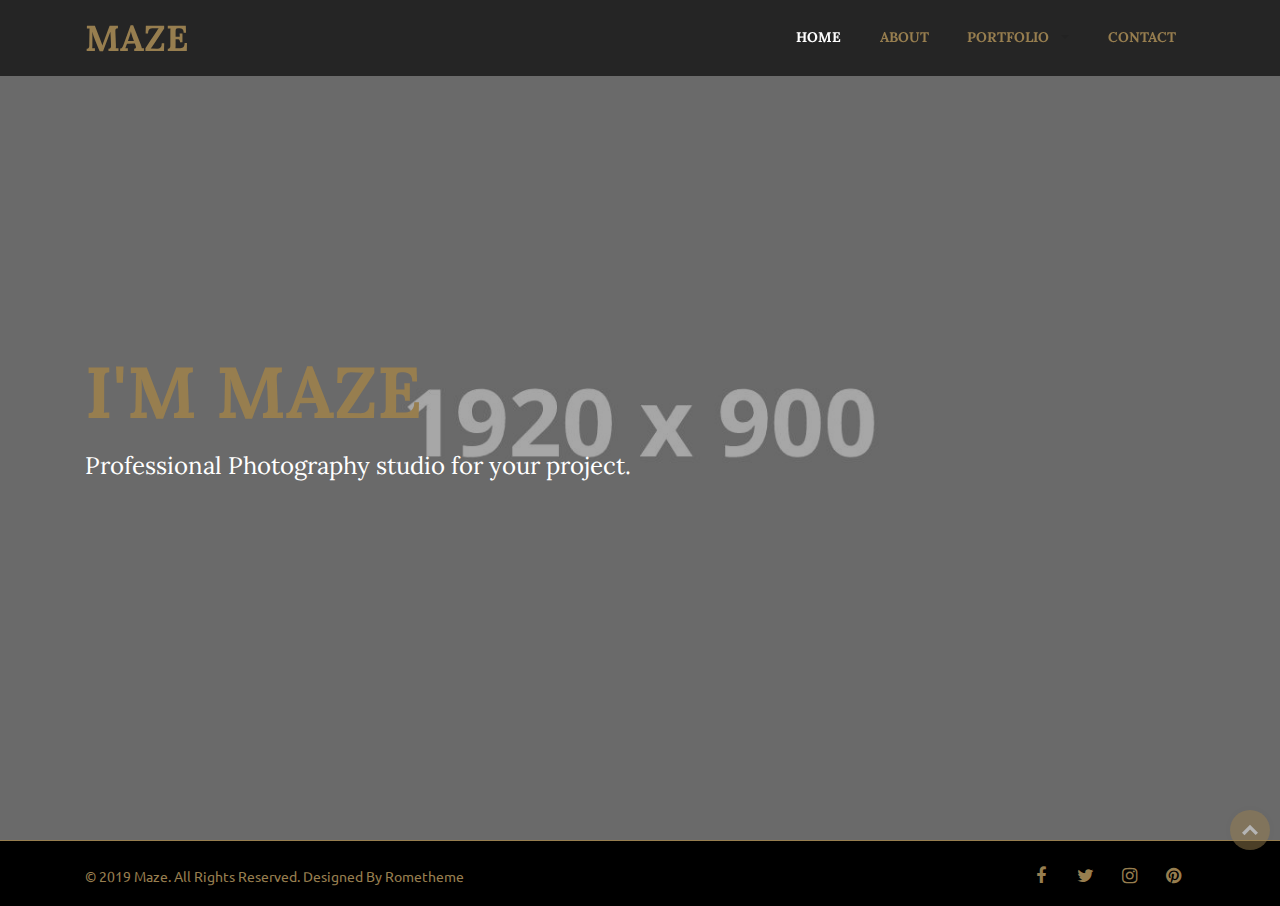
<file: index.html>
<!DOCTYPE html>
<html lang="en">
  <head>
    <!-- Basic Page Needs
    ================================================== -->
    <meta charset="utf-8">
    <!--[if IE]><meta http-equiv="x-ua-compatible" content="IE=9" /><![endif]-->
    <meta name="viewport" content="width=device-width, initial-scale=1">
    <title>QH - Photography </title>
    <meta name="description" content="MAZE is a clean, modern, and fully responsive Html Template. Take your Startup business website to the next level. It is designed for photography, photographer, photo studio, agency, freelance, businesses or any type of person or business who wants to showcase their work, services and professional way.">
    <meta name="keywords" content="agency, creative, freelance, fullscreen, gallery, html template, personal, photo, photo studio, photographer, photography, portfolio, responsive">
    <meta name="author" content="rometheme.net"> 
	
	<!-- ==============================================
	Favicons
	=============================================== -->
	<link rel="shortcut icon" href="images/favicon.ico">
	<link rel="apple-touch-icon" href="images/apple-touch-icon.png">
	<link rel="apple-touch-icon" sizes="72x72" href="images/apple-touch-icon-72x72.png">
	<link rel="apple-touch-icon" sizes="114x114" href="images/apple-touch-icon-114x114.png">
	
	<!-- ==============================================
	CSS VENDOR
	=============================================== -->
	<link rel="stylesheet" type="text/css" href="css/vendor/bootstrap.min.css" />
	<link rel="stylesheet" type="text/css" href="css/vendor/font-awesome.min.css">
	<link rel="stylesheet" type="text/css" href="css/vendor/owl.carousel.min.css">
	<link rel="stylesheet" type="text/css" href="css/vendor/owl.theme.default.min.css">
	<link rel="stylesheet" type="text/css" href="css/vendor/magnific-popup.css">
	<link rel="stylesheet" type="text/css" href="css/vendor/animate.min.css">
	
	<!-- ==============================================
	Custom Stylesheet
	=============================================== -->
	<link rel="stylesheet" type="text/css" href="css/style.css" />
	
    <script src="js/vendor/modernizr.min.js"></script>

</head>

<body>

	<!-- LOAD PAGE -->
	<div class="animationload">
		<div class="loader"></div>
	</div>
	
	<!-- BACK TO TOP SECTION -->
	<a href="#0" class="cd-top cd-is-visible cd-fade-out">Top</a>

	<!-- HEADER -->
    <div class="header header-1">

		<!-- NAVBAR SECTION -->
		<div class="navbar-main">
			<div class="container">
			    <nav id="navbar-example" class="navbar navbar-expand-lg">
			        <a class="navbar-brand" href="index.html">
						MAZE
					</a>
			        <button class="navbar-toggler" type="button" data-toggle="collapse" data-target="#navbarNavDropdown" aria-controls="navbarNavDropdown" aria-expanded="false" aria-label="Toggle navigation">
			            <span class="navbar-toggler-icon"></span>
			        </button>
			        <div class="collapse navbar-collapse" id="navbarNavDropdown">
			            <ul class="navbar-nav ml-auto">
			            	<li class="nav-item active">
			                    <a class="nav-link" href="index.html">HOME</a>
			                </li>
			            	<li class="nav-item">
			                    <a class="nav-link" href="about.html">ABOUT</a>
			                </li>
			                <li class="nav-item dropdown dmenu">
			                    <a class="nav-link dropdown-toggle" href="#" role="button" data-toggle="dropdown" aria-haspopup="true" aria-expanded="false">
						          PORTFOLIO
						        </a>
			                    <div class="dropdown-menu">
			                    	<a class="dropdown-item" href="portfolio.html">FULLSCREEN</a>
			                    	<a class="dropdown-item" href="portfolio-thumbnails.html">THUMBNAILS</a>
			                    	<a class="dropdown-item" href="portfolio-album-grid.html">ALBUM GRID</a>
			                    	<a class="dropdown-item" href="portfolio-single.html">SINGLE PORTFOLIO</a>
							    </div>
			                </li>
			                <li class="nav-item">
			                    <a class="nav-link" href="contact.html">CONTACT</a>
			                </li>
			            </ul>
			        </div>
			    </nav> <!-- -->

			</div>
		</div>

    </div>

	<!-- BANNER -->
    <div id="oc-fullslider" class="banner ">
    	<div class="owl-carousel owl-theme full-screen">
	    	<div class="item">
	        	<img src="images/dummy-img-1920x900.jpg" alt="Slider">
	        	<div class="overlay-bg"></div>
	        	<div class="container d-flex align-items-center">
	            	<div class="wrap-caption">
		                <h1 class="caption-heading text-primary">I'M MAZE</h1>
		                <p class="">Professional Photography studio for your project.</p>
		            </div>  
	            </div>
	    	</div>
	    	<div class="item">
	            <img src="images/dummy-img-1920x900-2.jpg" alt="Slider">
	            <div class="overlay-bg"></div>
	            <div class="container d-flex align-items-center">
	            	<div class="wrap-caption">
		                <h1 class="caption-heading text-primary">I'M MAZE</h1>
		                <p class="">Professional Photography studio for your project.</p>
		            </div>  
	            </div>
	        </div>  
	    	<div class="item">
	            <img src="images/dummy-img-1920x900-3.jpg" alt="Slider"> 
	            <div class="overlay-bg"></div>
	            <div class="container d-flex align-items-center">
	            	<div class="wrap-caption">
		                <h1 class="caption-heading text-primary">I'M MAZE</h1>
		                <p class="">Professional Photography studio for your project.</p>
		            </div>  
	            </div>
	        </div>  
    	</div>
    	<div class="owl-theme banner-nav">
	        <div class="owl-controls">
	            <div class="custom-nav owl-nav"></div>
	        </div>
	    </div>
    </div>	

	<!-- FOOTER SECTION -->
	<div class="footer">

		<div class="fcopy">
			<div class="container">
				<div class="row align-items-center">
					<div class="col-sm-6 col-md-6">
						<p class="mb-0">&copy; 2019 <span class="text-primary">Maze</span>. All Rights Reserved. Designed By <span class="text-primary">Rometheme</span></p> 
					</div>
					<div class="col-6 col-md-6">
						<div class="sosmed-icon float-right d-inline-flex">
							<a href="#"><i class="fa fa-facebook"></i></a> 
							<a href="#"><i class="fa fa-twitter"></i></a> 
							<a href="#"><i class="fa fa-instagram"></i></a> 
							<a href="#"><i class="fa fa-pinterest"></i></a> 
						</div>
					</div>
				</div>
			</div>
		</div>
		
	</div>
	
	<!-- JS VENDOR -->
	<script src="js/vendor/jquery.min.js"></script>
	<script src="js/vendor/bootstrap.min.js"></script>
	<script src="js/vendor/owl.carousel.js"></script>
	<script src="js/vendor/jquery.magnific-popup.min.js"></script>
	<script src="js/vendor/isotope.pkgd.min.js"></script>
	<script src="js/vendor/imagesloaded.pkgd.min.js"></script>

	<!-- SENDMAIL -->
	<script src="js/vendor/validator.min.js"></script>
	<script src="js/vendor/form-scripts.js"></script>

	<script src="js/script.js"></script>

</body>
</html>
</file>
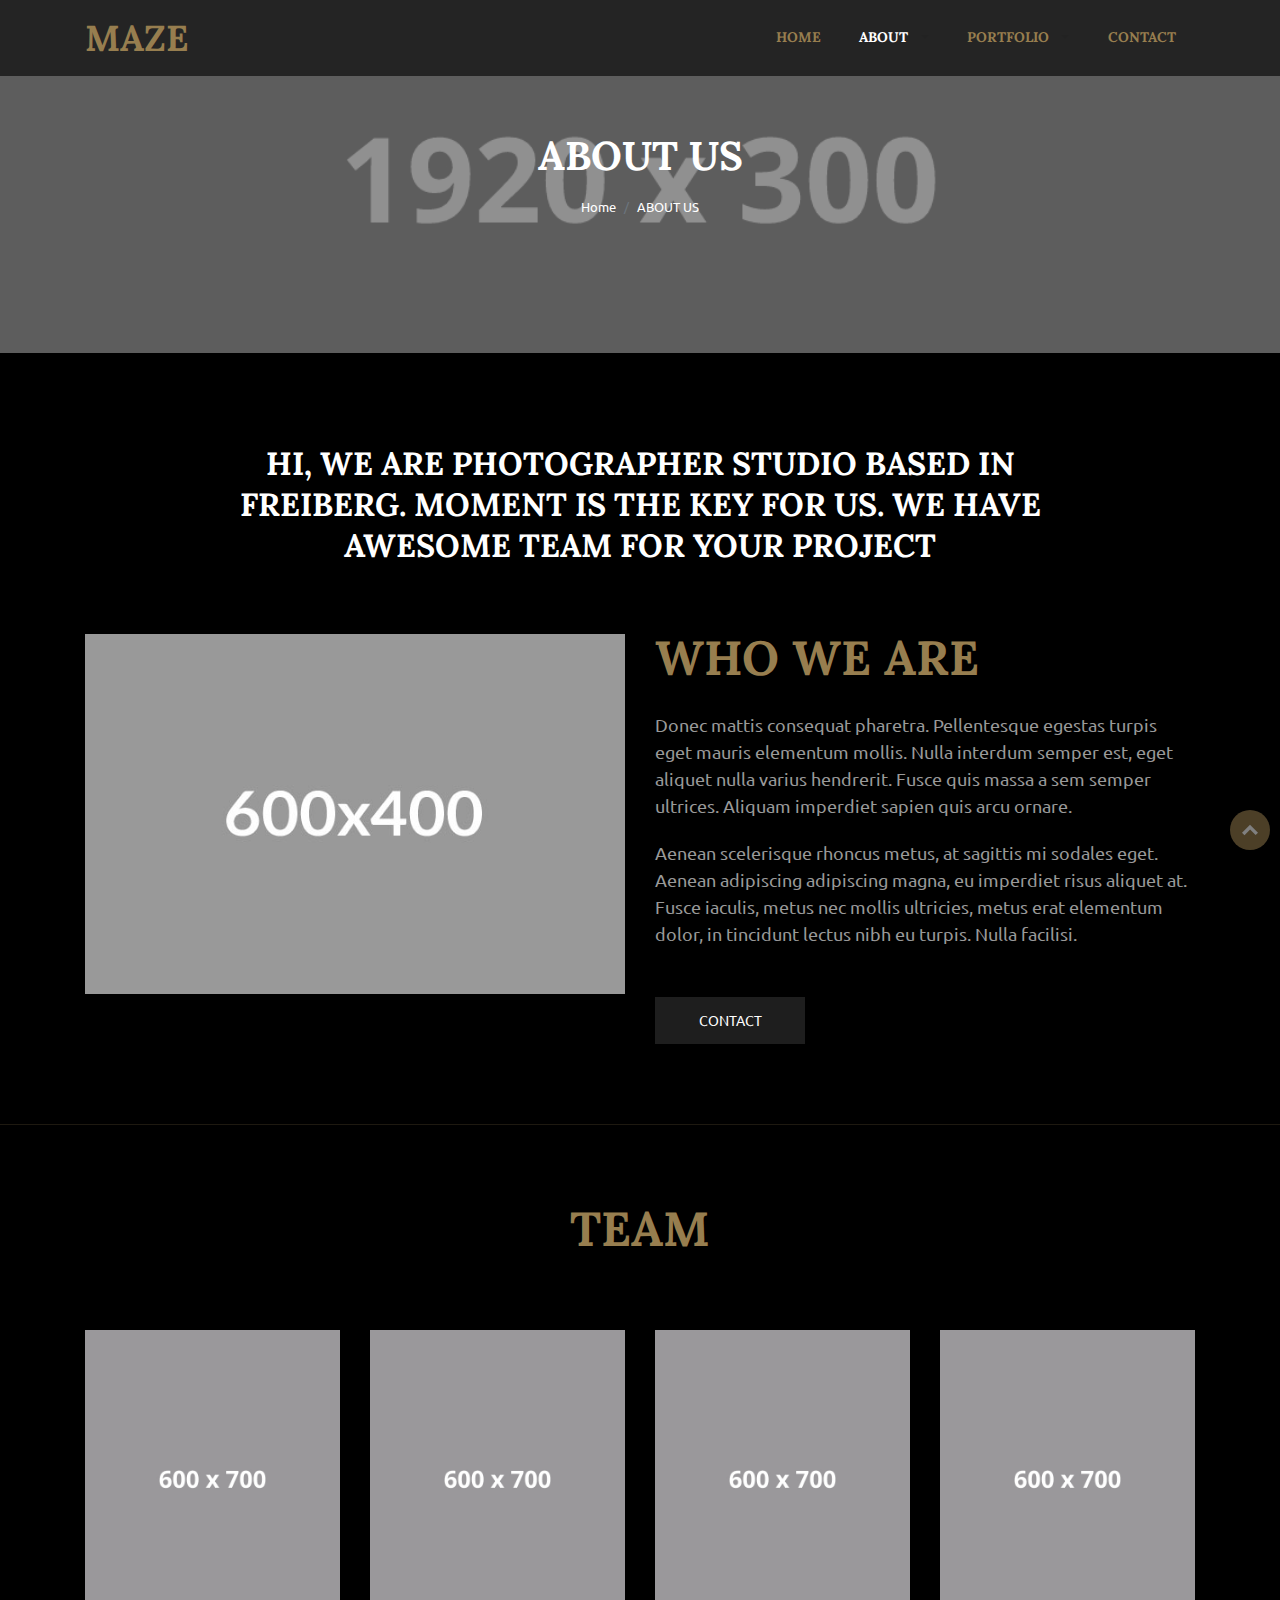
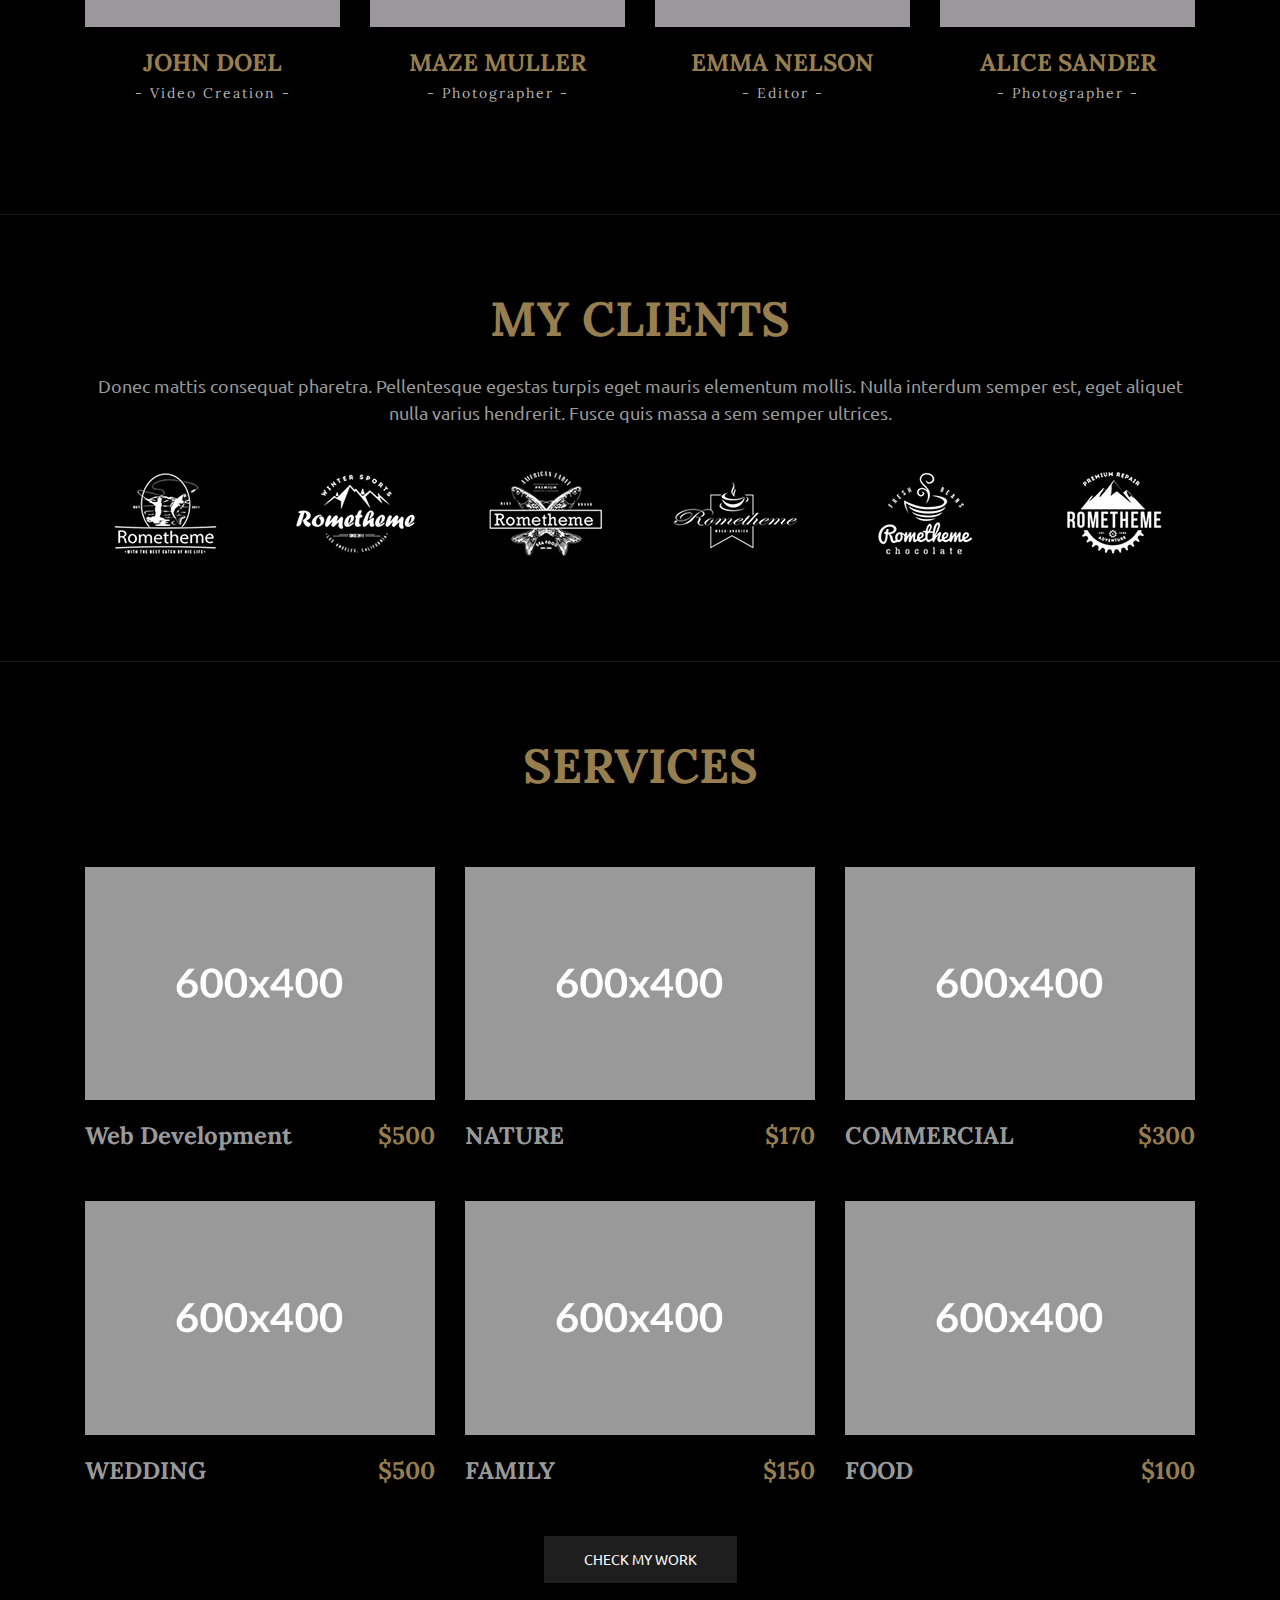
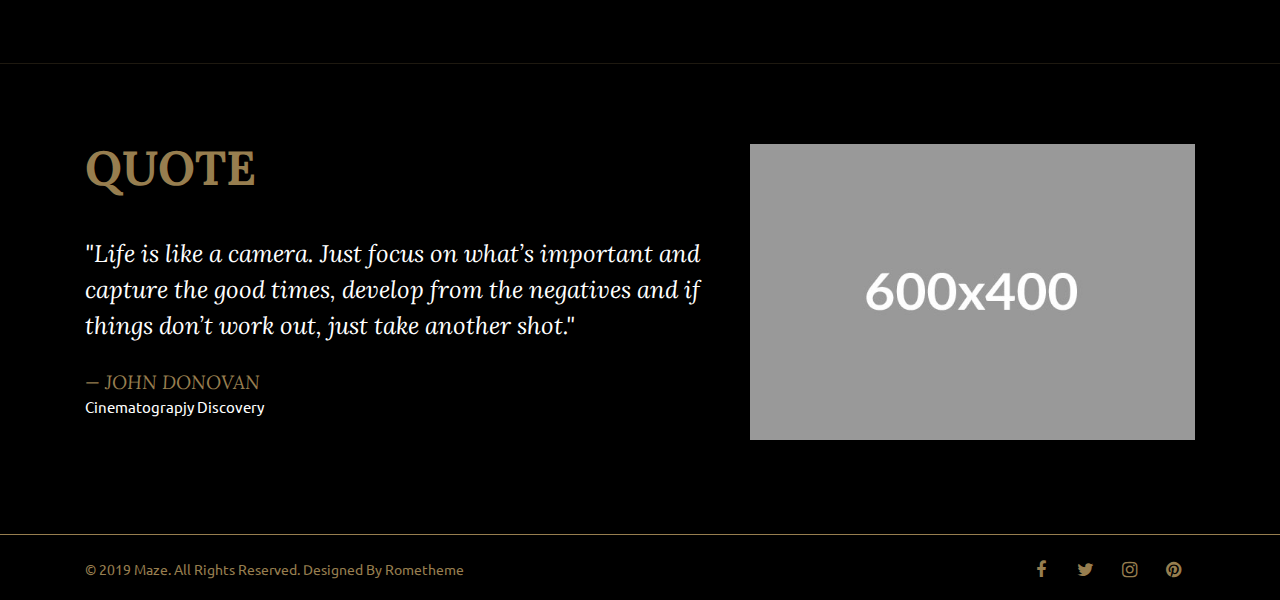
<file: about-us.html>
<!DOCTYPE html>
<html lang="en">
  <head>
    <!-- Basic Page Needs
    ================================================== -->
    <meta charset="utf-8">
    <!--[if IE]><meta http-equiv="x-ua-compatible" content="IE=9" /><![endif]-->
    <meta name="viewport" content="width=device-width, initial-scale=1">
    <title>MAZE - Photography Portfolio Html Template</title>
    <meta name="description" content="MAZE is a clean, modern, and fully responsive Html Template. Take your Startup business website to the next level. It is designed for photography, photographer, photo studio, agency, freelance, businesses or any type of person or business who wants to showcase their work, services and professional way.">
    <meta name="keywords" content="agency, creative, freelance, fullscreen, gallery, html template, personal, photo, photo studio, photographer, photography, portfolio, responsive">
    <meta name="author" content="rometheme.net"> 
	
	<!-- ==============================================
	Favicons
	=============================================== -->
	<link rel="shortcut icon" href="images/favicon.ico">
	<link rel="apple-touch-icon" href="images/apple-touch-icon.png">
	<link rel="apple-touch-icon" sizes="72x72" href="images/apple-touch-icon-72x72.png">
	<link rel="apple-touch-icon" sizes="114x114" href="images/apple-touch-icon-114x114.png">
	
	<!-- ==============================================
	CSS VENDOR
	=============================================== -->
	<link rel="stylesheet" type="text/css" href="css/vendor/bootstrap.min.css" />
	<link rel="stylesheet" type="text/css" href="css/vendor/font-awesome.min.css">
	<link rel="stylesheet" type="text/css" href="css/vendor/owl.carousel.min.css">
	<link rel="stylesheet" type="text/css" href="css/vendor/owl.theme.default.min.css">
	<link rel="stylesheet" type="text/css" href="css/vendor/magnific-popup.css">
	<link rel="stylesheet" type="text/css" href="css/vendor/animate.min.css">
	
	<!-- ==============================================
	Custom Stylesheet
	=============================================== -->
	<link rel="stylesheet" type="text/css" href="css/style.css" />
	
    <script src="js/vendor/modernizr.min.js"></script>

</head>

<body>

	<!-- LOAD PAGE -->
	<div class="animationload">
		<div class="loader"></div>
	</div>
	
	<!-- BACK TO TOP SECTION -->
	<a href="#0" class="cd-top cd-is-visible cd-fade-out">Top</a>

	<!-- HEADER -->
    <div class="header header-1">

		<!-- NAVBAR SECTION -->
		<div class="navbar-main">
			<div class="container">
			    <nav id="navbar-example" class="navbar navbar-expand-lg">
			        <a class="navbar-brand" href="index.html">
						MAZE
					</a>
			        <button class="navbar-toggler" type="button" data-toggle="collapse" data-target="#navbarNavDropdown" aria-controls="navbarNavDropdown" aria-expanded="false" aria-label="Toggle navigation">
			            <span class="navbar-toggler-icon"></span>
			        </button>
			        <div class="collapse navbar-collapse" id="navbarNavDropdown">
			            <ul class="navbar-nav ml-auto">
			            	<li class="nav-item">
			                    <a class="nav-link" href="index.html">HOME</a>
			                </li>
			            	<li class="nav-item dropdown dmenu active">
			                    <a class="nav-link dropdown-toggle" href="#" role="button" data-toggle="dropdown" aria-haspopup="true" aria-expanded="false">
						          ABOUT
						        </a>
			                    <div class="dropdown-menu">
			                    	<a class="dropdown-item" href="about.html">ABOUT ME</a>
	          						<a class="dropdown-item" href="about-us.html">ABOUT US</a>
							    </div>
			                </li>
			                <li class="nav-item dropdown dmenu">
			                    <a class="nav-link dropdown-toggle" href="#" role="button" data-toggle="dropdown" aria-haspopup="true" aria-expanded="false">
						          PORTFOLIO
						        </a>
			                    <div class="dropdown-menu">
			                    	<a class="dropdown-item" href="portfolio.html">FULLSCREEN</a>
			                    	<a class="dropdown-item" href="portfolio-thumbnails.html">THUMBNAILS</a>
			                    	<a class="dropdown-item" href="portfolio-album-grid.html">ALBUM GRID</a>
			                    	<a class="dropdown-item" href="portfolio-single.html">SINGLE PORTFOLIO</a>
							    </div>
			                </li>
			                <li class="nav-item">
			                    <a class="nav-link" href="contact.html">CONTACT</a>
			                </li>
			            </ul>
			        </div>
			    </nav> <!-- -->

			</div>
		</div>

    </div>
 
	<!-- BANNER -->
	<div class="section banner-page" data-background="images/dummy-img-1920x300.jpg">
		<div class="content-wrap pos-relative">
			<div class="d-flex justify-content-center bd-highlight mb-3">
				<div class="title-page">ABOUT US</div>
			</div>
			<div class="d-flex justify-content-center bd-highlight mb-3">
			    <nav aria-label="breadcrumb">
				  <ol class="breadcrumb ">
				    <li class="breadcrumb-item"><a href="index.html">Home</a></li>
				    <li class="breadcrumb-item active" aria-current="page">ABOUT US</li>
				  </ol>
				</nav>
		  	</div>
		</div>
	</div>

	<!-- ABOUT -->
	<div class="section section-border">
		<div class="content-wrap">
			<div class="container">
				<div class="row">
					<div class="col-sm-12 col-md-12">
						<div class="text-center text-white w-75 mx-auto">
							<h3>HI, WE ARE PHOTOGRAPHER STUDIO BASED IN FREIBERG. MOMENT IS THE KEY FOR US. WE HAVE AWESOME TEAM FOR YOUR PROJECT</h3>
						</div>
						
					</div>
				</div>

				<div class="row mt-5">
					<div class="col-sm-12 col-md-12 col-lg-6">
						<img src="images/dummy-img-600x400.jpg" alt="" class="img-fluid mb-3">
					</div>
					<div class="col-sm-12 col-md-12 col-lg-6">
						<h2 class="section-heading text-primary no-after mb-4">
							WHO WE ARE
						</h2>
						<p>Donec mattis consequat pharetra. Pellentesque egestas turpis eget mauris elementum mollis. Nulla interdum semper est, eget aliquet nulla varius hendrerit. Fusce quis massa a sem semper ultrices. Aliquam imperdiet sapien quis arcu ornare.</p>
						<p>Aenean scelerisque rhoncus metus, at sagittis mi sodales eget. Aenean adipiscing adipiscing magna, eu imperdiet risus aliquet at. Fusce iaculis, metus nec mollis ultricies, metus erat elementum dolor, in tincidunt lectus nibh eu turpis. Nulla facilisi.</p>
						<div class="spacer-30"></div>
						<a href="contact.html" class="btn btn-secondary">CONTACT</a>
					</div>
				</div>
			</div>
		</div>
	</div>	

	<!-- TEAM -->
	<div class="section section-border">
		<div class="content-wrap">
			<div class="container">
				<div class="row">
					<div class="col-sm-12 col-md-12">
						<h2 class="section-heading text-center text-primary no-after mb-4">
							TEAM
						</h2>
					</div>
				</div>

				<div class="row mt-5">
					<!-- Item 1 -->
					<div class="col-sm-6 col-md-6 col-lg-3">
						<div class="rs-team-1">
							<div class="media-box"><img src="images/dummy-img-600x700.jpg" alt="" class="img-fluid"></div>
							<div class="body">
								<div class="title">JOHN DOEL</div>
								<div class="position">Video Creation</div>
							</div>
						</div>
					</div>
					<!-- Item 1 -->
					<div class="col-sm-6 col-md-6 col-lg-3">
						<div class="rs-team-1">
							<div class="media-box"><img src="images/dummy-img-600x700.jpg" alt="" class="img-fluid"></div>
							<div class="body">
								<div class="title">MAZE MULLER</div>
								<div class="position">Photographer</div>
							</div>
						</div>
					</div>
					<!-- Item 1 -->
					<div class="col-sm-6 col-md-6 col-lg-3">
						<div class="rs-team-1">
							<div class="media-box"><img src="images/dummy-img-600x700.jpg" alt="" class="img-fluid"></div>
							<div class="body">
								<div class="title">EMMA NELSON</div>
								<div class="position">Editor</div>
							</div>
						</div>
					</div>
					<!-- Item 4 -->
					<div class="col-sm-6 col-md-6 col-lg-3">
						<div class="rs-team-1">
							<div class="media-box"><img src="images/dummy-img-600x700.jpg" alt="" class="img-fluid"></div>
							<div class="body">
								<div class="title">ALICE SANDER</div>
								<div class="position">Photographer</div>
							</div>
						</div>
					</div>
				</div>
			</div>
		</div>
	</div>

	<!-- MY CLIENTS -->
	<div class="section section-border">
		<div class="content-wrap">
			<div class="container">
				<div class="row">
					<div class="col-sm-12 col-md-12">
						<h2 class="section-heading text-primary text-center no-after mb-4">
							MY CLIENTS
						</h2>
						<p class="text-center">Donec mattis consequat pharetra. Pellentesque egestas turpis eget mauris elementum mollis. Nulla interdum semper est, eget aliquet nulla varius hendrerit. Fusce quis massa a sem semper ultrices.</p>
						
					</div>
				</div>

				<div class="row">
					<div class="col-6 col-sm-4 col-md-4 col-lg-2">
						<div class="client-img">
							<a href="#">
								<img src="images/client1w.png" alt="" class="img-fluid">
							</a>
						</div>
					</div>

					<div class="col-6 col-sm-4 col-md-4 col-lg-2">
						<div class="client-img">
							<a href="#"><img src="images/client2w.png" alt="" class="img-fluid"></a>
						</div>
					</div>

					<div class="col-6 col-sm-4 col-md-4 col-lg-2">
						<div class="client-img">
							<a href="#"><img src="images/client3w.png" alt="" class="img-fluid"></a>
						</div>
					</div>

					<div class="col-6 col-sm-4 col-md-4 col-lg-2">
						<div class="client-img">
							<a href="#"><img src="images/client4w.png" alt="" class="img-fluid"></a>
						</div>
					</div>

					<div class="col-6 col-sm-4 col-md-4 col-lg-2">
						<div class="client-img">
							<a href="#"><img src="images/client5w.png" alt="" class="img-fluid"></a>
						</div>
					</div>

					<div class="col-6 col-sm-4 col-md-4 col-lg-2">
						<div class="client-img">
							<a href="#"><img src="images/client6w.png" alt="" class="img-fluid"></a>
						</div>
					</div>
					
				</div>
			</div>
		</div>
	</div>	

	<!-- SERVICES -->
	<div class="section section-border">
		<div class="content-wrap">
			<div class="container">
				<div class="row">
					<div class="col-sm-12 col-md-12">
						<h2 class="section-heading text-center text-primary no-after mb-4">
							SERVICES
						</h2>
					</div>
				</div>
				<div class="row mt-5">
					<!-- Item 1 -->
					<div class="col-sm-12 col-md-6 col-lg-4">
						<div class="rs-image-box">
							<div class="media-box">
								<img src="images/dummy-img-600x400.jpg" alt="" class="shadow img-fluid">
							</div>
							<div class="text-box">
								<h4>Web Development</h4>
								<h4 class="price">$500</h4>
							</div>
						</div>
					</div>	
					<!-- Item 2 -->
					<div class="col-sm-12 col-md-6 col-lg-4">
						<div class="rs-image-box">
							<div class="media-box">
								<img src="images/dummy-img-600x400.jpg" alt="" class="shadow img-fluid">
							</div>
							<div class="text-box">
								<h4>NATURE</h4>
								<h4 class="price">$170</h4>
							</div>
						</div>
					</div>
					<!-- Item 3 -->
					<div class="col-sm-12 col-md-6 col-lg-4">
						<div class="rs-image-box">
							<div class="media-box">
								<img src="images/dummy-img-600x400.jpg" alt="" class="shadow img-fluid">
							</div>
							<div class="text-box">
								<h4>COMMERCIAL</h4>
								<h4 class="price">$300</h4>
							</div>
						</div>
					</div>				
					<!-- Item 4 -->
					<div class="col-sm-12 col-md-6 col-lg-4">
						<div class="rs-image-box">
							<div class="media-box">
								<img src="images/dummy-img-600x400.jpg" alt="" class="shadow img-fluid">
							</div>
							<div class="text-box">
								<h4>WEDDING</h4>
								<h4 class="price">$500</h4>
							</div>
						</div>
					</div>	
					<!-- Item 5 -->
					<div class="col-sm-12 col-md-6 col-lg-4">
						<div class="rs-image-box">
							<div class="media-box">
								<img src="images/dummy-img-600x400.jpg" alt="" class="shadow img-fluid">
							</div>
							<div class="text-box">
								<h4>FAMILY</h4>
								<h4 class="price">$150</h4>
							</div>
						</div>
					</div>
					<!-- Item 6 -->
					<div class="col-sm-12 col-md-6 col-lg-4">
						<div class="rs-image-box">
							<div class="media-box">
								<img src="images/dummy-img-600x400.jpg" alt="" class="shadow img-fluid">
							</div>
							<div class="text-box">
								<h4>FOOD</h4>
								<h4 class="price">$100</h4>
							</div>
						</div>
					</div>	
				</div>
				<div class="row">
					<div class="col-sm-12 col-md-12">
						<div class="text-center">
							<a href="#" class="btn btn-secondary">CHECK MY WORK</a>
						</div>
					</div>
				</div>
			</div>
		</div>
	</div>

	<!-- QUOTE -->
	<div class="section">
		<div class="content-wrap">
			<div class="container">
				<div class="row">
					<div class="col-sm-12 col-md-7">
						<h2 class="section-heading text-primary no-after mb-4">
							QUOTE
						</h2>
						<blockquote class="quote">
							"Life is like a camera. Just focus on what’s important and capture the good times, develop from the  negatives and if things don’t work out, just take another shot."
							<footer class="blockquote-footer mt-4">JOHN DONOVAN <cite title="Source Title">Cinematograpjy Discovery</cite></footer>
						</blockquote>
					</div>
					<div class="col-sm-12 col-md-5">
						<img src="images/dummy-img-600x400.jpg" alt="" class="img-fluid">
					</div>
				</div>

				
			</div>
		</div>
	</div>	

	<!-- FOOTER SECTION -->
	<div class="footer">

		<div class="fcopy">
			<div class="container">
				<div class="row align-items-center">
					<div class="col-sm-6 col-md-6">
						<p class="mb-0">&copy; 2019 <span class="text-primary">Maze</span>. All Rights Reserved. Designed By <span class="text-primary">Rometheme</span></p> 
					</div>
					<div class="col-6 col-md-6">
						<div class="sosmed-icon float-right d-inline-flex">
							<a href="#"><i class="fa fa-facebook"></i></a> 
							<a href="#"><i class="fa fa-twitter"></i></a> 
							<a href="#"><i class="fa fa-instagram"></i></a> 
							<a href="#"><i class="fa fa-pinterest"></i></a> 
						</div>
					</div>
				</div>
			</div>
		</div>
		
	</div>
	
	<!-- JS VENDOR -->
	<script src="js/vendor/jquery.min.js"></script>
	<script src="js/vendor/bootstrap.min.js"></script>
	<script src="js/vendor/owl.carousel.js"></script>
	<script src="js/vendor/jquery.magnific-popup.min.js"></script>
	<script src="js/vendor/isotope.pkgd.min.js"></script>
	<script src="js/vendor/imagesloaded.pkgd.min.js"></script>

	<!-- SENDMAIL -->
	<script src="js/vendor/validator.min.js"></script>
	<script src="js/vendor/form-scripts.js"></script>

	<script src="js/script.js"></script>

</body>
</html>
</file>
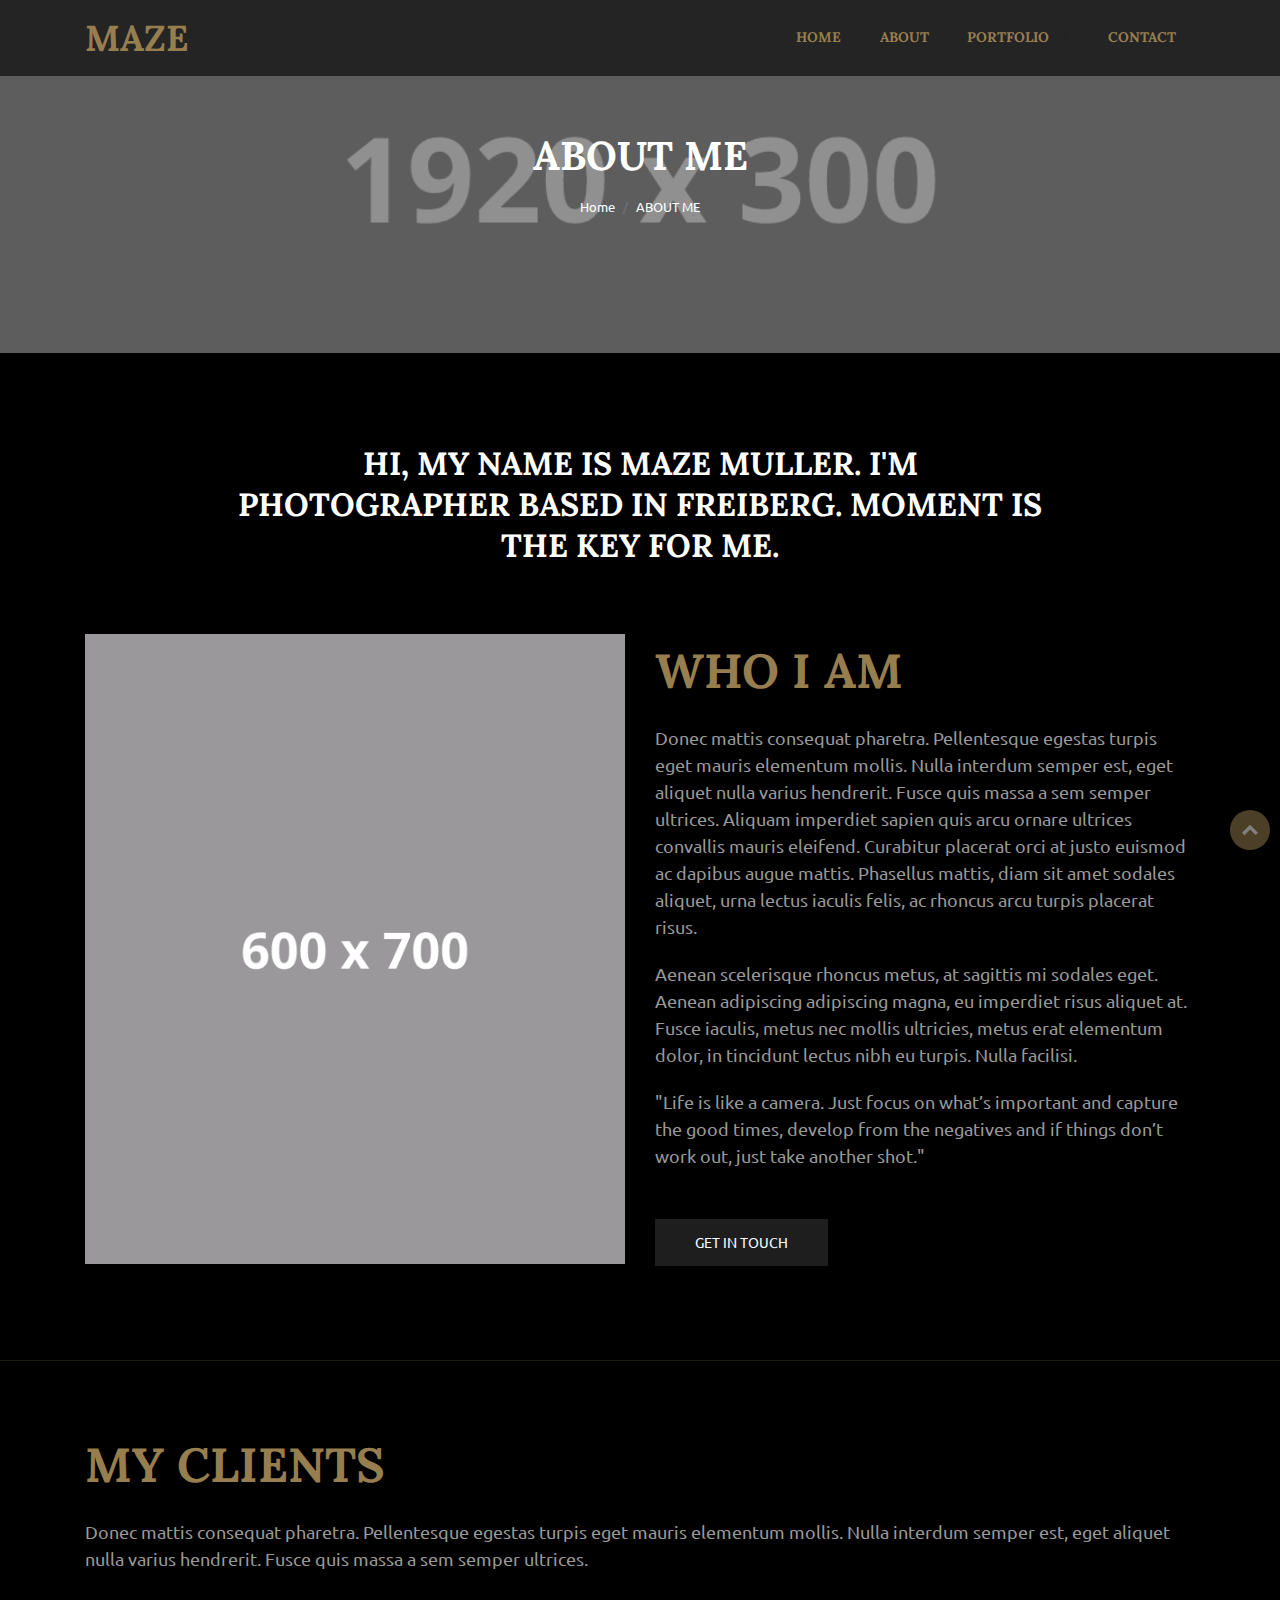
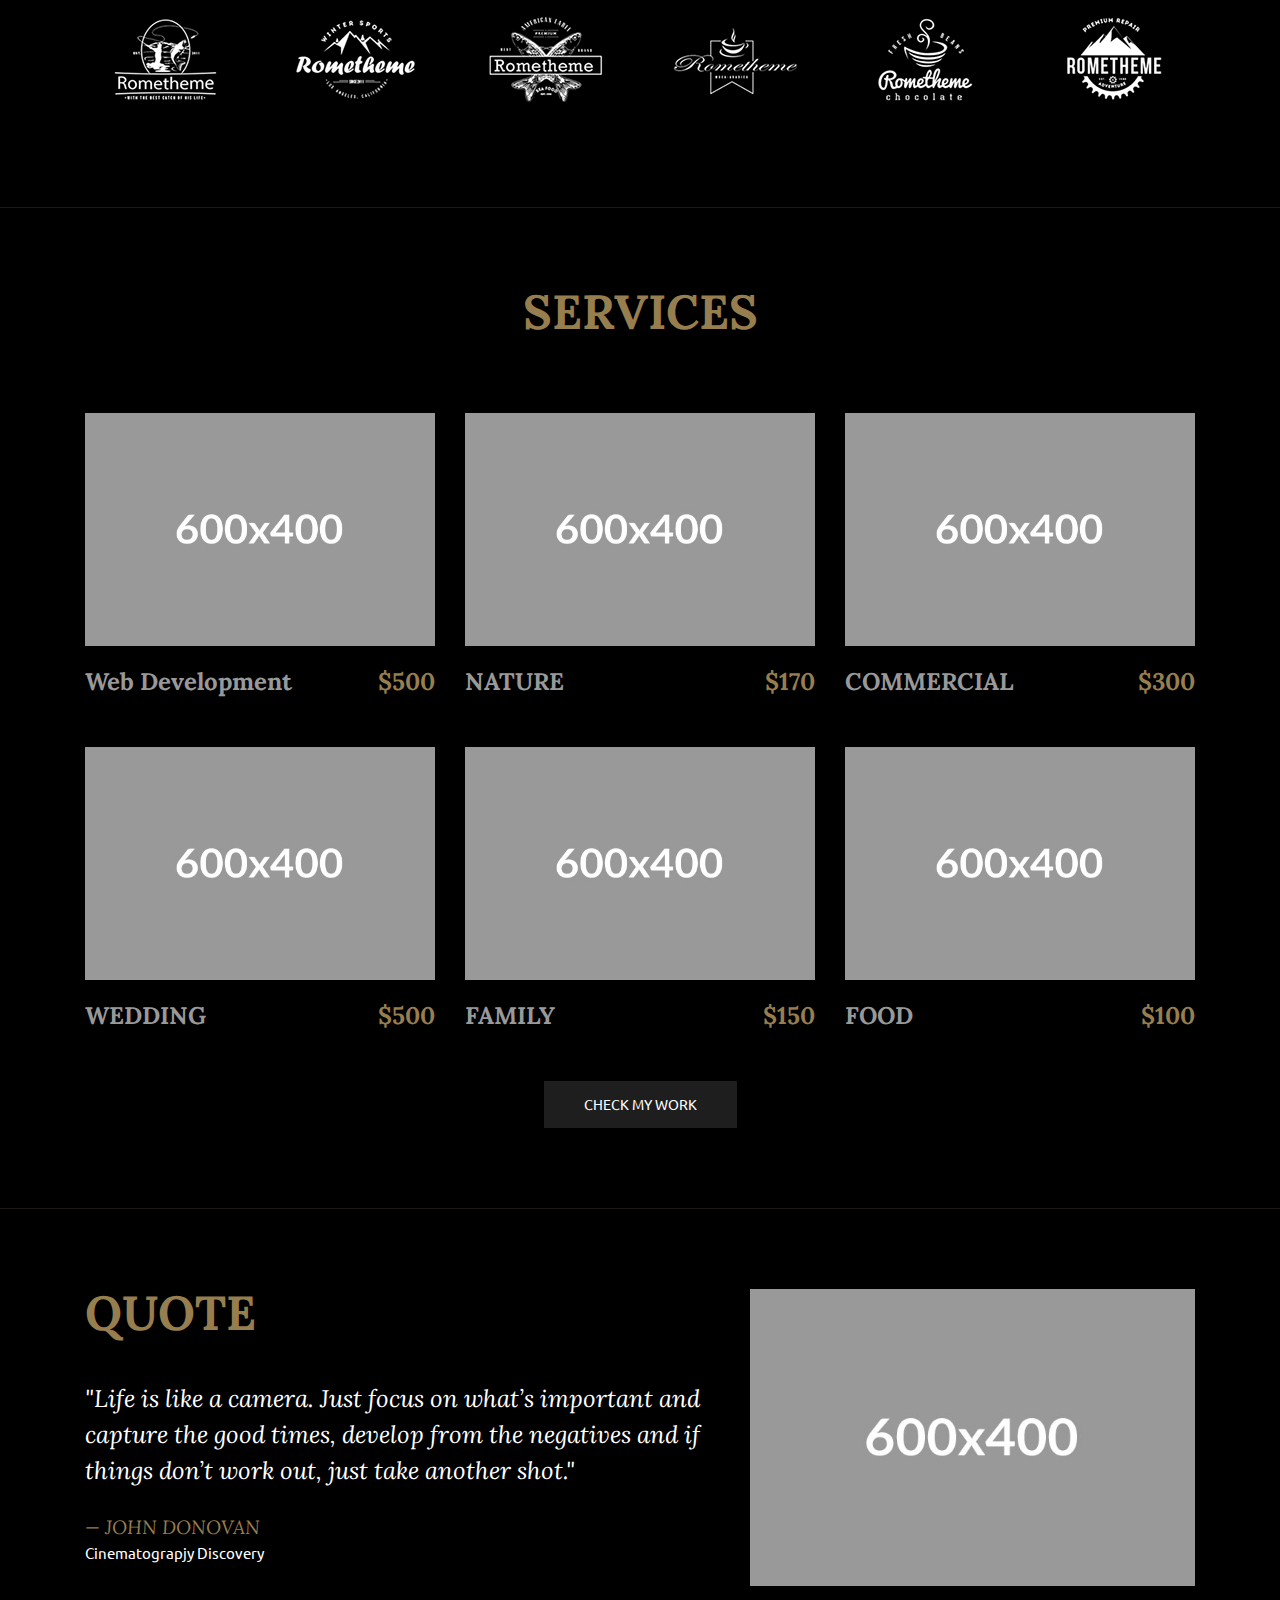
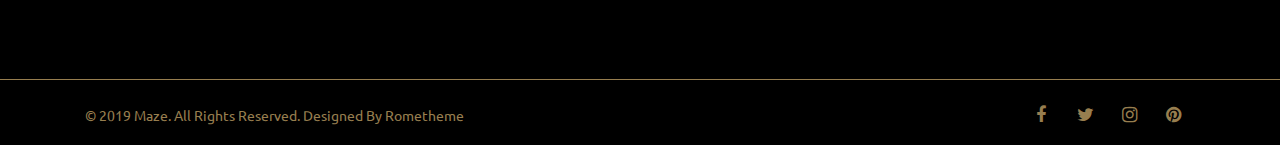
<file: about.html>
<!DOCTYPE html>
<html lang="en">
  <head>
    <!-- Basic Page Needs
    ================================================== -->
    <meta charset="utf-8">
    <!--[if IE]><meta http-equiv="x-ua-compatible" content="IE=9" /><![endif]-->
    <meta name="viewport" content="width=device-width, initial-scale=1">
    <title>About</title>
    <meta name="description" content="MAZE is a clean, modern, and fully responsive Html Template. Take your Startup business website to the next level. It is designed for photography, photographer, photo studio, agency, freelance, businesses or any type of person or business who wants to showcase their work, services and professional way.">
    <meta name="keywords" content="agency, creative, freelance, fullscreen, gallery, html template, personal, photo, photo studio, photographer, photography, portfolio, responsive">
    <meta name="author" content="rometheme.net"> 
	
	<!-- ==============================================
	Favicons
	=============================================== -->
	<link rel="shortcut icon" href="images/favicon.ico">
	<link rel="apple-touch-icon" href="images/apple-touch-icon.png">
	<link rel="apple-touch-icon" sizes="72x72" href="images/apple-touch-icon-72x72.png">
	<link rel="apple-touch-icon" sizes="114x114" href="images/apple-touch-icon-114x114.png">
	
	<!-- ==============================================
	CSS VENDOR
	=============================================== -->
	<link rel="stylesheet" type="text/css" href="css/vendor/bootstrap.min.css" />
	<link rel="stylesheet" type="text/css" href="css/vendor/font-awesome.min.css">
	<link rel="stylesheet" type="text/css" href="css/vendor/owl.carousel.min.css">
	<link rel="stylesheet" type="text/css" href="css/vendor/owl.theme.default.min.css">
	<link rel="stylesheet" type="text/css" href="css/vendor/magnific-popup.css">
	<link rel="stylesheet" type="text/css" href="css/vendor/animate.min.css">
	
	<!-- ==============================================
	Custom Stylesheet
	=============================================== -->
	<link rel="stylesheet" type="text/css" href="css/style.css" />
	
    <script src="js/vendor/modernizr.min.js"></script>

</head>

<body>

	<!-- LOAD PAGE -->
	<div class="animationload">
		<div class="loader"></div>
	</div>
	
	<!-- BACK TO TOP SECTION -->
	<a href="#0" class="cd-top cd-is-visible cd-fade-out">Top</a>

	<!-- HEADER -->
    <div class="header header-1">

		<!-- NAVBAR SECTION -->
		<div class="navbar-main">
			<div class="container">
			    <nav id="navbar-example" class="navbar navbar-expand-lg">
			        <a class="navbar-brand" href="index.html">
						MAZE
					</a>
			        <button class="navbar-toggler" type="button" data-toggle="collapse" data-target="#navbarNavDropdown" aria-controls="navbarNavDropdown" aria-expanded="false" aria-label="Toggle navigation">
			            <span class="navbar-toggler-icon"></span>
			        </button>
			        <div class="collapse navbar-collapse" id="navbarNavDropdown">
			            <ul class="navbar-nav ml-auto">
			            	<li class="nav-item">
			                    <a class="nav-link" href="index.html">HOME</a>
			                </li>
			            	<li class="nav-item">
			                    <a class="nav-link" href="about.html">ABOUT</a>
			                </li>
			                <li class="nav-item dropdown dmenu">
			                    <a class="nav-link dropdown-toggle" href="#" role="button" data-toggle="dropdown" aria-haspopup="true" aria-expanded="false">
						          PORTFOLIO
						        </a>
			                    <div class="dropdown-menu">
			                    	<a class="dropdown-item" href="portfolio.html">FULLSCREEN</a>
			                    	<a class="dropdown-item" href="portfolio-thumbnails.html">THUMBNAILS</a>
			                    	<a class="dropdown-item" href="portfolio-album-grid.html">ALBUM GRID</a>
			                    	<a class="dropdown-item" href="portfolio-single.html">SINGLE PORTFOLIO</a>
							    </div>
			                </li>
			                <li class="nav-item">
			                    <a class="nav-link" href="contact.html">CONTACT</a>
			                </li>
			            </ul>
			        </div>
			    </nav> <!-- -->

			</div>
		</div>

    </div>
 
	<!-- BANNER -->
	<div class="section banner-page" data-background="images/dummy-img-1920x300.jpg">
		<div class="content-wrap pos-relative">
			<div class="d-flex justify-content-center bd-highlight mb-3">
				<div class="title-page">ABOUT ME</div>
			</div>
			<div class="d-flex justify-content-center bd-highlight mb-3">
			    <nav aria-label="breadcrumb">
				  <ol class="breadcrumb ">
				    <li class="breadcrumb-item"><a href="index.html">Home</a></li>
				    <li class="breadcrumb-item active" aria-current="page">ABOUT ME</li>
				  </ol>
				</nav>
		  	</div>
		</div>
	</div>

	<!-- ABOUT -->
	<div class="section section-border">
		<div class="content-wrap">
			<div class="container">
				<div class="row">
					<div class="col-sm-12 col-md-12">
						<div class="text-center text-white w-75 mx-auto">
							<h3>HI, MY NAME IS MAZE MULLER. I'M PHOTOGRAPHER BASED IN FREIBERG. MOMENT IS THE KEY FOR ME.</h3>
						</div>
						
					</div>
				</div>

				<div class="row align-items-center mt-5">
					<div class="col-sm-12 col-md-12 col-lg-6">
						<img src="images/dummy-img-600x700.jpg" alt="" class="img-fluid mb-3">
					</div>
					<div class="col-sm-12 col-md-12 col-lg-6">
						<h2 class="section-heading text-primary no-after mb-4">
							WHO I AM
						</h2>
						<p>Donec mattis consequat pharetra. Pellentesque egestas turpis eget mauris elementum mollis. Nulla interdum semper est, eget aliquet nulla varius hendrerit. Fusce quis massa a sem semper ultrices. Aliquam imperdiet sapien quis arcu ornare ultrices convallis mauris eleifend. Curabitur placerat orci at justo euismod ac dapibus augue mattis. Phasellus mattis, diam sit amet sodales aliquet, urna lectus iaculis felis, ac rhoncus arcu turpis placerat risus.</p>
						<p>Aenean scelerisque rhoncus metus, at sagittis mi sodales eget. Aenean adipiscing adipiscing magna, eu imperdiet risus aliquet at. Fusce iaculis, metus nec mollis ultricies, metus erat elementum dolor, in tincidunt lectus nibh eu turpis. Nulla facilisi.</p>
						<p>"Life is like a camera. Just focus on what’s important and capture the good times, develop from the  negatives and if things don’t work out, just take another shot."</p>
						<div class="spacer-30"></div>
						<a href="#" class="btn btn-secondary">GET IN TOUCH</a>
					</div>
				</div>
			</div>
		</div>
	</div>	

	<!-- MY CLIENTS -->
	<div class="section section-border">
		<div class="content-wrap">
			<div class="container">
				<div class="row">
					<div class="col-sm-12 col-md-12">
						<h2 class="section-heading text-primary no-after mb-4">
							MY CLIENTS
						</h2>
						<p>Donec mattis consequat pharetra. Pellentesque egestas turpis eget mauris elementum mollis. Nulla interdum semper est, eget aliquet nulla varius hendrerit. Fusce quis massa a sem semper ultrices.</p>
						
					</div>
				</div>

				<div class="row">
					<div class="col-6 col-sm-4 col-md-4 col-lg-2">
						<div class="client-img">
							<a href="#">
								<img src="images/client1w.png" alt="" class="img-fluid">
							</a>
						</div>
					</div>

					<div class="col-6 col-sm-4 col-md-4 col-lg-2">
						<div class="client-img">
							<a href="#"><img src="images/client2w.png" alt="" class="img-fluid"></a>
						</div>
					</div>

					<div class="col-6 col-sm-4 col-md-4 col-lg-2">
						<div class="client-img">
							<a href="#"><img src="images/client3w.png" alt="" class="img-fluid"></a>
						</div>
					</div>

					<div class="col-6 col-sm-4 col-md-4 col-lg-2">
						<div class="client-img">
							<a href="#"><img src="images/client4w.png" alt="" class="img-fluid"></a>
						</div>
					</div>

					<div class="col-6 col-sm-4 col-md-4 col-lg-2">
						<div class="client-img">
							<a href="#"><img src="images/client5w.png" alt="" class="img-fluid"></a>
						</div>
					</div>

					<div class="col-6 col-sm-4 col-md-4 col-lg-2">
						<div class="client-img">
							<a href="#"><img src="images/client6w.png" alt="" class="img-fluid"></a>
						</div>
					</div>
					
				</div>
			</div>
		</div>
	</div>	

	<!-- SERVICES -->
	<div class="section section-border">
		<div class="content-wrap">
			<div class="container">
				<div class="row">
					<div class="col-sm-12 col-md-12">
						<h2 class="section-heading text-center text-primary no-after mb-4">
							SERVICES
						</h2>
					</div>
				</div>
				<div class="row mt-5">
					<!-- Item 1 -->
					<div class="col-sm-12 col-md-6 col-lg-4">
						<div class="rs-image-box">
							<div class="media-box">
								<img src="images/dummy-img-600x400.jpg" alt="" class="shadow img-fluid">
							</div>
							<div class="text-box">
								<h4>Web Development</h4>
								<h4 class="price">$500</h4>
							</div>
						</div>
					</div>	
					<!-- Item 2 -->
					<div class="col-sm-12 col-md-6 col-lg-4">
						<div class="rs-image-box">
							<div class="media-box">
								<img src="images/dummy-img-600x400.jpg" alt="" class="shadow img-fluid">
							</div>
							<div class="text-box">
								<h4>NATURE</h4>
								<h4 class="price">$170</h4>
							</div>
						</div>
					</div>
					<!-- Item 3 -->
					<div class="col-sm-12 col-md-6 col-lg-4">
						<div class="rs-image-box">
							<div class="media-box">
								<img src="images/dummy-img-600x400.jpg" alt="" class="shadow img-fluid">
							</div>
							<div class="text-box">
								<h4>COMMERCIAL</h4>
								<h4 class="price">$300</h4>
							</div>
						</div>
					</div>				
					<!-- Item 4 -->
					<div class="col-sm-12 col-md-6 col-lg-4">
						<div class="rs-image-box">
							<div class="media-box">
								<img src="images/dummy-img-600x400.jpg" alt="" class="shadow img-fluid">
							</div>
							<div class="text-box">
								<h4>WEDDING</h4>
								<h4 class="price">$500</h4>
							</div>
						</div>
					</div>	
					<!-- Item 5 -->
					<div class="col-sm-12 col-md-6 col-lg-4">
						<div class="rs-image-box">
							<div class="media-box">
								<img src="images/dummy-img-600x400.jpg" alt="" class="shadow img-fluid">
							</div>
							<div class="text-box">
								<h4>FAMILY</h4>
								<h4 class="price">$150</h4>
							</div>
						</div>
					</div>
					<!-- Item 6 -->
					<div class="col-sm-12 col-md-6 col-lg-4">
						<div class="rs-image-box">
							<div class="media-box">
								<img src="images/dummy-img-600x400.jpg" alt="" class="shadow img-fluid">
							</div>
							<div class="text-box">
								<h4>FOOD</h4>
								<h4 class="price">$100</h4>
							</div>
						</div>
					</div>	
				</div>
				<div class="row">
					<div class="col-sm-12 col-md-12">
						<div class="text-center">
							<a href="#" class="btn btn-secondary">CHECK MY WORK</a>
						</div>
					</div>
				</div>
			</div>
		</div>
	</div>

	<!-- QUOTE -->
	<div class="section">
		<div class="content-wrap">
			<div class="container">
				<div class="row">
					<div class="col-sm-12 col-md-7">
						<h2 class="section-heading text-primary no-after mb-4">
							QUOTE
						</h2>
						<blockquote class="quote">
							"Life is like a camera. Just focus on what’s important and capture the good times, develop from the  negatives and if things don’t work out, just take another shot."
							<footer class="blockquote-footer mt-4">JOHN DONOVAN <cite title="Source Title">Cinematograpjy Discovery</cite></footer>
						</blockquote>
					</div>
					<div class="col-sm-12 col-md-5">
						<img src="images/dummy-img-600x400.jpg" alt="" class="img-fluid">
					</div>
				</div>

				
			</div>
		</div>
	</div>	

	<!-- FOOTER SECTION -->
	<div class="footer">

		<div class="fcopy">
			<div class="container">
				<div class="row align-items-center">
					<div class="col-sm-6 col-md-6">
						<p class="mb-0">&copy; 2019 <span class="text-primary">Maze</span>. All Rights Reserved. Designed By <span class="text-primary">Rometheme</span></p> 
					</div>
					<div class="col-6 col-md-6">
						<div class="sosmed-icon float-right d-inline-flex">
							<a href="#"><i class="fa fa-facebook"></i></a> 
							<a href="#"><i class="fa fa-twitter"></i></a> 
							<a href="#"><i class="fa fa-instagram"></i></a> 
							<a href="#"><i class="fa fa-pinterest"></i></a> 
						</div>
					</div>
				</div>
			</div>
		</div>
		
	</div>
	
	<!-- JS VENDOR -->
	<script src="js/vendor/jquery.min.js"></script>
	<script src="js/vendor/bootstrap.min.js"></script>
	<script src="js/vendor/owl.carousel.js"></script>
	<script src="js/vendor/jquery.magnific-popup.min.js"></script>
	<script src="js/vendor/isotope.pkgd.min.js"></script>
	<script src="js/vendor/imagesloaded.pkgd.min.js"></script>

	<!-- SENDMAIL -->
	<script src="js/vendor/validator.min.js"></script>
	<script src="js/vendor/form-scripts.js"></script>

	<script src="js/script.js"></script>

</body>
</html>
</file>
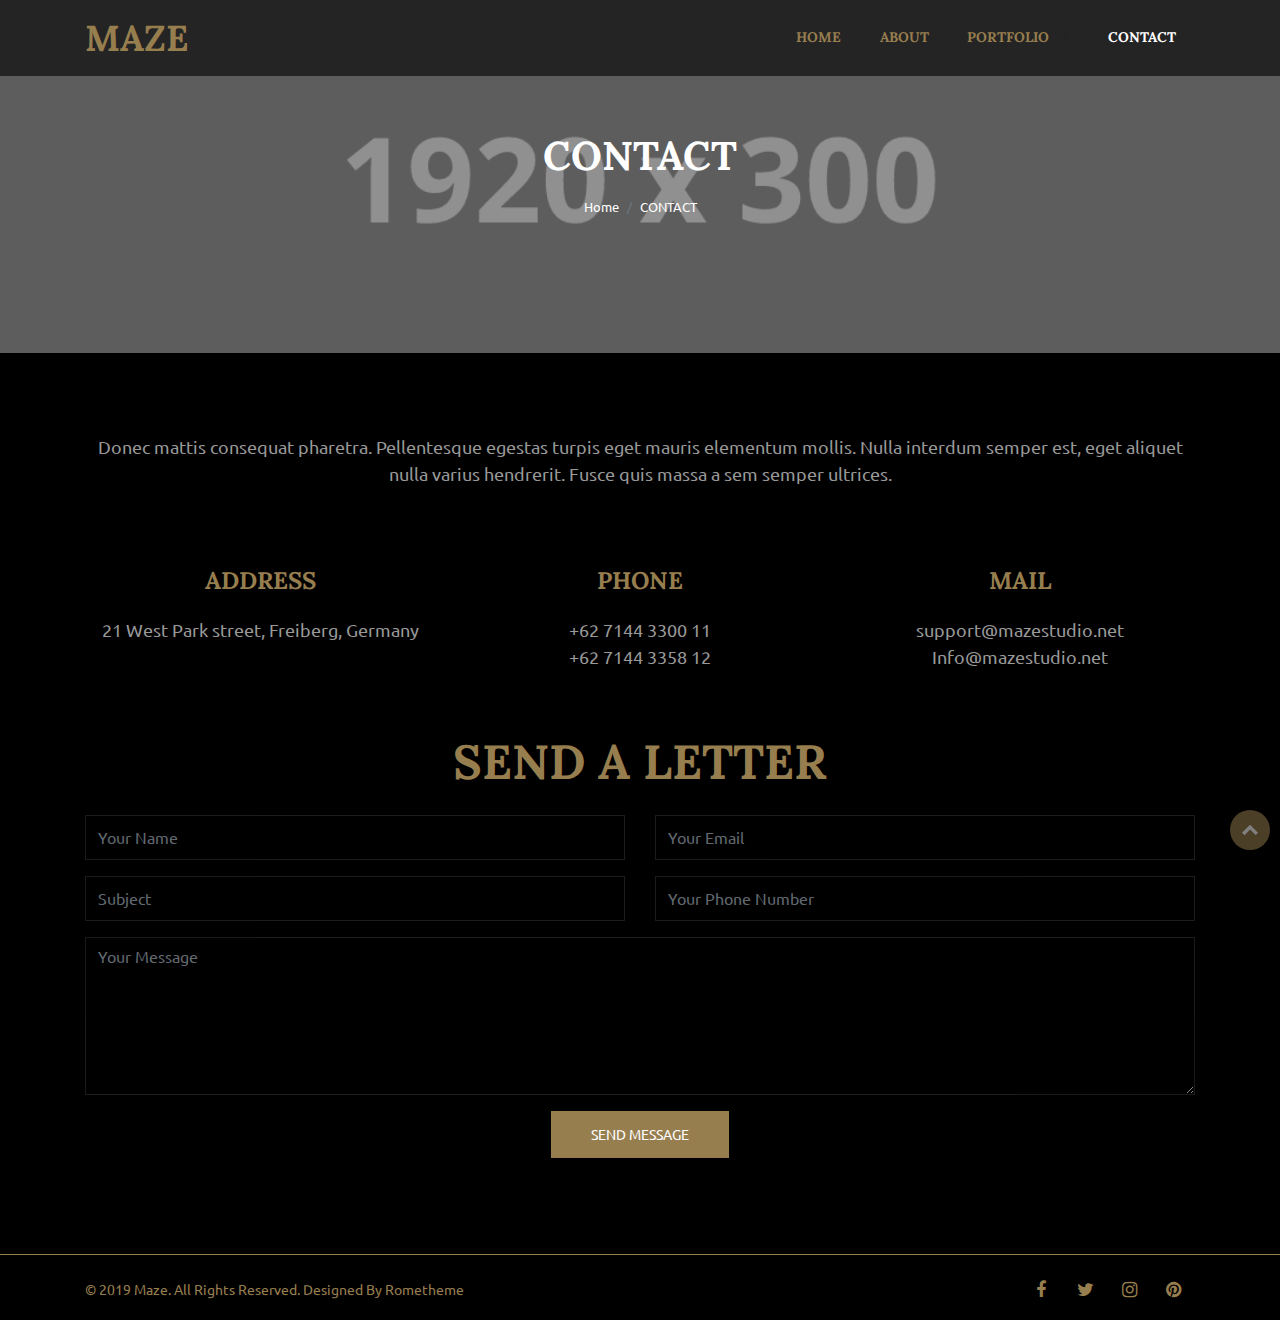
<file: contact.html>
<!DOCTYPE html>
<html lang="en">
  <head>
    <!-- Basic Page Needs
    ================================================== -->
    <meta charset="utf-8">
    <!--[if IE]><meta http-equiv="x-ua-compatible" content="IE=9" /><![endif]-->
    <meta name="viewport" content="width=device-width, initial-scale=1">
    <title>Contact</title>
    <meta name="description" content="MAZE is a clean, modern, and fully responsive Html Template. Take your Startup business website to the next level. It is designed for photography, photographer, photo studio, agency, freelance, businesses or any type of person or business who wants to showcase their work, services and professional way.">
    <meta name="keywords" content="agency, creative, freelance, fullscreen, gallery, html template, personal, photo, photo studio, photographer, photography, portfolio, responsive">
    <meta name="author" content="rometheme.net"> 
	
	<!-- ==============================================
	Favicons
	=============================================== -->
	<link rel="shortcut icon" href="images/favicon.ico">
	<link rel="apple-touch-icon" href="images/apple-touch-icon.png">
	<link rel="apple-touch-icon" sizes="72x72" href="images/apple-touch-icon-72x72.png">
	<link rel="apple-touch-icon" sizes="114x114" href="images/apple-touch-icon-114x114.png">
	
	<!-- ==============================================
	CSS VENDOR
	=============================================== -->
	<link rel="stylesheet" type="text/css" href="css/vendor/bootstrap.min.css" />
	<link rel="stylesheet" type="text/css" href="css/vendor/font-awesome.min.css">
	<link rel="stylesheet" type="text/css" href="css/vendor/owl.carousel.min.css">
	<link rel="stylesheet" type="text/css" href="css/vendor/owl.theme.default.min.css">
	<link rel="stylesheet" type="text/css" href="css/vendor/magnific-popup.css">
	<link rel="stylesheet" type="text/css" href="css/vendor/animate.min.css">
	
	<!-- ==============================================
	Custom Stylesheet
	=============================================== -->
	<link rel="stylesheet" type="text/css" href="css/style.css" />
	
    <script src="js/vendor/modernizr.min.js"></script>

</head>

<body>

	<!-- LOAD PAGE -->
	<div class="animationload">
		<div class="loader"></div>
	</div>
	
	<!-- BACK TO TOP SECTION -->
	<a href="#0" class="cd-top cd-is-visible cd-fade-out">Top</a>

	<!-- HEADER -->
    <div class="header header-1">

		<!-- NAVBAR SECTION -->
		<div class="navbar-main">
			<div class="container">
			    <nav id="navbar-example" class="navbar navbar-expand-lg">
			        <a class="navbar-brand" href="index.html">
						MAZE
					</a>
			        <button class="navbar-toggler" type="button" data-toggle="collapse" data-target="#navbarNavDropdown" aria-controls="navbarNavDropdown" aria-expanded="false" aria-label="Toggle navigation">
			            <span class="navbar-toggler-icon"></span>
			        </button>
			        <div class="collapse navbar-collapse" id="navbarNavDropdown">
			            <ul class="navbar-nav ml-auto">
			            	<li class="nav-item">
			                    <a class="nav-link" href="index.html">HOME</a>
			                </li>
			            	<li class="nav-item">
			                    <a class="nav-link" href="about.html">ABOUT</a>
			                </li>
			                <li class="nav-item dropdown dmenu">
			                    <a class="nav-link dropdown-toggle" href="#" role="button" data-toggle="dropdown" aria-haspopup="true" aria-expanded="false">
						          PORTFOLIO
						        </a>
			                    <div class="dropdown-menu">
			                    	<a class="dropdown-item" href="portfolio.html">FULLSCREEN</a>
			                    	<a class="dropdown-item" href="portfolio-thumbnails.html">THUMBNAILS</a>
			                    	<a class="dropdown-item" href="portfolio-album-grid.html">ALBUM GRID</a>
			                    	<a class="dropdown-item" href="portfolio-single.html">SINGLE PORTFOLIO</a>
							    </div>
			                </li>
			                <li class="nav-item active">
			                    <a class="nav-link" href="contact.html">CONTACT</a>
			                </li>
			            </ul>
			        </div>
			    </nav> <!-- -->

			</div>
		</div>

    </div>
 
	<!-- BANNER -->
	<div class="section banner-page" data-background="images/dummy-img-1920x300.jpg">
		<div class="content-wrap pos-relative">
			<div class="d-flex justify-content-center bd-highlight mb-3">
				<div class="title-page">CONTACT</div>
			</div>
			<div class="d-flex justify-content-center bd-highlight mb-3">
			    <nav aria-label="breadcrumb">
				  <ol class="breadcrumb ">
				    <li class="breadcrumb-item"><a href="index.html">Home</a></li>
				    <li class="breadcrumb-item active" aria-current="page">CONTACT</li>
				  </ol>
				</nav>
		  	</div>
		</div>
	</div>

	<!-- CONTACT -->
	<div class="section">
		<div class="content-wrap">
			<div class="container">

				<div class="row">
					<div class="col-sm-12 col-md-12 mb-5">
						<p class="text-center">Donec mattis consequat pharetra. Pellentesque egestas turpis eget mauris elementum mollis. Nulla interdum semper est, eget aliquet nulla varius hendrerit. Fusce quis massa a sem semper ultrices.</p>
					</div>
					<div class="col-sm-4 col-md-4">
						<div class="text-center">
							<h4 class="text-primary">ADDRESS</h4>
							<p>21 West Park street, Freiberg, Germany</p>
						</div>
					</div>
					<div class="col-sm-4 col-md-4">
						<div class="text-center">
							<h4 class="text-primary">PHONE</h4>
							<p>+62 7144 3300 11 <br>+62 7144 3358 12</p>
						</div>
					</div>
					<div class="col-sm-4 col-md-4">
						<div class="text-center">
							<h4 class="text-primary">MAIL</h4>
							<p>support@mazestudio.net <br>Info@mazestudio.net</p>
						</div>
					</div>
				</div>

				<div class="row mt-5">
					<div class="col-sm-12 col-md-12">
						<h2 class="section-heading text-primary text-center no-after mb-4">
							SEND A LETTER
						</h2>
						<form action="#" class="form-contact" id="contactForm" data-toggle="validator" novalidate="true">
							<div class="row">
								<div class="col-sm-6 col-md-6">
									<div class="form-group">
										<input type="text" class="form-control" id="p_name" placeholder="Your Name" required="">
										<div class="help-block with-errors"></div>
									</div>
								</div>
								<div class="col-sm-6 col-md-6">
									<div class="form-group">
										<input type="email" class="form-control" id="p_email" placeholder="Your Email" required="">
										<div class="help-block with-errors"></div>
									</div>
								</div>
								<div class="col-sm-6 col-md-6">
									<div class="form-group">
										<input type="text" class="form-control" id="p_subject" placeholder="Subject">
										<div class="help-block with-errors"></div>
									</div>
								</div>
								<div class="col-sm-6 col-md-6">
									<div class="form-group">
										<input type="text" class="form-control" id="p_phone" placeholder="Your Phone Number">
										<div class="help-block with-errors"></div>
									</div>
								</div>
							</div>
							<div class="form-group">
								 <textarea id="p_message" class="form-control" rows="6" placeholder="Your Message"></textarea>
								<div class="help-block with-errors"></div>
							</div>
							<div class="form-group">
								<div class="text-center">
									<div id="success"></div>
									<button type="submit" class="btn btn-primary">SEND MESSAGE</button>
								</div>
								
							</div>
						</form>
					</div>
				</div>

			</div>
		</div>
	</div>		

	<!-- FOOTER SECTION -->
	<div class="footer">

		<div class="fcopy">
			<div class="container">
				<div class="row align-items-center">
					<div class="col-sm-6 col-md-6">
						<p class="mb-0">&copy; 2019 <span class="text-primary">Maze</span>. All Rights Reserved. Designed By <span class="text-primary">Rometheme</span></p> 
					</div>
					<div class="col-6 col-md-6">
						<div class="sosmed-icon float-right d-inline-flex">
							<a href="#"><i class="fa fa-facebook"></i></a> 
							<a href="#"><i class="fa fa-twitter"></i></a> 
							<a href="#"><i class="fa fa-instagram"></i></a> 
							<a href="#"><i class="fa fa-pinterest"></i></a> 
						</div>
					</div>
				</div>
			</div>
		</div>
		
	</div>
	
	<!-- JS VENDOR -->
	<script src="js/vendor/jquery.min.js"></script>
	<script src="js/vendor/bootstrap.min.js"></script>
	<script src="js/vendor/owl.carousel.js"></script>
	<script src="js/vendor/jquery.magnific-popup.min.js"></script>
	<script src="js/vendor/isotope.pkgd.min.js"></script>
	<script src="js/vendor/imagesloaded.pkgd.min.js"></script>

	<!-- SENDMAIL -->
	<script src="js/vendor/validator.min.js"></script>
	<script src="js/vendor/form-scripts.js"></script>

	<script src="js/script.js"></script>

</body>
</html>
</file>
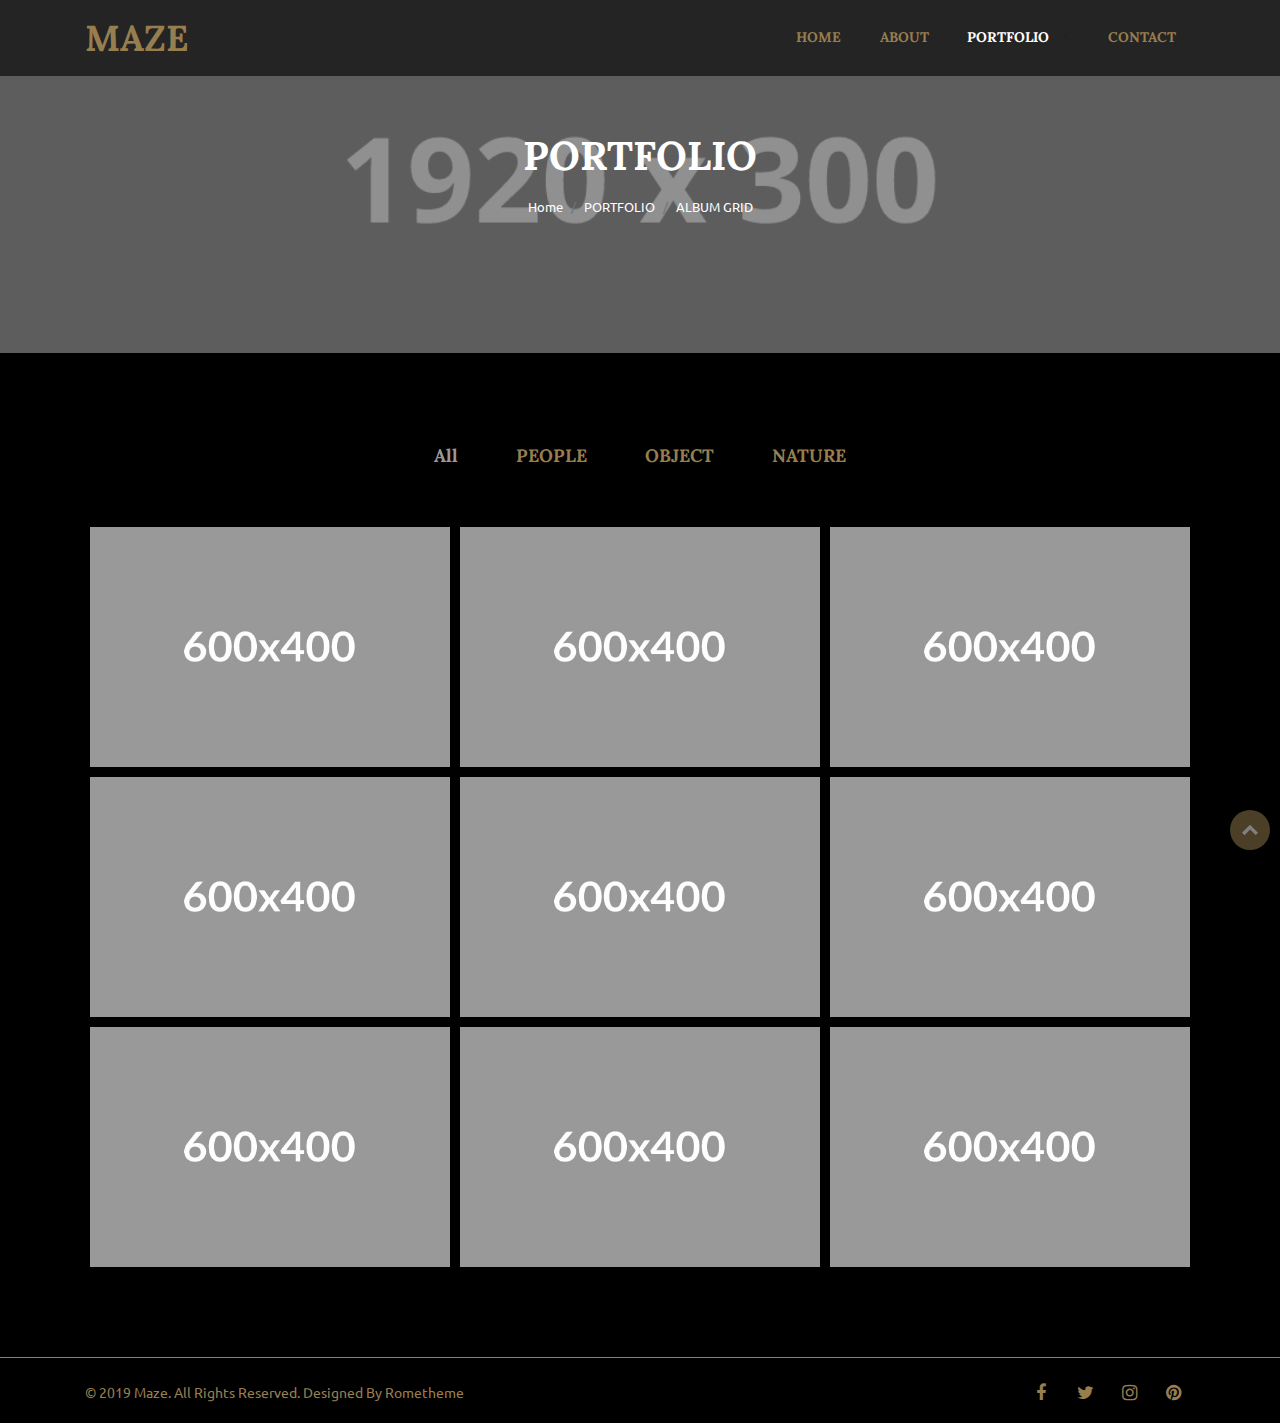
<file: portfolio-album-grid.html>
<!DOCTYPE html>
<html lang="en">
  <head>
    <!-- Basic Page Needs
    ================================================== -->
    <meta charset="utf-8">
    <!--[if IE]><meta http-equiv="x-ua-compatible" content="IE=9" /><![endif]-->
    <meta name="viewport" content="width=device-width, initial-scale=1">
    <title>MAZE - Photography Portfolio Html Template</title>
    <meta name="description" content="MAZE is a clean, modern, and fully responsive Html Template. Take your Startup business website to the next level. It is designed for photography, photographer, photo studio, agency, freelance, businesses or any type of person or business who wants to showcase their work, services and professional way.">
    <meta name="keywords" content="agency, creative, freelance, fullscreen, gallery, html template, personal, photo, photo studio, photographer, photography, portfolio, responsive">
    <meta name="author" content="rometheme.net"> 
	
	<!-- ==============================================
	Favicons
	=============================================== -->
	<link rel="shortcut icon" href="images/favicon.ico">
	<link rel="apple-touch-icon" href="images/apple-touch-icon.png">
	<link rel="apple-touch-icon" sizes="72x72" href="images/apple-touch-icon-72x72.png">
	<link rel="apple-touch-icon" sizes="114x114" href="images/apple-touch-icon-114x114.png">
	
	<!-- ==============================================
	CSS VENDOR
	=============================================== -->
	<link rel="stylesheet" type="text/css" href="css/vendor/bootstrap.min.css" />
	<link rel="stylesheet" type="text/css" href="css/vendor/font-awesome.min.css">
	<link rel="stylesheet" type="text/css" href="css/vendor/owl.carousel.min.css">
	<link rel="stylesheet" type="text/css" href="css/vendor/owl.theme.default.min.css">
	<link rel="stylesheet" type="text/css" href="css/vendor/magnific-popup.css">
	<link rel="stylesheet" type="text/css" href="css/vendor/animate.min.css">
	
	<!-- ==============================================
	Custom Stylesheet
	=============================================== -->
	<link rel="stylesheet" type="text/css" href="css/style.css" />
	
    <script src="js/vendor/modernizr.min.js"></script>

</head>

<body>

	<!-- LOAD PAGE -->
	<div class="animationload">
		<div class="loader"></div>
	</div>
	
	<!-- BACK TO TOP SECTION -->
	<a href="#0" class="cd-top cd-is-visible cd-fade-out">Top</a>

	<!-- HEADER -->
    <div class="header header-1">

		<!-- NAVBAR SECTION -->
		<div class="navbar-main">
			<div class="container">
			    <nav id="navbar-example" class="navbar navbar-expand-lg">
			        <a class="navbar-brand" href="index.html">
						MAZE
					</a>
			        <button class="navbar-toggler" type="button" data-toggle="collapse" data-target="#navbarNavDropdown" aria-controls="navbarNavDropdown" aria-expanded="false" aria-label="Toggle navigation">
			            <span class="navbar-toggler-icon"></span>
			        </button>
			        <div class="collapse navbar-collapse" id="navbarNavDropdown">
			            <ul class="navbar-nav ml-auto">
			            	<li class="nav-item">
			                    <a class="nav-link" href="index.html">HOME</a>
			                </li>
			            	<li class="nav-item">
			                    <a class="nav-link" href="about.html">ABOUT</a>
			                </li>
			                <li class="nav-item dropdown dmenu active">
			                    <a class="nav-link dropdown-toggle" href="#" role="button" data-toggle="dropdown" aria-haspopup="true" aria-expanded="false">
						          PORTFOLIO
						        </a>
			                    <div class="dropdown-menu">
			                    	<a class="dropdown-item" href="portfolio.html">FULLSCREEN</a>
			                    	<a class="dropdown-item" href="portfolio-thumbnails.html">THUMBNAILS</a>
			                    	<a class="dropdown-item" href="portfolio-album-grid.html">ALBUM GRID</a>
			                    	<a class="dropdown-item" href="portfolio-single.html">SINGLE PORTFOLIO</a>
							    </div>
			                </li>
			                <li class="nav-item">
			                    <a class="nav-link" href="contact.html">CONTACT</a>
			                </li>
			            </ul>
			        </div>
			    </nav> <!-- -->

			</div>
		</div>

    </div>

    <!-- BANNER -->
	<div class="section banner-page" data-background="images/dummy-img-1920x300.jpg">
		<div class="content-wrap pos-relative">
			<div class="d-flex justify-content-center bd-highlight mb-3">
				<div class="title-page">PORTFOLIO</div>
			</div>
			<div class="d-flex justify-content-center bd-highlight mb-3">
			    <nav aria-label="breadcrumb">
				  <ol class="breadcrumb ">
				    <li class="breadcrumb-item"><a href="index.html">Home</a></li>
				    <li class="breadcrumb-item"><a href="#">PORTFOLIO</a></li>
				    <li class="breadcrumb-item active" aria-current="page">ALBUM GRID</li>
				  </ol>
				</nav>
		  	</div>
		</div>
	</div>	

	<!-- PORTFOLIO -->
	<div class="section">
		<div class="content-wrap">
			<div class="container">	

				<div class="row">
					<div class="col-sm-12 col-md-12">
						<nav class="navfilter">
							<ul class="portfolio_filter">
								<li><a href="" class="active" data-filter="*">All</a></li>
								<li><a href="" data-filter=".people">PEOPLE</a></li>
								<li><a href="" data-filter=".object">OBJECT</a></li>
								<li><a href="" data-filter=".nature">NATURE</a></li>
							</ul>
						</nav>
					</div>
				</div>			

				<div class="row popup-gallery gutter-5 grid-v1">
					<div class="grid-sizer-v1"></div>
					<div class="gutter-sizer-v1"></div>
					<!-- Item 1 -->
					<div class="col-sm-6 col-md-4 grid-item-v1 people">
						<div class="box-gallery">
							<a href="images/dummy-img-600x400.jpg" title="Gallery #1">
								<img src="images/dummy-img-600x400.jpg" alt="" class="img-fluid">
								<div class="project-info">
									<div class="project-icon">
										<span class="fa fa-search"></span>
									</div>
								</div>
							</a>
						</div>
					</div>
					<!-- Item 2 -->
					<div class="col-sm-6 col-md-4 grid-item-v1 people">
						<div class="box-gallery">
							<a href="images/dummy-img-600x400.jpg" title="Gallery #2">
								<img src="images/dummy-img-600x400.jpg" alt="" class="img-fluid">
								<div class="project-info">
									<div class="project-icon">
										<span class="fa fa-search"></span>
									</div>
								</div>
							</a>
						</div>
					</div>
					<!-- Item 3 -->
					<div class="col-sm-6 col-md-4 grid-item-v1 nature">
						<div class="box-gallery">
							<a href="images/dummy-img-600x400.jpg" title="Gallery #3">
								<img src="images/dummy-img-600x400.jpg" alt="" class="img-fluid">
								<div class="project-info">
									<div class="project-icon">
										<span class="fa fa-search"></span>
									</div>
								</div>
							</a>
						</div>
					</div>
					<!-- Item 4 -->
					<div class="col-sm-6 col-md-4 grid-item-v1 object">
						<div class="box-gallery">
							<a href="images/dummy-img-600x400.jpg" title="Gallery #4">
								<img src="images/dummy-img-600x400.jpg" alt="" class="img-fluid">
								<div class="project-info">
									<div class="project-icon">
										<span class="fa fa-search"></span>
									</div>
								</div>
							</a>
						</div>
					</div>
					<!-- Item 5 -->
					<div class="col-sm-6 col-md-4 grid-item-v1 object">
						<div class="box-gallery">
							<a href="images/dummy-img-600x400.jpg" title="Gallery #5">
								<img src="images/dummy-img-600x400.jpg" alt="" class="img-fluid">
								<div class="project-info">
									<div class="project-icon">
										<span class="fa fa-search"></span>
									</div>
								</div>
							</a>
						</div>
					</div>
					<!-- Item 6 -->
					<div class="col-sm-6 col-md-4 grid-item-v1 nature">
						<div class="box-gallery">
							<a href="images/dummy-img-600x400.jpg" title="Gallery #6">
								<img src="images/dummy-img-600x400.jpg" alt="" class="img-fluid">
								<div class="project-info">
									<div class="project-icon">
										<span class="fa fa-search"></span>
									</div>
								</div>
							</a>
						</div>
					</div>
					<!-- Item 7 -->
					<div class="col-sm-6 col-md-4 grid-item-v1 nature">
						<div class="box-gallery">
							<a href="images/dummy-img-600x400.jpg" title="Gallery #7">
								<img src="images/dummy-img-600x400.jpg" alt="" class="img-fluid">
								<div class="project-info">
									<div class="project-icon">
										<span class="fa fa-search"></span>
									</div>
								</div>
							</a>
						</div>
					</div>
					<!-- Item 8 -->
					<div class="col-sm-6 col-md-4 grid-item-v1 nature">
						<div class="box-gallery">
							<a href="images/dummy-img-600x400.jpg" title="Gallery #8">
								<img src="images/dummy-img-600x400.jpg" alt="" class="img-fluid">
								<div class="project-info">
									<div class="project-icon">
										<span class="fa fa-search"></span>
									</div>
								</div>
							</a>
						</div>
					</div>
					<!-- Item 6 -->
					<div class="col-sm-6 col-md-4 grid-item-v1 nature">
						<div class="box-gallery">
							<a href="images/dummy-img-600x400.jpg" title="Gallery #9">
								<img src="images/dummy-img-600x400.jpg" alt="" class="img-fluid">
								<div class="project-info">
									<div class="project-icon">
										<span class="fa fa-search"></span>
									</div>
								</div>
							</a>
						</div>
					</div>
				</div>

			</div>
		</div>
	</div>

	<!-- FOOTER SECTION -->
	<div class="footer">

		<div class="fcopy">
			<div class="container">
				<div class="row align-items-center">
					<div class="col-sm-6 col-md-6">
						<p class="mb-0">&copy; 2019 <span class="text-primary">Maze</span>. All Rights Reserved. Designed By <span class="text-primary">Rometheme</span></p> 
					</div>
					<div class="col-6 col-md-6">
						<div class="sosmed-icon float-right d-inline-flex">
							<a href="#"><i class="fa fa-facebook"></i></a> 
							<a href="#"><i class="fa fa-twitter"></i></a> 
							<a href="#"><i class="fa fa-instagram"></i></a> 
							<a href="#"><i class="fa fa-pinterest"></i></a> 
						</div>
					</div>
				</div>
			</div>
		</div>
		
	</div>
	
	<!-- JS VENDOR -->
	<script src="js/vendor/jquery.min.js"></script>
	<script src="js/vendor/bootstrap.min.js"></script>
	<script src="js/vendor/owl.carousel.js"></script>
	<script src="js/vendor/jquery.magnific-popup.min.js"></script>
	<script src="js/vendor/isotope.pkgd.min.js"></script>
	<script src="js/vendor/imagesloaded.pkgd.min.js"></script>

	<!-- SENDMAIL -->
	<script src="js/vendor/validator.min.js"></script>
	<script src="js/vendor/form-scripts.js"></script>

	<script src="js/script.js"></script>

</body>
</html>
</file>
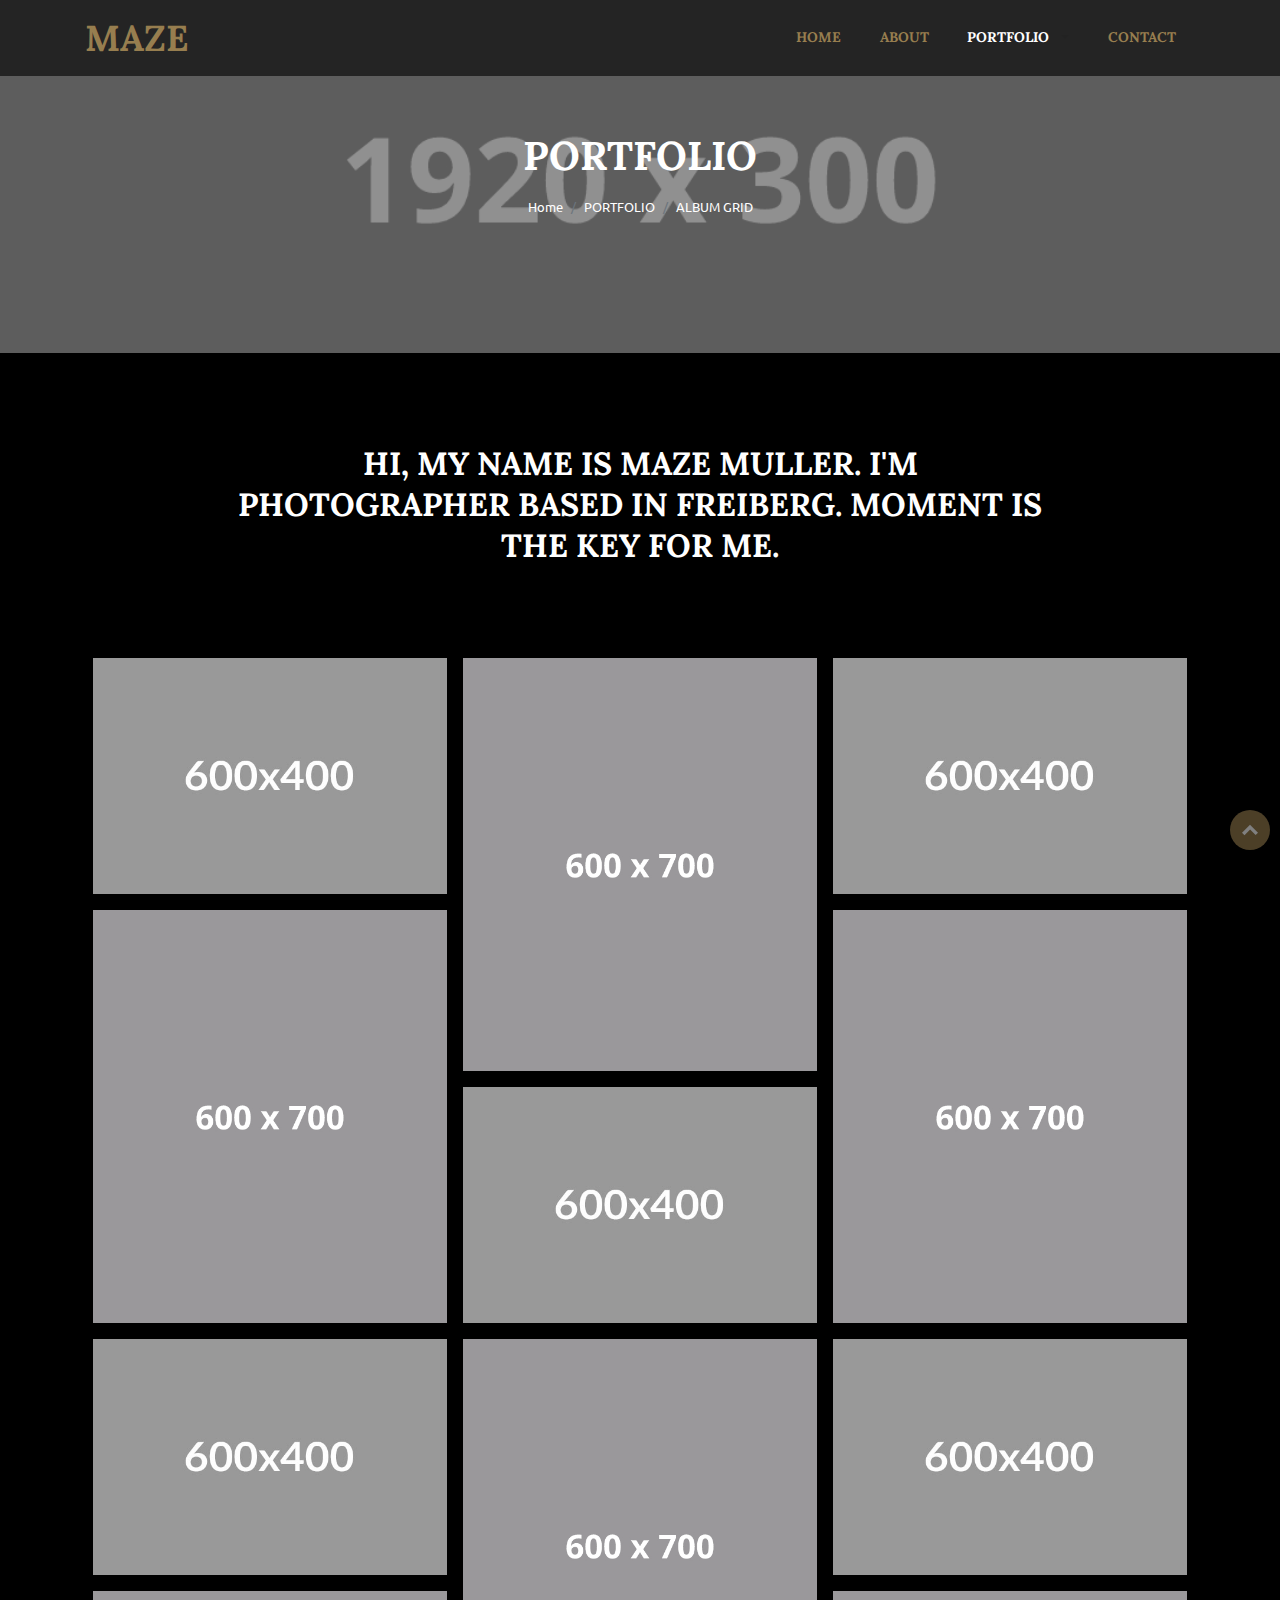
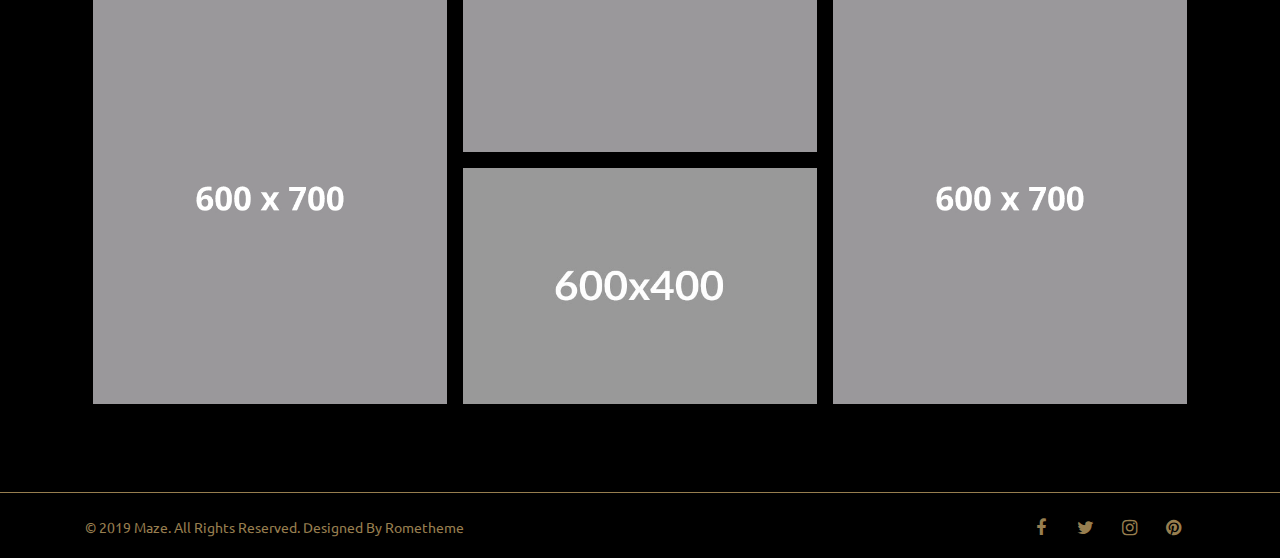
<file: portfolio-single.html>
<!DOCTYPE html>
<html lang="en">
  <head>
    <!-- Basic Page Needs
    ================================================== -->
    <meta charset="utf-8">
    <!--[if IE]><meta http-equiv="x-ua-compatible" content="IE=9" /><![endif]-->
    <meta name="viewport" content="width=device-width, initial-scale=1">
    <title>MAZE - Photography Portfolio Html Template</title>
    <meta name="description" content="MAZE is a clean, modern, and fully responsive Html Template. Take your Startup business website to the next level. It is designed for photography, photographer, photo studio, agency, freelance, businesses or any type of person or business who wants to showcase their work, services and professional way.">
    <meta name="keywords" content="agency, creative, freelance, fullscreen, gallery, html template, personal, photo, photo studio, photographer, photography, portfolio, responsive">
    <meta name="author" content="rometheme.net"> 
	
	<!-- ==============================================
	Favicons
	=============================================== -->
	<link rel="shortcut icon" href="images/favicon.ico">
	<link rel="apple-touch-icon" href="images/apple-touch-icon.png">
	<link rel="apple-touch-icon" sizes="72x72" href="images/apple-touch-icon-72x72.png">
	<link rel="apple-touch-icon" sizes="114x114" href="images/apple-touch-icon-114x114.png">
	
	<!-- ==============================================
	CSS VENDOR
	=============================================== -->
	<link rel="stylesheet" type="text/css" href="css/vendor/bootstrap.min.css" />
	<link rel="stylesheet" type="text/css" href="css/vendor/font-awesome.min.css">
	<link rel="stylesheet" type="text/css" href="css/vendor/owl.carousel.min.css">
	<link rel="stylesheet" type="text/css" href="css/vendor/owl.theme.default.min.css">
	<link rel="stylesheet" type="text/css" href="css/vendor/magnific-popup.css">
	<link rel="stylesheet" type="text/css" href="css/vendor/animate.min.css">
	
	<!-- ==============================================
	Custom Stylesheet
	=============================================== -->
	<link rel="stylesheet" type="text/css" href="css/style.css" />
	
    <script src="js/vendor/modernizr.min.js"></script>

</head>

<body>

	<!-- LOAD PAGE -->
	<div class="animationload">
		<div class="loader"></div>
	</div>
	
	<!-- BACK TO TOP SECTION -->
	<a href="#0" class="cd-top cd-is-visible cd-fade-out">Top</a>

	<!-- HEADER -->
    <div class="header header-1">

		<!-- NAVBAR SECTION -->
		<div class="navbar-main">
			<div class="container">
			    <nav id="navbar-example" class="navbar navbar-expand-lg">
			        <a class="navbar-brand" href="index.html">
						MAZE
					</a>
			        <button class="navbar-toggler" type="button" data-toggle="collapse" data-target="#navbarNavDropdown" aria-controls="navbarNavDropdown" aria-expanded="false" aria-label="Toggle navigation">
			            <span class="navbar-toggler-icon"></span>
			        </button>
			        <div class="collapse navbar-collapse" id="navbarNavDropdown">
			            <ul class="navbar-nav ml-auto">
			            	<li class="nav-item">
			                    <a class="nav-link" href="index.html">HOME</a>
			                </li>
			            	<li class="nav-item">
			                    <a class="nav-link" href="about.html">ABOUT</a>
			                </li>
			                <li class="nav-item dropdown dmenu active">
			                    <a class="nav-link dropdown-toggle" href="#" role="button" data-toggle="dropdown" aria-haspopup="true" aria-expanded="false">
						          PORTFOLIO
						        </a>
			                    <div class="dropdown-menu">
			                    	<a class="dropdown-item" href="portfolio.html">FULLSCREEN</a>
			                    	<a class="dropdown-item" href="portfolio-thumbnails.html">THUMBNAILS</a>
			                    	<a class="dropdown-item" href="portfolio-album-grid.html">ALBUM GRID</a>
			                    	<a class="dropdown-item" href="portfolio-single.html">SINGLE PORTFOLIO</a>
							    </div>
			                </li>
			                <li class="nav-item">
			                    <a class="nav-link" href="contact.html">CONTACT</a>
			                </li>
			            </ul>
			        </div>
			    </nav> <!-- -->

			</div>
		</div>

    </div>

    <!-- BANNER -->
	<div class="section banner-page" data-background="images/dummy-img-1920x300.jpg">
		<div class="content-wrap pos-relative">
			<div class="d-flex justify-content-center bd-highlight mb-3">
				<div class="title-page">PORTFOLIO</div>
			</div>
			<div class="d-flex justify-content-center bd-highlight mb-3">
			    <nav aria-label="breadcrumb">
				  <ol class="breadcrumb ">
				    <li class="breadcrumb-item"><a href="index.html">Home</a></li>
				    <li class="breadcrumb-item"><a href="#">PORTFOLIO</a></li>
				    <li class="breadcrumb-item active" aria-current="page">ALBUM GRID</li>
				  </ol>
				</nav>
		  	</div>
		</div>
	</div>	

	<!-- PORTFOLIO -->
	<div class="section">
		<div class="content-wrap">
			<div class="container">						

				<div class="row">
					<div class="col-sm-12 col-md-12">
						<div class="text-center text-white w-75 mx-auto">
							<h3>HI, MY NAME IS MAZE MULLER. I'M PHOTOGRAPHER BASED IN FREIBERG. MOMENT IS THE KEY FOR ME.</h3>
						</div>
						
					</div>
				</div>

				<div class="row mt-5">
					<div class="col-sm-12 col-md-12">
						<div class="grid mt-3">
							<div class="grid-sizer"></div>
							<div class="gutter-sizer"></div>
							<!-- item 1 -->
							<div class="grid-item">
								<a href="images/dummy-img-600x400.jpg" title="Portfolio 1"><img src="images/dummy-img-600x400.jpg" alt=""></a>
							</div>
							<!-- item 2 -->
							<div class="grid-item">
								<a href="images/dummy-img-600x700.jpg" title="Portfolio 2"><img src="images/dummy-img-600x700.jpg" alt=""></a>
							</div>
							<!-- item 3 -->
							<div class="grid-item">
								<a href="images/dummy-img-600x400.jpg" title="Portfolio 3"><img src="images/dummy-img-600x400.jpg" alt=""></a>
							</div>
							<!-- item 4 -->
							<div class="grid-item">
								<a href="images/dummy-img-600x700.jpg" title="Portfolio 4"><img src="images/dummy-img-600x700.jpg" alt=""></a>
							</div>
							<!-- item 5 -->
							<div class="grid-item">
								<a href="images/dummy-img-600x700.jpg" title="Portfolio 5"><img src="images/dummy-img-600x700.jpg" alt=""></a>
							</div>
							<!-- item 6 -->
							<div class="grid-item">
								<a href="images/dummy-img-600x400.jpg" title="Portfolio 6"><img src="images/dummy-img-600x400.jpg" alt=""></a>
							</div>
							<!-- item 7 -->
							<div class="grid-item">
								<a href="images/dummy-img-600x400.jpg" title="Portfolio 7"><img src="images/dummy-img-600x400.jpg" alt=""></a>
							</div>
							<!-- item 8 -->
							<div class="grid-item">
								<a href="images/dummy-img-600x700.jpg" title="Portfolio 8"><img src="images/dummy-img-600x700.jpg" alt=""></a>
							</div>
							<!-- item 9 -->
							<div class="grid-item">
								<a href="images/dummy-img-600x400.jpg" title="Portfolio 9"><img src="images/dummy-img-600x400.jpg" alt=""></a>
							</div>
							<!-- item 10 -->
							<div class="grid-item">
								<a href="images/dummy-img-600x700.jpg" title="Portfolio 10"><img src="images/dummy-img-600x700.jpg" alt=""></a>
							</div>
							<!-- item 11 -->
							<div class="grid-item">
								<a href="images/dummy-img-600x700.jpg" title="Portfolio 11"><img src="images/dummy-img-600x700.jpg" alt=""></a>
							</div>
							<!-- item 12 -->
							<div class="grid-item">
								<a href="images/dummy-img-600x400.jpg" title="Portfolio 12"><img src="images/dummy-img-600x400.jpg" alt=""></a>
							</div>
						</div>

					</div>
				</div>

			</div>
		</div>
	</div>

	<!-- FOOTER SECTION -->
	<div class="footer">

		<div class="fcopy">
			<div class="container">
				<div class="row align-items-center">
					<div class="col-sm-6 col-md-6">
						<p class="mb-0">&copy; 2019 <span class="text-primary">Maze</span>. All Rights Reserved. Designed By <span class="text-primary">Rometheme</span></p> 
					</div>
					<div class="col-6 col-md-6">
						<div class="sosmed-icon float-right d-inline-flex">
							<a href="#"><i class="fa fa-facebook"></i></a> 
							<a href="#"><i class="fa fa-twitter"></i></a> 
							<a href="#"><i class="fa fa-instagram"></i></a> 
							<a href="#"><i class="fa fa-pinterest"></i></a> 
						</div>
					</div>
				</div>
			</div>
		</div>
		
	</div>
	
	<!-- JS VENDOR -->
	<script src="js/vendor/jquery.min.js"></script>
	<script src="js/vendor/bootstrap.min.js"></script>
	<script src="js/vendor/owl.carousel.js"></script>
	<script src="js/vendor/jquery.magnific-popup.min.js"></script>
	<script src="js/vendor/isotope.pkgd.min.js"></script>
	<script src="js/vendor/imagesloaded.pkgd.min.js"></script>

	<!-- SENDMAIL -->
	<script src="js/vendor/validator.min.js"></script>
	<script src="js/vendor/form-scripts.js"></script>

	<script src="js/script.js"></script>

</body>
</html>
</file>
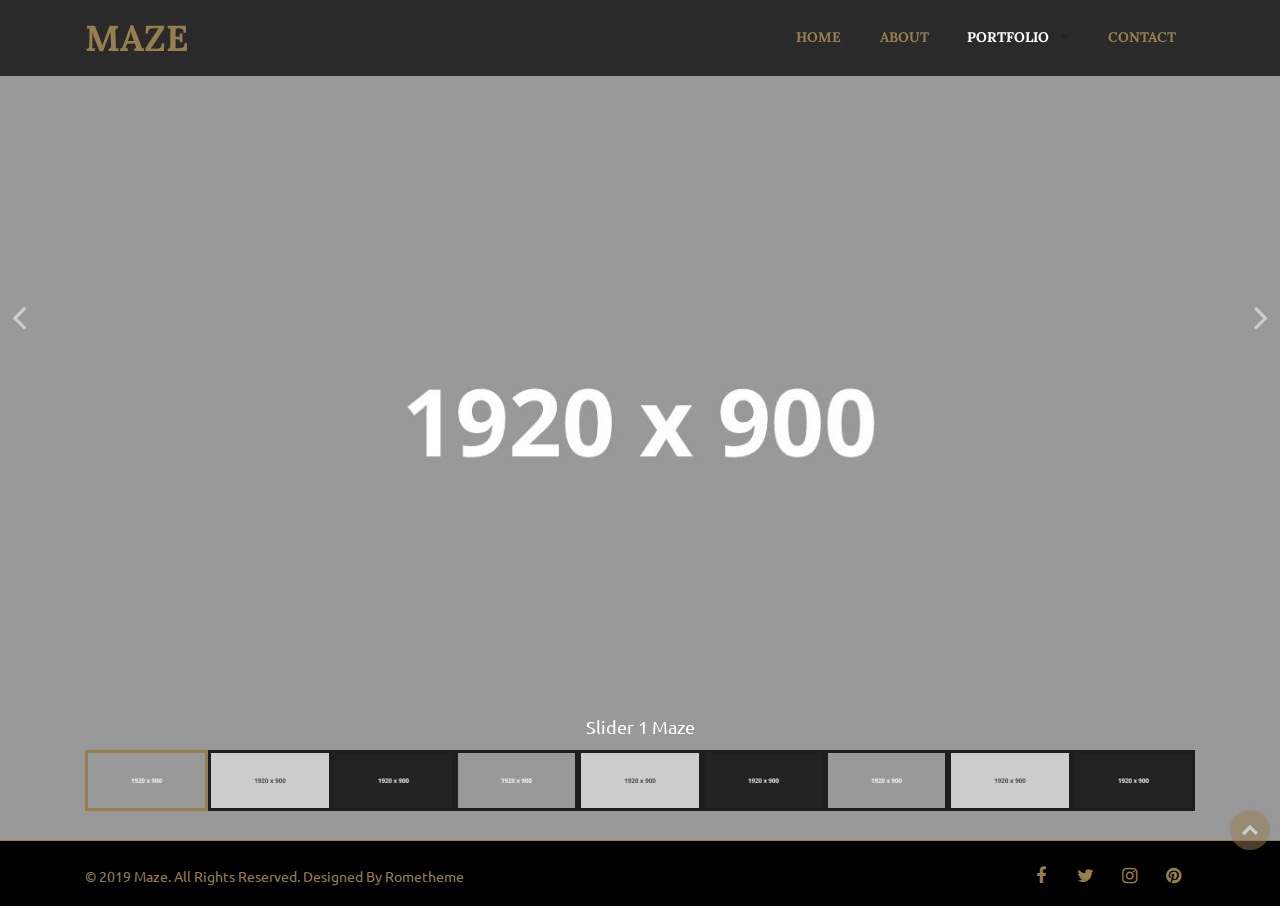
<file: portfolio-thumbnails.html>
<!DOCTYPE html>
<html lang="en">
  <head>
    <!-- Basic Page Needs
    ================================================== -->
    <meta charset="utf-8">
    <!--[if IE]><meta http-equiv="x-ua-compatible" content="IE=9" /><![endif]-->
    <meta name="viewport" content="width=device-width, initial-scale=1">
    <title>MAZE - Photography Portfolio Html Template</title>
    <meta name="description" content="MAZE is a clean, modern, and fully responsive Html Template. Take your Startup business website to the next level. It is designed for photography, photographer, photo studio, agency, freelance, businesses or any type of person or business who wants to showcase their work, services and professional way.">
    <meta name="keywords" content="agency, creative, freelance, fullscreen, gallery, html template, personal, photo, photo studio, photographer, photography, portfolio, responsive">
    <meta name="author" content="rometheme.net"> 
	
	<!-- ==============================================
	Favicons
	=============================================== -->
	<link rel="shortcut icon" href="images/favicon.ico">
	<link rel="apple-touch-icon" href="images/apple-touch-icon.png">
	<link rel="apple-touch-icon" sizes="72x72" href="images/apple-touch-icon-72x72.png">
	<link rel="apple-touch-icon" sizes="114x114" href="images/apple-touch-icon-114x114.png">
	
	<!-- ==============================================
	CSS VENDOR
	=============================================== -->
	<link rel="stylesheet" type="text/css" href="css/vendor/bootstrap.min.css" />
	<link rel="stylesheet" type="text/css" href="css/vendor/font-awesome.min.css">
	<link rel="stylesheet" type="text/css" href="css/vendor/owl.carousel.min.css">
	<link rel="stylesheet" type="text/css" href="css/vendor/owl.theme.default.min.css">
	<link rel="stylesheet" type="text/css" href="css/vendor/magnific-popup.css">
	<link rel="stylesheet" type="text/css" href="css/vendor/animate.min.css">
	
	<!-- ==============================================
	Custom Stylesheet
	=============================================== -->
	<link rel="stylesheet" type="text/css" href="css/style.css" />
	
    <script src="js/vendor/modernizr.min.js"></script>

</head>

<body>

	<!-- LOAD PAGE -->
	<div class="animationload">
		<div class="loader"></div>
	</div>
	
	<!-- BACK TO TOP SECTION -->
	<a href="#0" class="cd-top cd-is-visible cd-fade-out">Top</a>

	<!-- HEADER -->
    <div class="header header-1">

		<!-- NAVBAR SECTION -->
		<div class="navbar-main">
			<div class="container">
			    <nav id="navbar-example" class="navbar navbar-expand-lg">
			        <a class="navbar-brand" href="index.html">
						MAZE
					</a>
			        <button class="navbar-toggler" type="button" data-toggle="collapse" data-target="#navbarNavDropdown" aria-controls="navbarNavDropdown" aria-expanded="false" aria-label="Toggle navigation">
			            <span class="navbar-toggler-icon"></span>
			        </button>
			        <div class="collapse navbar-collapse" id="navbarNavDropdown">
			            <ul class="navbar-nav ml-auto">
			            	<li class="nav-item">
			                    <a class="nav-link" href="index.html">HOME</a>
			                </li>
			            	<li class="nav-item">
			                    <a class="nav-link" href="about.html">ABOUT</a>
			                </li>
			                <li class="nav-item dropdown dmenu active">
			                    <a class="nav-link dropdown-toggle" href="#" role="button" data-toggle="dropdown" aria-haspopup="true" aria-expanded="false">
						          PORTFOLIO
						        </a>
			                    <div class="dropdown-menu">
			                    	<a class="dropdown-item" href="portfolio.html">FULLSCREEN</a>
			                    	<a class="dropdown-item" href="portfolio-thumbnails.html">THUMBNAILS</a>
			                    	<a class="dropdown-item" href="portfolio-album-grid.html">ALBUM GRID</a>
			                    	<a class="dropdown-item" href="portfolio-single.html">SINGLE PORTFOLIO</a>
							    </div>
			                </li>
			                <li class="nav-item">
			                    <a class="nav-link" href="contact.html">CONTACT</a>
			                </li>
			            </ul>
			        </div>
			    </nav> <!-- -->

			</div>
		</div>

    </div>

    <!-- BANNER -->
    <div id="portfolio-thumbnails" class="banner ">
    	<div class="owl-carousel owl-theme carousel-full">
	    	<div class="item">
	        	<img src="images/dummy-img-1920x900.jpg" alt="Slider 1" title="Slider 1 Maze">
	    	</div>
	    	<div class="item">
	            <img src="images/dummy-img-1920x900-2.jpg" alt="Slider 2" title="Slider 2">
	        </div>  
	    	<div class="item">
	            <img src="images/dummy-img-1920x900-3.jpg" alt="Slider 3" title="Slider 3 Gunung"> 
	        </div> 
	        <div class="item">
	        	<img src="images/dummy-img-1920x900.jpg" alt="Slider 4" title="Slider 4 Maze">
	    	</div>
	    	<div class="item">
	            <img src="images/dummy-img-1920x900-2.jpg" alt="Slider 5" title="Slider 5">
	        </div>  
	    	<div class="item">
	            <img src="images/dummy-img-1920x900-3.jpg" alt="Slider 6" title="Slider 6 Gunung"> 
	        </div> 
	        <div class="item">
	        	<img src="images/dummy-img-1920x900.jpg" alt="Slider 7" title="Slider 7 Maze">
	    	</div>
	    	<div class="item">
	            <img src="images/dummy-img-1920x900-2.jpg" alt="Slider 8" title="Slider 8">
	        </div>  
	    	<div class="item">
	            <img src="images/dummy-img-1920x900-3.jpg" alt="Slider 9" title="Slider 9 Gunung"> 
	        </div>  
    	</div>
    	<div class="owl-theme banner-nav">
	        <div class="owl-controls">
	            <div class="custom-nav owl-nav"></div>
	        </div>
	    </div>
    </div>
	
	<div id="counter" class="counter-slide"></div>
    
    <div class="wrapCarouselThumbs">
    	<div class="container">
			<div class="row">
				<div class="col-sm-12 col-md-12">
					<div class="owl-carousel carousel-thumbs">
				    	<div class="item">
			        	<img src="images/dummy-img-1920x900.jpg" alt="Slider 1" title="Slider 1 Maze">
			    	</div>
			    	<div class="item">
			            <img src="images/dummy-img-1920x900-2.jpg" alt="Slider 2" title="Slider 2">
			        </div>  
			    	<div class="item">
			            <img src="images/dummy-img-1920x900-3.jpg" alt="Slider 3" title="Slider 3 Gunung"> 
			        </div> 
			        <div class="item">
			        	<img src="images/dummy-img-1920x900.jpg" alt="Slider 4" title="Slider 4 Maze">
			    	</div>
			    	<div class="item">
			            <img src="images/dummy-img-1920x900-2.jpg" alt="Slider 5" title="Slider 5">
			        </div>  
			    	<div class="item">
			            <img src="images/dummy-img-1920x900-3.jpg" alt="Slider 6" title="Slider 6 Gunung"> 
			        </div> 
			        <div class="item">
			        	<img src="images/dummy-img-1920x900.jpg" alt="Slider 7" title="Slider 7 Maze">
			    	</div>
			    	<div class="item">
			            <img src="images/dummy-img-1920x900-2.jpg" alt="Slider 8" title="Slider 8">
			        </div>  
			    	<div class="item">
			            <img src="images/dummy-img-1920x900-3.jpg" alt="Slider 9" title="Slider 9 Gunung"> 
			        </div>     
			    	</div>
				</div>
			</div>
		</div>
	</div>

	<!-- FOOTER SECTION -->
	<div class="footer">

		<div class="fcopy">
			<div class="container">
				<div class="row align-items-center">
					<div class="col-sm-6 col-md-6">
						<p class="mb-0">&copy; 2019 <span class="text-primary">Maze</span>. All Rights Reserved. Designed By <span class="text-primary">Rometheme</span></p> 
					</div>
					<div class="col-6 col-md-6">
						<div class="sosmed-icon float-right d-inline-flex">
							<a href="#"><i class="fa fa-facebook"></i></a> 
							<a href="#"><i class="fa fa-twitter"></i></a> 
							<a href="#"><i class="fa fa-instagram"></i></a> 
							<a href="#"><i class="fa fa-pinterest"></i></a> 
						</div>
					</div>
				</div>
			</div>
		</div>
		
	</div>
	
	<!-- JS VENDOR -->
	<script src="js/vendor/jquery.min.js"></script>
	<script src="js/vendor/bootstrap.min.js"></script>
	<script src="js/vendor/owl.carousel.js"></script>
	<script src="js/vendor/jquery.magnific-popup.min.js"></script>
	<script src="js/vendor/isotope.pkgd.min.js"></script>
	<script src="js/vendor/imagesloaded.pkgd.min.js"></script>

	<!-- SENDMAIL -->
	<script src="js/vendor/validator.min.js"></script>
	<script src="js/vendor/form-scripts.js"></script>

	<script src="js/script.js"></script>

</body>
</html>
</file>
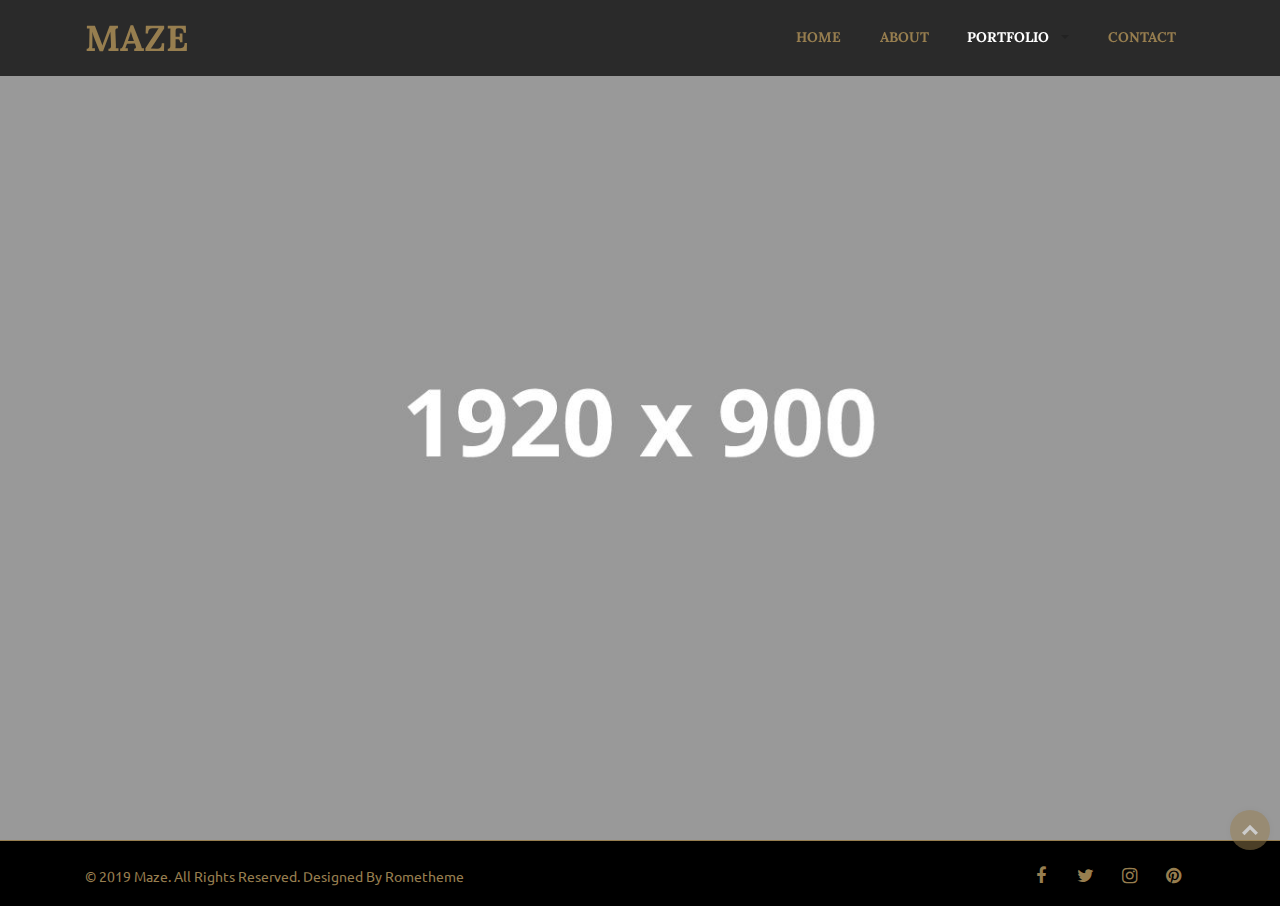
<file: portfolio.html>
<!DOCTYPE html>
<html lang="en">
  <head>
    <!-- Basic Page Needs
    ================================================== -->
    <meta charset="utf-8">
    <!--[if IE]><meta http-equiv="x-ua-compatible" content="IE=9" /><![endif]-->
    <meta name="viewport" content="width=device-width, initial-scale=1">
    <title>MAZE - Photography Portfolio Html Template</title>
    <meta name="description" content="MAZE is a clean, modern, and fully responsive Html Template. Take your Startup business website to the next level. It is designed for photography, photographer, photo studio, agency, freelance, businesses or any type of person or business who wants to showcase their work, services and professional way.">
    <meta name="keywords" content="agency, creative, freelance, fullscreen, gallery, html template, personal, photo, photo studio, photographer, photography, portfolio, responsive">
    <meta name="author" content="rometheme.net"> 
	
	<!-- ==============================================
	Favicons
	=============================================== -->
	<link rel="shortcut icon" href="images/favicon.ico">
	<link rel="apple-touch-icon" href="images/apple-touch-icon.png">
	<link rel="apple-touch-icon" sizes="72x72" href="images/apple-touch-icon-72x72.png">
	<link rel="apple-touch-icon" sizes="114x114" href="images/apple-touch-icon-114x114.png">
	
	<!-- ==============================================
	CSS VENDOR
	=============================================== -->
	<link rel="stylesheet" type="text/css" href="css/vendor/bootstrap.min.css" />
	<link rel="stylesheet" type="text/css" href="css/vendor/font-awesome.min.css">
	<link rel="stylesheet" type="text/css" href="css/vendor/owl.carousel.min.css">
	<link rel="stylesheet" type="text/css" href="css/vendor/owl.theme.default.min.css">
	<link rel="stylesheet" type="text/css" href="css/vendor/magnific-popup.css">
	<link rel="stylesheet" type="text/css" href="css/vendor/animate.min.css">
	
	<!-- ==============================================
	Custom Stylesheet
	=============================================== -->
	<link rel="stylesheet" type="text/css" href="css/style.css" />
	
    <script src="js/vendor/modernizr.min.js"></script>

</head>

<body>

	<!-- LOAD PAGE -->
	<div class="animationload">
		<div class="loader"></div>
	</div>
	
	<!-- BACK TO TOP SECTION -->
	<a href="#0" class="cd-top cd-is-visible cd-fade-out">Top</a>

	<!-- HEADER -->
    <div class="header header-1">

		<!-- NAVBAR SECTION -->
		<div class="navbar-main">
			<div class="container">
			    <nav id="navbar-example" class="navbar navbar-expand-lg">
			        <a class="navbar-brand" href="index.html">
						MAZE
					</a>
			        <button class="navbar-toggler" type="button" data-toggle="collapse" data-target="#navbarNavDropdown" aria-controls="navbarNavDropdown" aria-expanded="false" aria-label="Toggle navigation">
			            <span class="navbar-toggler-icon"></span>
			        </button>
			        <div class="collapse navbar-collapse" id="navbarNavDropdown">
			            <ul class="navbar-nav ml-auto">
			            	<li class="nav-item">
			                    <a class="nav-link" href="index.html">HOME</a>
			                </li>
			            	<li class="nav-item">
			                    <a class="nav-link" href="about.html">ABOUT</a>
			                </li>
			                <li class="nav-item dropdown dmenu active">
			                    <a class="nav-link dropdown-toggle" href="#" role="button" data-toggle="dropdown" aria-haspopup="true" aria-expanded="false">
						          PORTFOLIO
						        </a>
			                    <div class="dropdown-menu">
			                    	<a class="dropdown-item" href="portfolio.html">FULLSCREEN</a>
			                    	<a class="dropdown-item" href="portfolio-thumbnails.html">THUMBNAILS</a>
			                    	<a class="dropdown-item" href="portfolio-album-grid.html">ALBUM GRID</a>
			                    	<a class="dropdown-item" href="portfolio-single.html">SINGLE PORTFOLIO</a>
							    </div>
			                </li>
			                <li class="nav-item">
			                    <a class="nav-link" href="contact.html">CONTACT</a>
			                </li>
			            </ul>
			        </div>
			    </nav> <!-- -->

			</div>
		</div>

    </div>

    <!-- BANNER -->
    <div id="oc-fullslider" class="banner ">
    	<div class="owl-carousel owl-theme full-screen">
	    	<div class="item">
	        	<img src="images/dummy-img-1920x900.jpg" alt="Slider">
	    	</div>
	    	<div class="item">
	            <img src="images/dummy-img-1920x900-2.jpg" alt="Slider">
	        </div>  
	    	<div class="item">
	            <img src="images/dummy-img-1920x900-3.jpg" alt="Slider"> 
	        </div>  
    	</div>
    	<div class="owl-theme banner-nav">
	        <div class="owl-controls">
	            <div class="custom-nav owl-nav"></div>
	        </div>
	    </div>
    </div>

	<!-- FOOTER SECTION -->
	<div class="footer">

		<div class="fcopy">
			<div class="container">
				<div class="row align-items-center">
					<div class="col-sm-6 col-md-6">
						<p class="mb-0">&copy; 2019 <span class="text-primary">Maze</span>. All Rights Reserved. Designed By <span class="text-primary">Rometheme</span></p> 
					</div>
					<div class="col-6 col-md-6">
						<div class="sosmed-icon float-right d-inline-flex">
							<a href="#"><i class="fa fa-facebook"></i></a> 
							<a href="#"><i class="fa fa-twitter"></i></a> 
							<a href="#"><i class="fa fa-instagram"></i></a> 
							<a href="#"><i class="fa fa-pinterest"></i></a> 
						</div>
					</div>
				</div>
			</div>
		</div>
		
	</div>
	
	<!-- JS VENDOR -->
	<script src="js/vendor/jquery.min.js"></script>
	<script src="js/vendor/bootstrap.min.js"></script>
	<script src="js/vendor/owl.carousel.js"></script>
	<script src="js/vendor/jquery.magnific-popup.min.js"></script>
	<script src="js/vendor/isotope.pkgd.min.js"></script>
	<script src="js/vendor/imagesloaded.pkgd.min.js"></script>

	<!-- SENDMAIL -->
	<script src="js/vendor/validator.min.js"></script>
	<script src="js/vendor/form-scripts.js"></script>

	<script src="js/script.js"></script>

</body>
</html>
</file>
<file: css/style.css>
@charset "UTF-8";
/*
Template Name: MAZE - Photography Portfolio Html Template
Template URI: http://rometheme.net/html/maze
Author: Rometheme
Author URI: https://themeforest.net/user/rometheme
Version: 1.0
*/
/**
 * Table of Contents:
 *
 * 1. - NORMALIZE CSS
 * 2. - GLOBAL STYLES
 *      2.1 - General Styles
 *      2.2 - Text Color
 *      2.3 - Anchor
 *      2.4 - Heading and Paragraph
 * 
 * 3. - COMPONENTS
 *      3.1 - Preloader  
 *      3.2 - Buttons  
 *      3.3 - Box Icon 1
 *      3.4 - Box Icon 2
 *      3.5 - Box Image 1
 *      3.6 - Box Image 2
 *      3.7 - Box Image 3
 *      3.8 - BOX TESTIMONY
 *      3.9 - Box Team 2
 *      3.10 - Box Statistic
 *      3.11 - Box History
 *      3.12 - Box Partners
 *      3.13 - Panel Accordion
 *      3.14 - Faq
 *      3.15 - Pricing Table
 *      3.16 - Career Tabs
 *      3.17 - Box News
 * 4. - LOGO & NAVIGATION
 *      4.1 - Topbar 
 *      4.2 - Navbar 
 * 5. - HOME
 *      5.1 - Banner
 *      5.2 - Text Typing
 * 6. - SECTION
 *      6.1 Section - About
 *      6.2 Section - Services
 *      6.3 Section - Projects
 *      6.4 Section - News
 *      6.5 Section - Contact
 *      6.6 Section - Features
 *      6.7 Section - CTA
 *      6.8 Section - Price
 *      6.9 Section - Blog
 *      6.10 Section - Timeline
 *      6.11 Section - Testimonial
 *      6.12 Section - Clients
 *      6.13 Section - Video BG
 *      6.14 Section - Contact and Map
 * 7. - FOOTER 
 * 8. - RESPONSIVE
 * -----------------------------------------------------------------------------
 */
@import url("https://fonts.googleapis.com/css?family=Lora:400,400i,700|Ubuntu");
@font-face {
  font-family: 'sas-webfont';
  src: url("../fonts/sas-webfont.eot?51534236");
  src: url("../fonts/sas-webfont.eot?51534236#iefix") format("embedded-opentype"), url("../fonts/sas-webfont.woff2?51534236") format("woff2"), url("../fonts/sas-webfont.woff?51534236") format("woff"), url("../fonts/sas-webfont.ttf?51534236") format("truetype"), url("../fonts/sas-webfont.svg?51534236#sas-webfont") format("svg");
  font-weight: normal;
  font-style: normal; }
.sas {
  font-family: "sas-webfont";
  font-style: normal;
  font-weight: normal;
  speak: none;
  display: inline-block;
  text-decoration: inherit;
  width: 1em;
  margin-right: .2em;
  text-align: center;
  /* opacity: .8; */
  /* For safety - reset parent styles, that can break glyph codes*/
  font-variant: normal;
  text-transform: none;
  /* fix buttons height, for twitter bootstrap */
  line-height: 1em;
  /* Animation center compensation - margins should be symmetric */
  /* remove if not needed */
  margin-left: .2em;
  /* you can be more comfortable with increased icons size */
  /* font-size: 120%; */
  /* Font smoothing. That was taken from TWBS */
  -webkit-font-smoothing: antialiased;
  -moz-osx-font-smoothing: grayscale;
  /* Uncomment for 3D effect */
  /* text-shadow: 1px 1px 1px rgba(127, 127, 127, 0.3); */ }

.sas-1:before {
  content: '\e801'; }

/* '' */
/* -------------------- 
TOPBAR SETTING
-----------------------*/
/* -------------------- 
NAVBAR SETTING
-----------------------*/
/* -------------------- 
FOOTER SETTING
-----------------------*/
/* -------------------- 
BUTTON SETTING
-----------------------*/
.bolder {
  font-weight: 600; }

.cfix {
  content: '';
  display: block;
  width: 100%;
  clear: both; }

/**
 * 1. - NORMALIZE CSS
 * -----------------------------------------------------------------------------
 */
/*! normalize.css v8.0.1 | MIT License | github.com/necolas/normalize.css */
/* Document
   ========================================================================== */
/**
 * 1. Correct the line height in all browsers.
 * 2. Prevent adjustments of font size after orientation changes in iOS.
 */
html {
  line-height: 1.15;
  /* 1 */
  -webkit-text-size-adjust: 100%;
  /* 2 */ }

/* Sections
   ========================================================================== */
/**
 * Remove the margin in all browsers.
 */
body {
  margin: 0; }

/**
 * Render the `main` element consistently in IE.
 */
main {
  display: block; }

/**
 * Correct the font size and margin on `h1` elements within `section` and
 * `article` contexts in Chrome, Firefox, and Safari.
 */
h1 {
  font-size: 2em;
  margin: 0.67em 0; }

/* Grouping content
   ========================================================================== */
/**
 * 1. Add the correct box sizing in Firefox.
 * 2. Show the overflow in Edge and IE.
 */
hr {
  box-sizing: content-box;
  /* 1 */
  height: 0;
  /* 1 */
  overflow: visible;
  /* 2 */ }

/**
 * 1. Correct the inheritance and scaling of font size in all browsers.
 * 2. Correct the odd `em` font sizing in all browsers.
 */
pre {
  font-family: monospace, monospace;
  /* 1 */
  font-size: 1em;
  /* 2 */ }

/* Text-level semantics
   ========================================================================== */
/**
 * Remove the gray background on active links in IE 10.
 */
a {
  background-color: transparent; }

/**
 * 1. Remove the bottom border in Chrome 57-
 * 2. Add the correct text decoration in Chrome, Edge, IE, Opera, and Safari.
 */
abbr[title] {
  border-bottom: none;
  /* 1 */
  text-decoration: underline;
  /* 2 */
  text-decoration: underline dotted;
  /* 2 */ }

/**
 * Add the correct font weight in Chrome, Edge, and Safari.
 */
b,
strong {
  font-weight: bolder; }

/**
 * 1. Correct the inheritance and scaling of font size in all browsers.
 * 2. Correct the odd `em` font sizing in all browsers.
 */
code,
kbd,
samp {
  font-family: monospace, monospace;
  /* 1 */
  font-size: 1em;
  /* 2 */ }

/**
 * Add the correct font size in all browsers.
 */
small {
  font-size: 80%; }

/**
 * Prevent `sub` and `sup` elements from affecting the line height in
 * all browsers.
 */
sub,
sup {
  font-size: 75%;
  line-height: 0;
  position: relative;
  vertical-align: baseline; }

sub {
  bottom: -0.25em; }

sup {
  top: -0.5em; }

/* Embedded content
   ========================================================================== */
/**
 * Remove the border on images inside links in IE 10.
 */
img {
  border-style: none; }

/* Forms
   ========================================================================== */
/**
 * 1. Change the font styles in all browsers.
 * 2. Remove the margin in Firefox and Safari.
 */
button,
input,
optgroup,
select,
textarea {
  font-family: inherit;
  /* 1 */
  font-size: 100%;
  /* 1 */
  line-height: 1.15;
  /* 1 */
  margin: 0;
  /* 2 */ }

/**
 * Show the overflow in IE.
 * 1. Show the overflow in Edge.
 */
button,
input {
  /* 1 */
  overflow: visible; }

/**
 * Remove the inheritance of text transform in Edge, Firefox, and IE.
 * 1. Remove the inheritance of text transform in Firefox.
 */
button,
select {
  /* 1 */
  text-transform: none; }

/**
 * Correct the inability to style clickable types in iOS and Safari.
 */
button,
[type="button"],
[type="reset"],
[type="submit"] {
  -webkit-appearance: button; }

/**
 * Remove the inner border and padding in Firefox.
 */
button::-moz-focus-inner,
[type="button"]::-moz-focus-inner,
[type="reset"]::-moz-focus-inner,
[type="submit"]::-moz-focus-inner {
  border-style: none;
  padding: 0; }

/**
 * Restore the focus styles unset by the previous rule.
 */
button:-moz-focusring,
[type="button"]:-moz-focusring,
[type="reset"]:-moz-focusring,
[type="submit"]:-moz-focusring {
  outline: 1px dotted ButtonText; }

/**
 * Correct the padding in Firefox.
 */
fieldset {
  padding: 0.35em 0.75em 0.625em; }

/**
 * 1. Correct the text wrapping in Edge and IE.
 * 2. Correct the color inheritance from `fieldset` elements in IE.
 * 3. Remove the padding so developers are not caught out when they zero out
 *    `fieldset` elements in all browsers.
 */
legend {
  box-sizing: border-box;
  /* 1 */
  color: inherit;
  /* 2 */
  display: table;
  /* 1 */
  max-width: 100%;
  /* 1 */
  padding: 0;
  /* 3 */
  white-space: normal;
  /* 1 */ }

/**
 * Add the correct vertical alignment in Chrome, Firefox, and Opera.
 */
progress {
  vertical-align: baseline; }

/**
 * Remove the default vertical scrollbar in IE 10+.
 */
textarea {
  overflow: auto; }

/**
 * 1. Add the correct box sizing in IE 10.
 * 2. Remove the padding in IE 10.
 */
[type="checkbox"],
[type="radio"] {
  box-sizing: border-box;
  /* 1 */
  padding: 0;
  /* 2 */ }

/**
 * Correct the cursor style of increment and decrement buttons in Chrome.
 */
[type="number"]::-webkit-inner-spin-button,
[type="number"]::-webkit-outer-spin-button {
  height: auto; }

/**
 * 1. Correct the odd appearance in Chrome and Safari.
 * 2. Correct the outline style in Safari.
 */
[type="search"] {
  -webkit-appearance: textfield;
  /* 1 */
  outline-offset: -2px;
  /* 2 */ }

/**
 * Remove the inner padding in Chrome and Safari on macOS.
 */
[type="search"]::-webkit-search-decoration {
  -webkit-appearance: none; }

/**
 * 1. Correct the inability to style clickable types in iOS and Safari.
 * 2. Change font properties to `inherit` in Safari.
 */
::-webkit-file-upload-button {
  -webkit-appearance: button;
  /* 1 */
  font: inherit;
  /* 2 */ }

/* Interactive
   ========================================================================== */
/*
 * Add the correct display in Edge, IE 10+, and Firefox.
 */
details {
  display: block; }

/*
 * Add the correct display in all browsers.
 */
summary {
  display: list-item; }

/* Misc
   ========================================================================== */
/**
 * Add the correct display in IE 10+.
 */
template {
  display: none; }

/**
 * Add the correct display in IE 10.
 */
[hidden] {
  display: none; }

/**
 * 2. GLOBAL STYLES
 * -----------------------------------------------------------------------------
 */
/*1.1 GENERAL STYLES*/
body,
button,
input,
select,
textarea {
  color: #999999;
  font-family: "Ubuntu", sans-serif;
  font-weight: 400;
  font-size: 18px;
  line-height: 1.5;
  position: relative;
  background-color: #000000; }

html, body {
  width: 100%;
  height: 100%; }

/* 1.3. ANCHOR */
a {
  color: #999999;
  text-decoration: none; }
  a:hover {
    color: #977e4f;
    text-decoration: none; }

/* 1.4. HEADING & PARAGRAPH */
p {
  margin: 0 0 20px 0; }

h1,
h2,
.banner-page .title-page,
h3,
h4,
.rs-team-1 .title,
h5 {
  font-family: "Lora", serif;
  font-weight: 900;
  margin-top: 10px;
  margin-bottom: 20px; }

h1 {
  font-size: 3rem;
  line-height: normal; }

h2, .banner-page .title-page {
  font-size: 2.5rem;
  line-height: normal; }

h3 {
  font-size: 2rem;
  line-height: normal; }

h4, .rs-team-1 .title {
  font-size: 1.5rem;
  line-height: normal; }

h5 {
  font-size: 1.25rem;
  line-height: normal; }

h6 {
  font-size: 1rem;
  line-height: normal; }

strong, b {
  font-weight: 700; }

ol {
  margin-left: 24px; }

ul {
  list-style: initial;
  margin-left: 24px; }
  ul li {
    margin: 8px 0; }

/* CUSTOM GLOBAL */
.uk16 {
  font-size: 16px; }

.uk18 {
  font-size: 18px; }

.uk21 {
  font-size: 21px; }

.uk24 {
  font-size: 24px; }

.uk36 {
  font-size: 36px; }

.uk48 {
  font-size: 48px; }

.uk60 {
  font-size: 60px; }

.uk72 {
  font-size: 72px; }

.spacer-10 {
  height: 10px; }
  .spacer-10::after {
    display: block;
    content: "";
    clear: both; }

.spacer-30 {
  height: 30px; }
  .spacer-30::after {
    display: block;
    content: "";
    clear: both; }

.spacer-50 {
  height: 50px; }
  .spacer-50::after {
    display: block;
    content: "";
    clear: both; }

.spacer-70 {
  height: 70px; }
  .spacer-70::after {
    display: block;
    content: "";
    clear: both; }

.spacer-90 {
  height: 90px; }
  .spacer-90::after {
    display: block;
    content: "";
    clear: both; }

.spacer-110 {
  height: 110px; }
  .spacer-110::after {
    display: block;
    content: "";
    clear: both; }

.section {
  position: relative; }

.section-heading {
  font-size: 48px;
  line-height: 1em;
  margin-bottom: 10px;
  /*padding-top: 0; */
  margin-top: 0;
  padding-bottom: 5px;
  position: relative;
  color: #222222; }
  .section-heading:after {
    content: '';
    display: block;
    vertical-align: bottom;
    width: 30px;
    height: 3px;
    background: #977e4f;
    margin-bottom: 10px;
    margin-top: 20px; }
  .section-heading.light {
    color: #977e4f; }
    .section-heading.light span {
      color: #ffffff; }
    .section-heading.light:after {
      background: #ffffff; }
  .section-heading.text-center {
    text-align: center; }
    .section-heading.text-center:after {
      margin-left: auto;
      margin-right: auto; }
  .section-heading.no-after:after {
    display: none; }
  @media (max-width: 767px) {
    .section-heading {
      font-size: 32px; } }

.subheading {
  margin-top: -20px;
  margin-bottom: 30px;
  color: #666666;
  font-family: "Lora", serif;
  font-size: 18px; }
  .subheading.text-center {
    width: 60%;
    margin-left: auto;
    margin-right: auto; }

.title-heading {
  font-size: 24px;
  font-family: "Lora", serif;
  font-weight: 700; }

.section-border {
  border-bottom: 1px solid rgba(151, 126, 79, 0.2); }

.font-primary {
  font-family: "Ubuntu", sans-serif; }

.font-secondary {
  font-family: "Lora", serif; }

.bgi-cover-center {
  background-size: cover;
  background-position: center; }

.bgi-cover-center {
  background-size: cover;
  background-position: center; }

.bgi-cover-fixed {
  background-size: cover;
  background-position: center;
  background-attachment: fixed; }

.bgi-right {
  background-position: right;
  background-size: auto;
  background-repeat: no-repeat; }

.bgi-left {
  background-position: left;
  background-size: auto;
  background-repeat: no-repeat; }

blockquote {
  padding: 15px 20px;
  background-color: #f6f6f6;
  margin: 0 0 20px;
  border-left: 5px solid #977e4f;
  font-style: italic; }

blockquote.quote {
  padding: 15px 0;
  background-color: transparent;
  margin: 0 0 20px;
  border-left: 0;
  font-family: "Lora", serif;
  font-style: italic;
  font-size: 24px;
  color: #ffffff; }
  blockquote.quote .blockquote-footer {
    color: #977e4f; }
  blockquote.quote cite {
    display: block;
    font-family: "Ubuntu", sans-serif;
    font-size: 15px;
    font-style: normal;
    color: #ffffff; }

@media (max-width: 767px) {
  .bgi-hide-xs {
    background-image: none !important; } }
/* OWL */
.owl-theme .owl-dots .owl-dot span {
  width: 7px;
  height: 7px;
  background: gray;
  margin: 5px 3px; }
.owl-theme .owl-dots .owl-dot.active span {
  width: 40px;
  background-color: #977e4f; }
.owl-theme .owl-dots .owl-dot:hover span {
  background-color: #977e4f; }
.owl-theme .owl-controls {
  margin-top: 50px; }

.owl-light .owl-dots .owl-dot span {
  width: 7px;
  height: 7px;
  background: #ffffff;
  margin: 5px 3px; }
.owl-light .owl-dots .owl-dot.active span {
  width: 40px;
  background-color: #1e1e1e; }
.owl-light .owl-dots .owl-dot:hover span {
  background-color: #1e1e1e; }
.owl-light .owl-controls {
  margin-top: 50px; }

/* END OWL */
.font-primary {
  font-family: "Ubuntu", sans-serif; }

.bg-primary {
  background-color: #977e4f !important; }

.bg-secondary {
  background-color: #1e1e1e !important; }

.bg-gray {
  background-color: #222222; }

.bg-gray-light {
  background-color: #f9f9f9; }

.bg-overlay-primary {
  position: relative; }
  .bg-overlay-primary:before {
    content: '';
    position: absolute;
    top: 0;
    right: 0;
    bottom: 0;
    left: 0;
    background-color: #977e4f;
    opacity: .8; }

.bg-overlay-secondary {
  position: relative; }
  .bg-overlay-secondary:before {
    content: '';
    position: absolute;
    top: 0;
    right: 0;
    bottom: 0;
    left: 0;
    background-color: #1e1e1e;
    opacity: .6; }

.lh-1 {
  line-height: 1.3; }

.text-primary {
  color: #977e4f !important; }
  .text-primary a {
    color: #977e4f; }
    .text-primary a:hover {
      color: #999999; }

.text-secondary {
  color: #1e1e1e !important; }

.text-white a {
  color: #ffffff; }

.text-black {
  color: #222222 !important; }
  .text-black a {
    color: #222222; }

.pos-relative {
  position: relative; }

.banner-page {
  display: block;
  -webkit-background-size: cover;
  -moz-background-size: cover;
  -o-background-size: cover;
  background-size: cover;
  position: relative;
  background-position: center; }
  .banner-page:before {
    content: '';
    position: absolute;
    top: 0;
    left: 0;
    right: 0;
    bottom: 0;
    background-color: rgba(34, 34, 34, 0.5); }
  .banner-page .content-wrap {
    padding: 120px 0; }
  .banner-page .title-page {
    text-align: center;
    margin-bottom: 0;
    color: #ffffff; }
  .banner-page .breadcrumb-container {
    background-color: transparent; }
  .banner-page .breadcrumb {
    padding: 0;
    margin: 0;
    text-align: center;
    background-color: transparent;
    font-size: 13px;
    font-weight: 400;
    color: #ffffff; }
    .banner-page .breadcrumb > .active,
    .banner-page .breadcrumb a {
      color: white; }
      .banner-page .breadcrumb > .active:hover,
      .banner-page .breadcrumb a:hover {
        color: #977e4f; }

.overlap {
  background-color: #ffffff;
  margin-top: -180px;
  position: relative;
  z-index: 2; }
  @media (max-width: 767px) {
    .overlap {
      margin-top: 0; } }

.gutter-5 {
  margin-right: 0;
  margin-left: 0; }
  .gutter-5 > [class^="col-"],
  .gutter-5 > [class*=" col-"],
  .gutter-5 [class*='col-'],
  .gutter-5 [class*=" col-"] {
    padding-right: 5px;
    padding-left: 5px; }

.pagination {
  margin-left: 0; }
  .pagination .page-item .page-link {
    -webkit-border-radius: 0px;
    -moz-border-radius: 0px;
    -ms-border-radius: 0px;
    border-radius: 0px;
    padding: 15px 20px;
    margin-right: 5px;
    margin-bottom: 5px;
    color: #999999;
    display: inline-block;
    border-color: 1px solid #e6e6e6;
    background: #ffffff; }
    .pagination .page-item .page-link:hover, .pagination .page-item .page-link.active {
      color: #ffffff;
      background: #977e4f; }
  .pagination .page-item:first-child .page-link, .pagination .page-item:last-child .page-link {
    border-radius: 0; }
  .pagination .page-item.active .page-link {
    color: #ffffff;
    background: #977e4f;
    border-color: #977e4f; }

/**
 * 3. - COMPONENTS
 * -----------------------------------------------------------------------------
 */
.anim-media .media-box, .rs-image-box .media-box, .rs-icon-info-4 .media-box, .rs-team-1 .media-box {
  width: 100%;
  /*margin-bottom: 30px;*/
  position: relative;
  background-color: #ffffff;
  overflow: hidden; }
  .anim-media .media-box img, .rs-image-box .media-box img, .rs-icon-info-4 .media-box img, .rs-team-1 .media-box img {
    -webkit-transform: scale(1, 1);
    -ms-transform: scale(1, 1);
    transform: scale(1, 1);
    -webkit-transition: 0.4s all linear;
    transition: 0.4s all linear; }
.anim-media:hover .media-box, .rs-image-box:hover .media-box, .rs-icon-info-4:hover .media-box, .rs-team-1:hover .media-box {
  background-color: #977e4f; }
  .anim-media:hover .media-box img, .rs-image-box:hover .media-box img, .rs-icon-info-4:hover .media-box img, .rs-team-1:hover .media-box img {
    opacity: 0.8;
    -ms-filter: "progid:DXImageTransform.Microsoft.Alpha(Opacity=80)";
    filter: alpha(opacity=80);
    -webkit-transform: scale(1.05, 1.05);
    -ms-transform: scale(1.05, 1.05);
    transform: scale(1.05, 1.05);
    -webkit-transition-timing-function: ease-out;
    transition-timing-function: ease-out;
    -webkit-transition-duration: 250ms;
    transition-duration: 250ms; }

.anim-shadow, .rs-shop-box, .rs-icon-info-4, .rs-pricing-1 {
  -webkit-box-shadow: 4px 5px 0 rgba(0, 0, 0, 0);
  -moz-box-shadow: 4px 5px 0 rgba(0, 0, 0, 0);
  box-shadow: 4px 5px 0 rgba(0, 0, 0, 0); }
  .anim-shadow:hover, .rs-shop-box:hover, .rs-icon-info-4:hover, .rs-pricing-1:hover {
    -webkit-box-shadow: 4px 5px 30px rgba(0, 0, 0, 0.2);
    -moz-box-shadow: 4px 5px 30px rgba(0, 0, 0, 0.2);
    box-shadow: 4px 5px 30px rgba(0, 0, 0, 0.2); }

.gradasi-primary {
  background: -webkit-gradient(linear, left center, right center, from(#977e4f), color-stop(100%, #1e1e1e));
  background: -webkit-linear-gradient(left, #977e4f, #1e1e1e 100%);
  background: linear-gradient(to right, #977e4f, #1e1e1e 100%); }
  .gradasi-primary:hover {
    background: -webkit-gradient(linear, left center, right center, from(#1e1e1e), color-stop(100%, #977e4f));
    background: -webkit-linear-gradient(left, #1e1e1e, #977e4f 100%);
    background: linear-gradient(to right, #1e1e1e, #977e4f 100%); }

/* ==========================
2.1 - Buttons
============================= */
.btn, .btn-primary, .btn-secondary, .btn-light, .btn-ghost-light {
  font-size: 14px;
  color: #ffffff;
  padding: 13px 40px;
  border: 0;
  min-width: 150px;
  -webkit-border-radius: 0;
  -moz-border-radius: 0;
  -ms-border-radius: 0;
  border-radius: 0; }

.btn-default {
  background-color: #977e4f;
  color: #ffffff;
  padding: 15px 20px;
  border: 0;
  -webkit-border-radius: 0;
  -moz-border-radius: 0;
  -ms-border-radius: 0;
  border-radius: 0; }

.btn-default:hover {
  background-color: #977e4f; }

.btn-primary {
  background-color: #977e4f;
  color: #ffffff; }
  .btn-primary:hover {
    background-color: #515151;
    color: #ffffff; }

.btn-secondary {
  background-color: #1e1e1e; }
  .btn-secondary:hover {
    background-color: #76623d;
    color: #ffffff; }

.btn-primary.disabled {
  background-color: #977e4f;
  border-color: #977e4f;
  opacity: 1;
  -ms-filter: "progid:DXImageTransform.Microsoft.Alpha(Opacity=100)";
  filter: alpha(opacity=100); }
  .btn-primary.disabled:hover {
    color: #ffffff;
    background-color: #76623d; }

.btn-secondary.disabled {
  background-color: #1e1e1e;
  border-color: #1e1e1e; }
  .btn-secondary.disabled:hover {
    background-color: #141414;
    color: #ffffff; }

.btn-light {
  background-color: #ffffff;
  color: #977e4f;
  border: 1px solid #ffffff; }
  .btn-light:hover {
    background-color: #222222;
    color: #ffffff;
    border-color: #222222; }

.btn-ghost-light {
  background-color: transparent;
  color: #ffffff;
  border: 1px solid #ffffff; }
  .btn-ghost-light:hover {
    background-color: #ffffff;
    color: #977e4f;
    border-color: #ffffff; }

.btn-icon {
  font-size: 18px; }
  .btn-icon .fa {
    margin-right: 10px;
    vertical-align: middle;
    width: 50px;
    height: 50px;
    border: 1px solid #999999;
    border-radius: 30px;
    padding-left: 5px;
    padding-top: 10px;
    font-size: 1.5em; }
  .btn-icon:hover .fa {
    border-color: #977e4f; }

.btn-rect {
  -webkit-border-radius: 0;
  -moz-border-radius: 0;
  -ms-border-radius: 0;
  border-radius: 0; }

.btn-video {
  color: #ffffff; }
  .btn-video i {
    width: 55px;
    height: 55px;
    background-color: #ffffff;
    color: #977e4f;
    -webkit-border-radius: 50%;
    -moz-border-radius: 50%;
    -ms-border-radius: 50%;
    border-radius: 50%;
    padding: 11px;
    font-size: 21px;
    text-align: center;
    border: 6px solid rgba(34, 34, 34, 0.2);
    margin-right: 5px; }

/* ==========================
SOSMED-ICON
============================= */
.sosmed-icon a {
  color: #977e4f;
  background-color: transparent;
  width: 40px;
  height: 40px;
  font-size: 18px;
  display: flex;
  justify-content: center;
  flex-direction: column;
  text-align: center;
  margin: 0 2px; }
  .sosmed-icon a:hover {
    color: #999999;
    background-color: transparent; }
.sosmed-icon.icon-bg-primary a {
  -webkit-border-radius: 50%;
  -moz-border-radius: 50%;
  -ms-border-radius: 50%;
  border-radius: 50%;
  color: #ffffff;
  background-color: #977e4f; }
  .sosmed-icon.icon-bg-primary a:hover {
    color: #ffffff;
    background-color: #1e1e1e; }

/* ==========================
FEATURE ICON
============================= */
.rs-feature-1 {
  position: relative;
  background-color: #F8F8F8;
  border: 1px solid #F0F0F0;
  padding: 20px 20px;
  overflow: hidden;
  -webkit-transition: all 0.3s ease;
  -moz-transition: all 0.3s ease;
  -ms-transition: all 0.3s ease;
  -o-transition: all 0.3s ease;
  transition: all 0.3s ease; }
  .rs-feature-1 .no {
    position: absolute;
    top: 0;
    right: 20px;
    font-size: 72px;
    font-family: "Lora", serif;
    font-weight: 700;
    opacity: 0.15;
    -ms-filter: "progid:DXImageTransform.Microsoft.Alpha(Opacity=15)";
    filter: alpha(opacity=15); }
  .rs-feature-1 .media {
    width: 100%;
    margin-bottom: 30px;
    background-color: transparent; }
  .rs-feature-1 .icon {
    font-size: 48px;
    color: #977e4f; }
  .rs-feature-1 .body {
    position: relative; }
  .rs-feature-1 .title {
    color: #222222; }
  .rs-feature-1:hover {
    background-color: #1e1e1e;
    color: #ffffff;
    -webkit-transform: translateY(-10px);
    transform: translateY(-10px);
    -webkit-box-shadow: 0 1rem 3rem rgba(0, 0, 0, 0.15) !important;
    box-shadow: 0 1rem 3rem rgba(0, 0, 0, 0.15) !important; }
    .rs-feature-1:hover .title {
      color: #ffffff; }

/* ==========================
IMAGE BOX
============================= */
.rs-image-box {
  margin-bottom: 30px;
  overflow: hidden;
  position: relative;
  -webkit-transition: all 0.4s ease;
  -moz-transition: all 0.4s ease;
  -ms-transition: all 0.4s ease;
  -o-transition: all 0.4s ease;
  transition: all 0.4s ease; }
  .rs-image-box .media-box {
    margin-bottom: 10px; }
  .rs-image-box:hover .media {
    background-color: #ffffff; }
  .rs-image-box .text-box {
    display: -ms-flexbox;
    display: flex;
    -ms-flex-wrap: wrap;
    flex-wrap: wrap;
    -ms-flex-pack: justify !important;
    justify-content: space-between !important; }
  .rs-image-box .price {
    color: #977e4f; }

.rs-shop-box {
  background-color: #ffffff;
  margin-bottom: 30px;
  overflow: hidden;
  position: relative;
  border: 1px solid #e6e6e6; }
  .rs-shop-box .media {
    text-align: center; }
    .rs-shop-box .media a {
      width: 100%; }
  .rs-shop-box .body-text {
    padding: 20px 20px;
    border-top: 1px solid #e6e6e6; }
    .rs-shop-box .body-text .title {
      font-weight: 400;
      color: #1e1e1e;
      font-size: 16px;
      margin-bottom: 10px; }
      .rs-shop-box .body-text .title a {
        color: #1e1e1e; }
        .rs-shop-box .body-text .title a:hover {
          color: #977e4f; }
    .rs-shop-box .body-text .price {
      color: #977e4f;
      font-weight: 700;
      font-size: 18px;
      float: left; }
    .rs-shop-box .body-text .meta {
      display: -ms-flexbox;
      display: flex;
      justify-content: space-between !important; }

.title-blok {
  font-weight: 400;
  color: #1e1e1e;
  font-size: 16px;
  margin-bottom: 10px; }
  .title-blok a {
    color: #1e1e1e; }
    .title-blok a:hover {
      color: #977e4f; }

.rating, .shop-item-sidebar .body-text, .single-shop {
  unicode-bidi: bidi-override;
  direction: rtl; }
  .rating span:before, .shop-item-sidebar .body-text span:before, .single-shop span:before {
    color: #977e4f;
    content: "\2605";
    display: inline-block;
    position: relative;
    font-size: 1.2em;
    width: .6em; }

.shop-item-sidebar {
  display: -ms-flexbox;
  display: flex;
  margin-bottom: 20px;
  align-items: center !important; }
  .shop-item-sidebar .media {
    width: 90px;
    height: 90px;
    border: 1px solid #e6e6e6;
    margin-right: 20px; }
  .shop-item-sidebar .body-text .title {
    font-weight: 400;
    color: #1e1e1e;
    font-size: 16px;
    margin-bottom: 10px; }
    .shop-item-sidebar .body-text .title a {
      color: #1e1e1e; }
      .shop-item-sidebar .body-text .title a:hover {
        color: #977e4f; }
  .shop-item-sidebar .body-text .price {
    color: #977e4f;
    font-weight: 700;
    font-size: 18px; }

.single-shop .price {
  color: #977e4f;
  font-weight: 700;
  font-size: 18px; }

/* ==========================
ICON 2
============================= */
.box-icon-1 {
  margin-bottom: 15px; }
  .box-icon-1 .icon {
    color: #977e4f;
    display: inline-block;
    font-size: 36px;
    line-height: 2.2;
    float: left;
    width: 60px;
    height: 60px;
    background: transparent;
    -webkit-border-radius: 100px;
    -moz-border-radius: 100px;
    -ms-border-radius: 100px;
    border-radius: 100px;
    text-align: center; }
  .box-icon-1 .body-content {
    color: #1e1e1e;
    margin-left: 70px;
    font-weight: 700;
    font-size: 24px; }
    .box-icon-1 .body-content .heading {
      font-size: 16px;
      font-weight: 700; }

.rs-icon-info {
  margin-bottom: 15px; }
  .rs-icon-info .info-icon {
    display: table-cell;
    position: relative; }
  .rs-icon-info .fa {
    width: 60px;
    height: 60px;
    background-color: #977e4f;
    -webkit-border-radius: 50%;
    -moz-border-radius: 50%;
    -ms-border-radius: 50%;
    border-radius: 50%;
    text-align: center;
    padding-top: 17px;
    font-size: 22px;
    color: #ffffff; }
  .rs-icon-info .info-text {
    display: table-cell;
    padding-left: 20px;
    position: relative;
    vertical-align: middle; }
  .rs-icon-info.center {
    text-align: center;
    padding: 30px 0;
    -webkit-border-radius: 6px;
    -moz-border-radius: 6px;
    -ms-border-radius: 6px;
    border-radius: 6px; }
    .rs-icon-info.center .info-icon {
      display: block; }
    .rs-icon-info.center .fa {
      background-color: transparent;
      font-size: 40px; }
      .rs-icon-info.center .fa.bl {
        background-color: #977e4f;
        color: #ffffff;
        width: 80px;
        height: 80px; }
    .rs-icon-info.center .info-text {
      display: block; }
  .rs-icon-info.text-right {
    text-align: right; }
    .rs-icon-info.text-right .info-icon {
      float: right; }
      .rs-icon-info.text-right .info-icon:after {
        right: -5px;
        top: -5px; }
    .rs-icon-info.text-right .info-text {
      padding-left: auto;
      padding-right: 20px; }
  .rs-icon-info::after {
    display: block;
    content: "";
    clear: both; }

.rs-icon-info-2 {
  display: flex;
  align-items: flex-start; }
  .rs-icon-info-2 .info-icon {
    text-align: center;
    display: -ms-flexbox;
    display: flex;
    -ms-flex-align: center;
    align-items: center; }
  .rs-icon-info-2 .fa {
    width: 80px;
    height: 80px;
    margin-right: 20px;
    color: #ffffff;
    background-color: transparent;
    -webkit-border-radius: 50%;
    -moz-border-radius: 50%;
    -ms-border-radius: 50%;
    border-radius: 50%;
    padding-top: 23px;
    font-size: 35px;
    -webkit-transform: translateZ(0);
    transform: translateZ(0);
    -webkit-transition-duration: 0.3s;
    transition-duration: 0.3s;
    -webkit-transition-property: transform;
    transition-property: transform;
    -webkit-transition-timing-function: ease-out;
    transition-timing-function: ease-out; }
  .rs-icon-info-2 .body-text {
    position: relative; }

.rs-icon-info-3 {
  margin-bottom: 15px; }
  .rs-icon-info-3 .info-icon {
    text-align: center;
    display: -ms-flexbox;
    display: flex;
    -ms-flex-align: center;
    align-items: center; }
  .rs-icon-info-3 .fa {
    width: 60px;
    height: 60px;
    margin-right: 10px;
    color: #ffffff;
    background-color: transparent;
    -webkit-border-radius: 50%;
    -moz-border-radius: 50%;
    -ms-border-radius: 50%;
    border-radius: 50%;
    padding-top: 14px;
    font-size: 35px;
    -webkit-transform: translateZ(0);
    transform: translateZ(0);
    -webkit-transition-duration: 0.3s;
    transition-duration: 0.3s;
    -webkit-transition-property: transform;
    transition-property: transform;
    -webkit-transition-timing-function: ease-out;
    transition-timing-function: ease-out; }
  .rs-icon-info-3 .info-text {
    position: relative;
    margin-top: 20px; }
  .rs-icon-info-3::after {
    display: block;
    content: "";
    clear: both; }
  .rs-icon-info-3.text-center {
    text-align: center; }
    .rs-icon-info-3.text-center .fa {
      width: 80px;
      height: 80px;
      padding-top: 22px;
      margin-bottom: 20px; }
    .rs-icon-info-3.text-center .info-icon {
      display: block; }
  .rs-icon-info-3:hover .info-icon .fa {
    color: #ffffff;
    background-color: #977e4f;
    -webkit-animation-name: hvr-icon-push;
    animation-name: hvr-icon-push;
    -webkit-animation-duration: 0.3s;
    animation-duration: 0.3s;
    -webkit-animation-timing-function: linear;
    animation-timing-function: linear;
    -webkit-animation-iteration-count: 1;
    animation-iteration-count: 1; }

@-webkit-keyframes hvr-icon-push {
  50% {
    -moz-transform: translateY(-10px);
    -webkit-transform: translateY(-10px);
    -o-transform: translateY(-10px);
    -ms-transform: translateY(-10px);
    transform: translateY(-10px); } }
@keyframes hvr-icon-push {
  50% {
    -moz-transform: translateY(-10px);
    -webkit-transform: translateY(-10px);
    -o-transform: translateY(-10px);
    -ms-transform: translateY(-10px);
    transform: translateY(-10px); } }
.rs-icon-info-4 {
  background-color: #fafafa;
  text-align: center;
  overflow: hidden;
  position: relative;
  -webkit-transition: all 0.4s ease;
  -moz-transition: all 0.4s ease;
  -ms-transition: all 0.4s ease;
  -o-transition: all 0.4s ease;
  transition: all 0.4s ease;
  border-bottom: 2px solid #977e4f; }
  .rs-icon-info-4 .icon {
    padding-top: 30px; }
  .rs-icon-info-4 .fa {
    width: 70px;
    height: 70px;
    color: #ffffff;
    background-color: #977e4f;
    -webkit-border-radius: 50%;
    -moz-border-radius: 50%;
    -ms-border-radius: 50%;
    border-radius: 50%;
    padding-top: 17px;
    font-size: 35px; }
  .rs-icon-info-4 .info-text {
    display: table-cell;
    padding-left: 20px;
    position: relative;
    vertical-align: middle; }
  .rs-icon-info-4 .title {
    color: #1e1e1e; }

/* ==========================
FACT
============================= */
.rs-icon-funfact .icon {
  display: block;
  font-size: 30px;
  line-height: 2.2;
  float: left;
  width: 70px;
  height: 70px;
  color: #ffffff;
  text-align: center;
  -webkit-border-radius: 50%;
  -moz-border-radius: 50%;
  -ms-border-radius: 50%;
  border-radius: 50%; }
.rs-icon-funfact .body-content {
  margin-left: 85px; }
  .rs-icon-funfact .body-content h1, .rs-icon-funfact .body-content h2, .rs-icon-funfact .body-content .banner-page .title-page, .banner-page .rs-icon-funfact .body-content .title-page, .rs-icon-funfact .body-content h3, .rs-icon-funfact .body-content h4, .rs-icon-funfact .body-content .rs-team-1 .title, .rs-team-1 .rs-icon-funfact .body-content .title, .rs-icon-funfact .body-content h4, .rs-icon-funfact .body-content .rs-team-1 .title, .rs-team-1 .rs-icon-funfact .body-content .title, .rs-icon-funfact .body-content h5, .rs-icon-funfact .body-content h6 {
    clear: none;
    margin-bottom: 0; }
.rs-icon-funfact.style-2 {
  text-align: center; }
  .rs-icon-funfact.style-2 .icon {
    color: #977e4f;
    float: none;
    background-color: transparent;
    margin: 0 auto;
    font-size: 48px; }
  .rs-icon-funfact.style-2 .body-content {
    margin-left: 0; }

/* ==========================
FACT
============================= */
.counter-1 .counter-number {
  display: block;
  vertical-align: middle;
  padding: 0;
  width: 70px;
  padding-right: 14px;
  letter-spacing: -.5px;
  font-weight: 700;
  font-size: 48px; }
.counter-1 .counter-title {
  display: table-cell;
  vertical-align: middle;
  padding: 0;
  text-align: left;
  line-height: 18px;
  margin-bottom: 0; }

/* ==========================
CTA QUOTE
============================= */
.cta-quote {
  text-align: center;
  color: #ffffff; }
  .cta-quote .title {
    font-size: 72px; }
  .cta-quote footer {
    font-size: 24px; }
    .cta-quote footer:before, .cta-quote footer:after {
      content: "\2014"; }

/* ==========================
BOX IMAGE
============================= */
.box-image-5 {
  position: relative; }
  .box-image-5 .info-box {
    position: absolute;
    bottom: 20px;
    left: 30px;
    z-index: 2;
    color: #ffffff;
    opacity: 0;
    -ms-filter: "progid:DXImageTransform.Microsoft.Alpha(Opacity=0)";
    filter: alpha(opacity=0);
    -webkit-transform: translate3d(0px, 25px, 0px);
    transform: translate3d(0px, 25px, 0px);
    -webkit-transition: all 0.4s ease;
    -moz-transition: all 0.4s ease;
    -ms-transition: all 0.4s ease;
    -o-transition: all 0.4s ease;
    transition: all 0.4s ease; }
    .box-image-5 .info-box .title {
      margin-bottom: 15px;
      color: #ffffff;
      clear: none; }
      .box-image-5 .info-box .title:after {
        content: '';
        height: 3px;
        width: 30px;
        display: block;
        margin: 7% 0;
        background: #1e1e1e; }
  .box-image-5 a {
    background-color: #977e4f;
    display: block;
    margin: 8px; }
    .box-image-5 a img {
      width: 100%;
      display: block;
      margin-bottom: 0; }
  .box-image-5:hover .info-box {
    opacity: 1;
    -ms-filter: "progid:DXImageTransform.Microsoft.Alpha(Opacity=100)";
    filter: alpha(opacity=100);
    -webkit-transform: translate3d(0px, 0px, 0px);
    transform: translate3d(0px, 0px, 0px); }
  .box-image-5:hover img {
    opacity: 0.2;
    -ms-filter: "progid:DXImageTransform.Microsoft.Alpha(Opacity=20)";
    filter: alpha(opacity=20); }
  .box-image-5:after {
    content: '';
    position: absolute;
    background-image: -moz-linear-gradient(to bottom, rgba(0, 0, 0, 0) 0, rgba(0, 0, 0, 0.6) 50%, rgba(0, 0, 0, 0.9) 100%);
    background-image: -ms-linear-gradient(to bottom, rgba(0, 0, 0, 0) 0, rgba(0, 0, 0, 0.6) 50%, rgba(0, 0, 0, 0.9) 100%);
    background-image: -o-linear-gradient(to bottom, rgba(0, 0, 0, 0) 0, rgba(0, 0, 0, 0.6) 50%, rgba(0, 0, 0, 0.9) 100%);
    background-image: -webkit-linear-gradient(to bottom, rgba(0, 0, 0, 0) 0, rgba(0, 0, 0, 0.6) 50%, rgba(0, 0, 0, 0.9) 100%);
    background-image: -webkit-gradient(linear, center top, center bottom, from(rgba(0, 0, 0, 0)), to(rgba(0, 0, 0, 0.9)));
    background-image: linear-gradient(to bottom, rgba(0, 0, 0, 0) 0, rgba(0, 0, 0, 0.6) 50%, rgba(0, 0, 0, 0.9) 100%);
    bottom: 0;
    left: 0;
    width: 100%;
    height: 100px; }

/* Process Workflow */
.box-image-6 {
  position: relative;
  text-align: center;
  color: #ffffff; }
  .box-image-6 .media {
    position: relative; }
    .box-image-6 .media .no {
      width: 40px;
      height: 40px;
      position: absolute;
      top: 0;
      right: 20%;
      -webkit-border-radius: 50%;
      -moz-border-radius: 50%;
      -ms-border-radius: 50%;
      border-radius: 50%;
      font-size: 24px;
      font-family: "Lora", serif; }
  .box-image-6 img {
    width: 80%;
    height: 80%;
    -webkit-border-radius: 50%;
    -moz-border-radius: 50%;
    -ms-border-radius: 50%;
    border-radius: 50%;
    margin: 0 auto; }

.box-widget {
  padding: 30px;
  color: #ffffff; }
  .box-widget .info-text {
    padding-left: 30px !important; }

/* ==========================
PRICING TABLE
============================= */
.rs-pricing-1 {
  position: relative;
  text-align: center;
  padding: 30px 0;
  -webkit-border-radius: 0;
  -moz-border-radius: 0;
  -ms-border-radius: 0;
  border-radius: 0;
  background-color: #FAFAFA;
  border: 1px solid #977e4f; }
  .rs-pricing-1 .price {
    font-size: 60px;
    font-weight: 700;
    line-height: 1;
    padding: 20px 0;
    position: relative;
    letter-spacing: -3px;
    color: #977e4f; }
    .rs-pricing-1 .price:after, .rs-pricing-1 .price:before {
      border-top: 1px solid #e6e6e6;
      content: "";
      left: 50%;
      margin-left: -50px;
      position: absolute;
      top: auto;
      width: 100px; }
    .rs-pricing-1 .price:before {
      top: 0; }
    .rs-pricing-1 .price:after {
      bottom: 0; }
    .rs-pricing-1 .price span {
      display: inline-block;
      font-size: 28px;
      margin: 7px 3px 0 0;
      vertical-align: top; }
      .rs-pricing-1 .price span.mon {
        color: #977e4f;
        font-size: 16px;
        font-weight: 400;
        margin: 0 0 0 8px;
        vertical-align: baseline;
        letter-spacing: 0; }
  .rs-pricing-1 .features ul {
    list-style: outside none none;
    margin: 0;
    padding: 35px 0; }
    .rs-pricing-1 .features ul li {
      padding: 8px 0; }
  .rs-pricing-1 .title {
    color: #222222; }
  .rs-pricing-1.popular {
    background-color: #977e4f;
    color: #ffffff;
    padding: 50px 0; }
    .rs-pricing-1.popular .price {
      color: #ffffff; }
      .rs-pricing-1.popular .price span {
        color: #ffffff; }
        .rs-pricing-1.popular .price span.mon {
          color: #ffffff; }
    .rs-pricing-1.popular .title {
      color: #ffffff; }

/* ==========================
TESTIMONIALS
============================= */
.testimonial-2 {
  position: relative;
  margin-bottom: 30px; }
  .testimonial-2 .media {
    float: left;
    margin: 0 30px 0 0;
    display: block;
    position: relative;
    background-color: #977e4f;
    overflow: hidden;
    width: 120px;
    height: 120px;
    -webkit-border-radius: 50%;
    -moz-border-radius: 50%;
    -ms-border-radius: 50%;
    border-radius: 50%; }
    .testimonial-2 .media img {
      -webkit-border-radius: 50%;
      -moz-border-radius: 50%;
      -ms-border-radius: 50%;
      border-radius: 50%;
      -webkit-transform: scale(1, 1);
      -ms-transform: scale(1, 1);
      transform: scale(1, 1);
      -webkit-transition: 0.4s all linear;
      transition: 0.4s all linear; }
    .testimonial-2 .media:hover img {
      opacity: 0.3;
      -ms-filter: "progid:DXImageTransform.Microsoft.Alpha(Opacity=30)";
      filter: alpha(opacity=30);
      -webkit-transform: scale(1.05, 1.05);
      -ms-transform: scale(1.05, 1.05);
      transform: scale(1.05, 1.05);
      -webkit-transition-timing-function: ease-out;
      transition-timing-function: ease-out;
      -webkit-transition-duration: 250ms;
      transition-duration: 250ms; }
  .testimonial-2:hover .media img {
    opacity: 0.3;
    -ms-filter: "progid:DXImageTransform.Microsoft.Alpha(Opacity=30)";
    filter: alpha(opacity=30);
    -webkit-transform: scale(1.05, 1.05);
    -ms-transform: scale(1.05, 1.05);
    transform: scale(1.05, 1.05);
    -webkit-transition-timing-function: ease-out;
    transition-timing-function: ease-out;
    -webkit-transition-duration: 250ms;
    transition-duration: 250ms; }
  .testimonial-2 .body {
    overflow: hidden;
    color: #999999; }
  .testimonial-2 .title {
    color: #977e4f;
    font-weight: 600;
    font-size: 16px; }
  .testimonial-2 .position {
    color: white; }
  .testimonial-2 .company {
    color: white;
    margin-bottom: 20px;
    font-size: 12px; }
  @media (max-width: 768px) {
    .testimonial-2 .media {
      float: none;
      margin-left: auto;
      margin-right: auto;
      clear: both;
      text-align: center; }
    .testimonial-2 .body {
      text-align: center; } }

.rs-feature-box-1 {
  position: relative;
  padding: 25px 30px;
  padding-left: 250px;
  background-size: cover;
  background-position: center;
  color: white;
  min-height: 265px;
  /*&:before{
  	content: '';
  	position: absolute;
  	background-color: rgba($color-primary, .7);
  	top: 0;
  	left: 0;
  	bottom: 0;
  	width: 100%;
  }
  &.bgdark{
  	&:before{
  		background-color: rgba($color-secondary, .4);
  	}
  }*/ }
  .rs-feature-box-1 .body {
    position: relative; }
  .rs-feature-box-1 a {
    color: white; }
  .rs-feature-box-1:hover {
    -webkit-transform: translateY(-6px);
    transform: translateY(-6px); }

.rs-box-testimony {
  position: relative;
  box-sizing: border-box;
  text-align: center; }
  .rs-box-testimony .quote-box blockquote {
    font-size: 24px;
    padding: 0;
    background-color: transparent;
    margin: 0;
    border-left: 0; }
  .rs-box-testimony .quote-box .quote-name {
    margin-top: 30px;
    font-size: 18px;
    line-height: 34px;
    color: #977e4f; }
    .rs-box-testimony .quote-box .quote-name:before {
      content: '\2014 \00A0'; }
    .rs-box-testimony .quote-box .quote-name span {
      font-size: 12px;
      font-style: italic;
      font-weight: normal;
      display: block;
      color: #ffffff; }
  .rs-box-testimony .quote-box .media {
    margin: 40px 0 20px 0;
    text-align: center; }
    .rs-box-testimony .quote-box .media img {
      border: 3px solid #977e4f;
      margin: 0 auto;
      width: 100px;
      height: 100px; }

.rs-experience {
  position: relative; }
  .rs-experience .fa {
    position: absolute;
    top: 10px;
    right: 0;
    font-size: 45px;
    color: #e6e6e6; }
  .rs-experience .position {
    font-family: "Lora", serif; }
  .rs-experience .title {
    color: #977e4f;
    margin-top: 5px; }

/* ==========================
BLOG
============================= */
.rs-news-1 {
  position: relative;
  -webkit-box-shadow: 4px 5px 30px rgba(0, 0, 0, 0.2);
  -moz-box-shadow: 4px 5px 30px rgba(0, 0, 0, 0.2);
  box-shadow: 4px 5px 30px rgba(0, 0, 0, 0.2);
  padding-bottom: 20px; }
  .rs-news-1 .meta-category {
    position: absolute;
    top: 20px;
    left: 0;
    padding: 5px 20px;
    background-color: #977e4f;
    color: #ffffff;
    z-index: 2; }
  .rs-news-1 .media {
    width: 100%;
    margin-bottom: 20px;
    position: relative;
    z-index: 1;
    overflow: hidden;
    background-color: rgba(151, 126, 79, 0.6); }
    .rs-news-1 .media img {
      -webkit-transition: 0.4s all linear;
      transition: 0.4s all linear; }
    .rs-news-1 .media:before {
      content: "\f0c1";
      font-family: FontAwesome;
      position: absolute;
      top: 40%;
      left: 50%;
      -webkit-transform: translate(-50%, -50%);
      -ms-transform: translate(-50%, -50%);
      transform: translate(-50%, -50%);
      width: 50px;
      height: 50px;
      text-align: center;
      z-index: 9;
      color: #ffffff;
      font-size: 30px;
      opacity: 0;
      -ms-filter: "progid:DXImageTransform.Microsoft.Alpha(Opacity=0)";
      filter: alpha(opacity=0);
      -webkit-transition: all ease .25s;
      transition: all ease .25s; }
  .rs-news-1 .body {
    position: relative;
    padding: 10px 20px; }
    .rs-news-1 .body .title a {
      font-size: 18px;
      font-weight: 700;
      color: #977e4f; }
      .rs-news-1 .body .title a:hover {
        color: #1e1e1e; }
    .rs-news-1 .body .title {
      margin-bottom: 10px; }
    .rs-news-1 .body .meta-date {
      font-size: 14px;
      font-style: italic;
      margin-bottom: 20px;
      font-family: "Lora", serif; }
  .rs-news-1:hover .body:before {
    -webkit-transform: scale(1, 1);
    -moz-transform: scale(1, 1);
    -ms-transform: scale(1, 1);
    -o-transform: scale(1, 1);
    transform: scale(1, 1); }
  .rs-news-1:hover {
    -webkit-box-shadow: 4px 5px 40px rgba(0, 0, 0, 0.3);
    -moz-box-shadow: 4px 5px 40px rgba(0, 0, 0, 0.3);
    box-shadow: 4px 5px 40px rgba(0, 0, 0, 0.3); }
    .rs-news-1:hover .media img {
      opacity: 0.4;
      -ms-filter: "progid:DXImageTransform.Microsoft.Alpha(Opacity=40)";
      filter: alpha(opacity=40);
      -webkit-transform: scale(1.05, 1.05);
      -moz-transform: scale(1.05, 1.05);
      -ms-transform: scale(1.05, 1.05);
      -o-transform: scale(1.05, 1.05);
      transform: scale(1.05, 1.05);
      -webkit-transition-timing-function: ease-out;
      transition-timing-function: ease-out;
      -webkit-transition-duration: 250ms;
      transition-duration: 250ms; }
    .rs-news-1:hover .media:before {
      top: 50%;
      opacity: 1;
      -ms-filter: "progid:DXImageTransform.Microsoft.Alpha(Opacity=100)";
      filter: alpha(opacity=100); }
  .rs-news-1.no-shadow {
    -webkit-box-shadow: none;
    -moz-box-shadow: none;
    box-shadow: none; }

/* ==========================
BOX TEAM
============================= */
.rs-team-1 {
  position: relative;
  margin-bottom: 30px;
  text-align: center; }
  .rs-team-1 .desc {
    position: absolute;
    top: 0;
    left: 0;
    width: 100%;
    padding: 30px 40px;
    z-index: 2;
    opacity: 0;
    -ms-filter: "progid:DXImageTransform.Microsoft.Alpha(Opacity=0)";
    filter: alpha(opacity=0);
    -webkit-transition: all 0.3s ease;
    -moz-transition: all 0.3s ease;
    -ms-transition: all 0.3s ease;
    -o-transition: all 0.3s ease;
    transition: all 0.3s ease; }
  .rs-team-1 .media-box {
    margin-bottom: 10px; }
  .rs-team-1:hover .desc {
    opacity: 1;
    -ms-filter: "progid:DXImageTransform.Microsoft.Alpha(Opacity=100)";
    filter: alpha(opacity=100);
    -webkit-transform: translateY(40px);
    transform: translateY(40px); }
  .rs-team-1 .body {
    overflow: hidden;
    color: #999999; }
  .rs-team-1 .title {
    margin-bottom: 5px;
    color: #977e4f; }
  .rs-team-1 .position {
    font-size: 14px;
    color: #b3b3b3;
    letter-spacing: 2px;
    font-family: "Lora", serif; }
    .rs-team-1 .position:before, .rs-team-1 .position:after {
      content: ' - '; }
  .rs-team-1 .social-icon {
    display: flex;
    justify-content: center;
    width: 100%;
    margin-left: 0;
    padding-left: 0;
    font-size: 18px;
    margin-top: 10px; }
    .rs-team-1 .social-icon li {
      list-style: none;
      padding: 0 10px; }
      .rs-team-1 .social-icon li a {
        color: #977e4f;
        background-color: #ffffff; }
        .rs-team-1 .social-icon li a:hover {
          color: #999999; }
  .rs-team-1.hiring .desc {
    position: absolute;
    top: 0;
    left: 0;
    width: 100%;
    padding: 30px 40px;
    z-index: 2;
    opacity: 1;
    -ms-filter: "progid:DXImageTransform.Microsoft.Alpha(Opacity=100)";
    filter: alpha(opacity=100);
    -webkit-transform: translateY(40px);
    transform: translateY(40px);
    color: #ffffff; }

/* ==========================
BOX ICON
============================= */
.rs-icon-1 .icon {
  display: table-cell;
  color: #977e4f;
  font-size: 27px;
  line-height: 2.2;
  width: 60px;
  height: 60px;
  background: #F8F8F8;
  -webkit-border-radius: 100px;
  -moz-border-radius: 100px;
  -ms-border-radius: 100px;
  border-radius: 100px;
  text-align: center; }
  .rs-icon-1 .icon.no-bg {
    background-color: transparent; }
.rs-icon-1 .body-content {
  display: table-cell;
  padding-left: 10px;
  vertical-align: middle;
  font-weight: 400;
  color: #848484; }
  .rs-icon-1 .body-content .heading {
    font-weight: 700;
    color: #1e1e1e; }

/* ==========================
FORM CONTACT
============================= */
.form-comment .form-control,
.form-contact .form-control,
.contact .form-control {
  height: 45px;
  background-color: transparent;
  border: 1px solid rgba(153, 153, 153, 0.2);
  -webkit-border-radius: 0;
  -moz-border-radius: 0;
  -ms-border-radius: 0;
  border-radius: 0;
  box-shadow: none;
  opacity: 0.9;
  -ms-filter: "progid:DXImageTransform.Microsoft.Alpha(Opacity=90)";
  filter: alpha(opacity=90); }
.form-comment textarea.form-control,
.form-contact textarea.form-control,
.contact textarea.form-control {
  height: auto; }
.form-comment .btn.disabled, .form-comment .disabled.btn-primary, .form-comment .disabled.btn-secondary, .form-comment .disabled.btn-light, .form-comment .disabled.btn-ghost-light, .form-comment .btn[disabled], .form-comment [disabled].btn-primary, .form-comment [disabled].btn-secondary, .form-comment [disabled].btn-light, .form-comment [disabled].btn-ghost-light, .form-comment fieldset[disabled] .btn, .form-comment fieldset[disabled] .btn-primary, .form-comment fieldset[disabled] .btn-secondary, .form-comment fieldset[disabled] .btn-light, .form-comment fieldset[disabled] .btn-ghost-light,
.form-contact .btn.disabled,
.form-contact .disabled.btn-primary,
.form-contact .disabled.btn-secondary,
.form-contact .disabled.btn-light,
.form-contact .disabled.btn-ghost-light,
.form-contact .btn[disabled],
.form-contact [disabled].btn-primary,
.form-contact [disabled].btn-secondary,
.form-contact [disabled].btn-light,
.form-contact [disabled].btn-ghost-light,
.form-contact fieldset[disabled] .btn,
.form-contact fieldset[disabled] .btn-primary,
.form-contact fieldset[disabled] .btn-secondary,
.form-contact fieldset[disabled] .btn-light,
.form-contact fieldset[disabled] .btn-ghost-light,
.contact .btn.disabled,
.contact .disabled.btn-primary,
.contact .disabled.btn-secondary,
.contact .disabled.btn-light,
.contact .disabled.btn-ghost-light,
.contact .btn[disabled],
.contact [disabled].btn-primary,
.contact [disabled].btn-secondary,
.contact [disabled].btn-light,
.contact [disabled].btn-ghost-light,
.contact fieldset[disabled] .btn,
.contact fieldset[disabled] .btn-primary,
.contact fieldset[disabled] .btn-secondary,
.contact fieldset[disabled] .btn-light,
.contact fieldset[disabled] .btn-ghost-light {
  opacity: 1;
  -ms-filter: "progid:DXImageTransform.Microsoft.Alpha(Opacity=100)";
  filter: alpha(opacity=100); }

.form-subscribe [type="search"] {
  -webkit-border-radius: 30px;
  -moz-border-radius: 30px;
  -ms-border-radius: 30px;
  border-radius: 30px;
  min-height: 52px;
  padding-left: 20px;
  padding-right: 20px;
  border-color: transparent; }
.form-subscribe .btn, .form-subscribe .btn-primary, .form-subscribe .btn-secondary, .form-subscribe .btn-light, .form-subscribe .btn-ghost-light {
  min-height: 52px; }

/* ==========================
ACCORDION
============================= */
.rs-accordion .card {
  /*margin-top: 10px;*/
  border-color: transparent; }
  .rs-accordion .card .card-header {
    color: #999999;
    padding: 0;
    border-color: transparent; }
    .rs-accordion .card .card-header:first-child {
      border-radius: 0; }
  .rs-accordion .card .btn, .rs-accordion .card .btn-primary, .rs-accordion .card .btn-secondary, .rs-accordion .card .btn-light, .rs-accordion .card .btn-ghost-light {
    display: block;
    width: 100%;
    text-align: left;
    -webkit-border-radius: 0;
    -moz-border-radius: 0;
    -ms-border-radius: 0;
    border-radius: 0;
    background-color: #f2f2f2;
    color: #222222;
    font-size: initial;
    border-bottom: 4px solid #977e4f;
    font-weight: 700; }
    .rs-accordion .card .btn.collapsed, .rs-accordion .card .collapsed.btn-primary, .rs-accordion .card .collapsed.btn-secondary, .rs-accordion .card .collapsed.btn-light, .rs-accordion .card .collapsed.btn-ghost-light {
      color: #222222;
      background-color: #f2f2f2;
      border-bottom-color: transparent; }
    .rs-accordion .card .btn:focus, .rs-accordion .card .btn-primary:focus, .rs-accordion .card .btn-secondary:focus, .rs-accordion .card .btn-light:focus, .rs-accordion .card .btn-ghost-light:focus {
      text-decoration: none; }
  .rs-accordion .card:first-of-type {
    border-top-left-radius: 0;
    border-top-right-radius: 0; }
  .rs-accordion .card:last-of-type {
    border-bottom-right-radius: 0;
    border-bottom-left-radius: 0; }
.rs-accordion .title {
  font-size: 16px;
  margin: 0;
  padding: 0; }
  .rs-accordion .title .btn, .rs-accordion .title .btn-primary, .rs-accordion .title .btn-secondary, .rs-accordion .title .btn-light, .rs-accordion .title .btn-ghost-light {
    font-family: "Lora", serif;
    padding: 20px 50px;
    position: relative; }
    .rs-accordion .title .btn:hover, .rs-accordion .title .btn-primary:hover, .rs-accordion .title .btn-secondary:hover, .rs-accordion .title .btn-light:hover, .rs-accordion .title .btn-ghost-light:hover, .rs-accordion .title .btn:active, .rs-accordion .title .btn-primary:active, .rs-accordion .title .btn-secondary:active, .rs-accordion .title .btn-light:active, .rs-accordion .title .btn-ghost-light:active {
      text-decoration: none; }
    .rs-accordion .title .btn:before, .rs-accordion .title .btn-primary:before, .rs-accordion .title .btn-secondary:before, .rs-accordion .title .btn-light:before, .rs-accordion .title .btn-ghost-light:before {
      content: "\29BE";
      font-family: Arial;
      color: #977e4f;
      font-size: 24px;
      position: absolute;
      top: 17px;
      left: 0;
      line-height: 1;
      padding: 0 0px 0 20px; }
    .rs-accordion .title .btn.collapsed:before, .rs-accordion .title .collapsed.btn-primary:before, .rs-accordion .title .collapsed.btn-secondary:before, .rs-accordion .title .collapsed.btn-light:before, .rs-accordion .title .collapsed.btn-ghost-light:before {
      content: "\29BF";
      color: #977e4f; }

.box-gallery {
  position: relative;
  overflow: hidden;
  width: 100%;
  margin-bottom: 10px; }
  .box-gallery a, .box-gallery a img {
    display: block;
    max-width: 100%;
    -webkit-transform: scale(1, 1);
    -ms-transform: scale(1, 1);
    transform: scale(1, 1);
    -webkit-transition-timing-function: ease-in;
    transition-timing-function: ease-in;
    -webkit-transition-duration: 250ms;
    transition-duration: 250ms;
    cursor: pointer;
    -webkit-transition: 0.4s all linear;
    transition: 0.4s all linear; }
    .box-gallery a:hover img, .box-gallery a img:hover img {
      -webkit-transform: scale(1.05, 1.07);
      -ms-transform: scale(1.05, 1.07);
      transform: scale(1.05, 1.07);
      -webkit-transition-timing-function: ease-out;
      transition-timing-function: ease-out;
      -webkit-transition-duration: 250ms;
      transition-duration: 250ms; }
    .box-gallery a:hover .project-info, .box-gallery a img:hover .project-info {
      opacity: 1;
      -ms-filter: "progid:DXImageTransform.Microsoft.Alpha(Opacity=100)";
      filter: alpha(opacity=100); }
    .box-gallery a:hover .project-icon, .box-gallery a img:hover .project-icon {
      opacity: 1;
      -ms-filter: "progid:DXImageTransform.Microsoft.Alpha(Opacity=100)";
      filter: alpha(opacity=100);
      top: -90px; }
      .box-gallery a:hover .project-icon .fa:hover, .box-gallery a img:hover .project-icon .fa:hover {
        opacity: 1;
        -ms-filter: "progid:DXImageTransform.Microsoft.Alpha(Opacity=100)";
        filter: alpha(opacity=100); }
    .box-gallery a:hover .details, .box-gallery a img:hover .details {
      opacity: 1;
      -ms-filter: "progid:DXImageTransform.Microsoft.Alpha(Opacity=100)";
      filter: alpha(opacity=100);
      bottom: 0; }
  .box-gallery .project-info {
    position: absolute;
    left: 0px;
    top: 0px;
    right: 0px;
    bottom: 0px;
    background: rgba(0, 0, 0, 0.8);
    padding-top: 50%;
    text-align: center;
    opacity: 0;
    -ms-filter: "progid:DXImageTransform.Microsoft.Alpha(Opacity=0)";
    filter: alpha(opacity=0);
    -webkit-transition: all ease .25s;
    transition: all ease .25s; }
    .box-gallery .project-info .project-icon {
      position: relative;
      top: -120px;
      opacity: 0;
      -ms-filter: "progid:DXImageTransform.Microsoft.Alpha(Opacity=0)";
      filter: alpha(opacity=0);
      -webkit-transition: all ease .25s;
      transition: all ease .25s;
      width: 100%;
      color: #977e4f; }
      .box-gallery .project-info .project-icon .fa {
        font-size: 50px;
        opacity: 0.9;
        -ms-filter: "progid:DXImageTransform.Microsoft.Alpha(Opacity=90)";
        filter: alpha(opacity=90); }

/* ==========================
TABS
============================= */
.rs-tabs ul.nav {
  margin-left: 0; }
.rs-tabs .nav-tabs .nav-link {
  border: 1px solid #e6e6e6;
  border-top-left-radius: 0;
  border-top-right-radius: 0;
  color: #977e4f;
  font-size: 18px;
  font-weight: 700;
  padding: 0.5rem 3rem; }
  .rs-tabs .nav-tabs .nav-link.active {
    background-color: #977e4f;
    color: #ffffff;
    border-color: #977e4f; }
.rs-tabs .tab-content {
  padding: 30px;
  background-color: #fafafa;
  border: 1px solid #e6e6e6; }

.review-item {
  display: flex;
  margin-bottom: 20px;
  align-items: center; }
  .review-item .image {
    width: 90px;
    height: 90px;
    margin-right: 20px; }
    .review-item .image img {
      border: 2px solid #977e4f;
      -webkit-border-radius: 50%;
      -moz-border-radius: 50%;
      -ms-border-radius: 50%;
      border-radius: 50%; }

.media-review img {
  width: 90px;
  height: 90px;
  border: 2px solid #977e4f;
  -webkit-border-radius: 50%;
  -moz-border-radius: 50%;
  -ms-border-radius: 50%;
  border-radius: 50%; }

/* ==========================
TESTIMONIAL
============================= */
.rs-testimonial-1 {
  padding: 25px;
  background-color: rgba(255, 255, 255, 0.3);
  -webkit-border-radius: 10px;
  -moz-border-radius: 10px;
  -ms-border-radius: 10px;
  border-radius: 10px; }
  .rs-testimonial-1 .rs-testimonial-footer {
    margin: 0 -25px -25px;
    padding: 18px 25px;
    border-top: 1px solid #ffffff;
    font-weight: 700; }
    .rs-testimonial-1 .rs-testimonial-footer::before {
      content: "\2014 \00A0"; }
    .rs-testimonial-1 .rs-testimonial-footer cite {
      display: block;
      font-weight: normal; }

.rs-testimonial-2 {
  position: relative;
  /*padding-left: 50px;*/
  /*&:before{
  	content: "\f10e";
      font-family: $font_icon;
  	position: absolute;
  	top: -6px;
  	left: 0;
  	z-index: 9;
  	color: #E6E1C5;
  	font-size: 35px;
  }*/ }
  .rs-testimonial-2 .media {
    width: 60px;
    height: 60px;
    float: left; }
  .rs-testimonial-2 .rs-testimonial-footer {
    font-weight: 700;
    margin-left: 75px; }
    .rs-testimonial-2 .rs-testimonial-footer::before {
      content: "\2014 \00A0"; }
    .rs-testimonial-2 .rs-testimonial-footer cite {
      display: block;
      font-weight: normal; }

/* ==========================
Back To Top Section
============================= */
.cd-top {
  display: inline-block;
  height: 40px;
  width: 40px;
  position: fixed;
  bottom: 50px;
  right: 10px;
  z-index: 999;
  box-shadow: 0 0 10px rgba(0, 0, 0, 0.05);
  overflow: hidden;
  text-indent: 100%;
  white-space: nowrap;
  background: #977e4f url("../images/cd-top-arrow.svg") no-repeat center 50%;
  visibility: hidden;
  opacity: 0;
  -ms-filter: "progid:DXImageTransform.Microsoft.Alpha(Opacity=0)";
  filter: alpha(opacity=0);
  -webkit-transition: opacity .3s 0s, visibility 0s .3s;
  -moz-transition: opacity .3s 0s, visibility 0s .3s;
  transition: opacity .3s 0s, visibility 0s .3s;
  -webkit-border-radius: 20px;
  -moz-border-radius: 20px;
  -ms-border-radius: 20px;
  border-radius: 20px; }
  .cd-top:hover {
    opacity: 1;
    -ms-filter: "progid:DXImageTransform.Microsoft.Alpha(Opacity=100)";
    filter: alpha(opacity=100);
    -webkit-transition: opacity .3s 0s, visibility 0s 0s;
    -moz-transition: opacity .3s 0s, visibility 0s 0s;
    transition: opacity .3s 0s, visibility 0s 0s; }
  .cd-top.cd-is-visible {
    visibility: visible;
    opacity: 1;
    -ms-filter: "progid:DXImageTransform.Microsoft.Alpha(Opacity=100)";
    filter: alpha(opacity=100); }
  .cd-top.cd-fade-out {
    opacity: 0.5;
    -ms-filter: "progid:DXImageTransform.Microsoft.Alpha(Opacity=50)";
    filter: alpha(opacity=50); }

.progress-bar {
  background-color: #977e4f; }

.rs-progress .name {
  color: #222222;
  font-size: 18px;
  display: inline-block; }
  .rs-progress .name span {
    font-size: 16px;
    color: #1e1e1e; }
.rs-progress .persen {
  float: right;
  padding-top: 14px;
  font-weight: 700;
  color: #977e4f; }
.rs-progress .progress {
  clear: both;
  background-color: #ffffff;
  -webkit-border-radius: 0;
  -moz-border-radius: 0;
  -ms-border-radius: 0;
  border-radius: 0;
  height: .8rem; }
.rs-progress.progress-right .progress {
  flex-direction: row-reverse; }
.rs-progress.progress-right .name {
  float: right; }
.rs-progress.progress-right .persen {
  float: left; }

.bg-gradient-primary {
  background-color: #977e4f; }

.navfilter {
  text-align: center;
  /*padding-top: 50px;*/
  padding-bottom: 50px; }

.portfolio_filter {
  margin: 0;
  padding: 0; }
  .portfolio_filter li {
    display: inline-block;
    list-style: none;
    padding: 0 2px;
    text-decoration: none; }
    .portfolio_filter li a {
      padding: 14px 25px;
      color: #977e4f;
      font-weight: 700;
      font-family: "Lora", serif;
      text-transform: none; }
      .portfolio_filter li a.active {
        color: #999999; }

/**
 * 4. - LOGO & NAVIGATION
 * -----------------------------------------------------------------------------
 */
/* 4.1 - NAVBAR */
.topbar {
  background-color: #000000;
  color: #ffffff;
  font-family: "Lora", serif; }
  .topbar .row {
    min-height: 40px; }
  .topbar .info .info-item {
    display: inline-table;
    margin-right: 30px; }
  .topbar .info .info-item:last-child {
    margin-right: 0; }
  .topbar .info .info-item .fa {
    margin-right: 7px;
    font-size: 18px;
    color: #977e4f; }
  .topbar .sosmed-icon a {
    color: #ffffff; }
    .topbar .sosmed-icon a:hover {
      color: #977e4f; }

.middlebar {
  /*.row{*/
  min-height: 90px;
  /*}*/ }

/* 4.1 - NAVBAR */
.navbar-brand {
  padding-top: .7rem;
  padding-bottom: .7rem;
  font-size: 36px;
  color: #977e4f;
  font-weight: 700;
  font-family: "Lora", serif; }

.navbar-main {
  font-family: "Ubuntu", sans-serif;
  -webkit-transition: padding .2s ease-in-out;
  transition: padding .2s ease-in-out; }
  .navbar-main .navbar {
    padding: 0; }
  .navbar-main ol, .navbar-main li {
    margin: 0 0;
    font-size: 14px;
    font-weight: 700; }
  .navbar-main ul {
    margin-left: 0; }
  .navbar-main .navbar-toggler {
    color: #977e4f;
    border-color: transparent; }
  .navbar-main .navbar-toggler-icon {
    background-image: url("data:image/svg+xml,%3csvg viewBox='0 0 30 30' xmlns='http://www.w3.org/2000/svg'%3e%3cpath stroke='rgba(151, 126, 79, 1)' stroke-width='3' stroke-linecap='round' stroke-miterlimit='10' d='M4 7h22M4 15h22M4 23h22'/%3e%3c/svg%3e"); }
  .navbar-main .dropdown-toggle::after {
    margin-left: 0.6em;
    color: #222222; }
  .navbar-main .dropdown:hover > .dropdown-menu {
    display: block; }
  .navbar-main .dropdown-menu {
    min-width: 200px;
    -webkit-border-radius: 0;
    -moz-border-radius: 0;
    -ms-border-radius: 0;
    border-radius: 0;
    padding: 0.2rem 0;
    margin-top: 0;
    border-width: 0;
    background-color: #000;
    color: #ffffff;
    font-size: 14px; }
  .navbar-main .dropdown-item {
    color: #977e4f;
    padding: 0.5rem 1.5rem;
    border-bottom: 1px solid rgba(51, 51, 51, 0.4); }
    .navbar-main .dropdown-item:hover, .navbar-main .dropdown-item:focus {
      color: #977e4f;
      padding-left: 2rem;
      text-decoration: none;
      background-color: #222222; }
  .navbar-main.stiky .navbar-brand img {
    width: 80%; }
  .navbar-main.stiky .navbar {
    padding-top: 8px;
    padding-bottom: 8px; }
  .navbar-main.open .navbar-nav {
    display: none; }

/* end navbar-main global */
/* END NAVBARMAIN */
.contact-info {
  float: right;
  margin-top: 5px; }
  .contact-info > div {
    display: inline-block;
    margin-right: 40px;
    margin-top: 6px; }
    .contact-info > div:last-child {
      margin-right: 0; }

.header-1 {
  /*position: relative;*/ }
  .header-1 .navbar-main {
    background-color: rgba(30, 30, 30, 0.9);
    position: absolute;
    z-index: 10;
    width: 100%;
    font-family: "Lora", serif;
    /* END NAVBAR NAV */
    /* END STIKY */ }
    .header-1 .navbar-main .active > .nav-link {
      color: #ffffff; }
    .header-1 .navbar-main .nav-link {
      color: #977e4f;
      padding: .5rem .5rem;
      margin-left: .7rem;
      margin-right: .7rem;
      border-bottom: 1px solid transparent; }
      .header-1 .navbar-main .nav-link:hover {
        border-bottom-color: #ffffff;
        color: #ffffff; }
    .header-1 .navbar-main.stiky {
      height: auto;
      /*background-color: $white;*/
      position: fixed;
      top: 0;
      right: 0;
      left: 0;
      z-index: 1030;
      padding-top: 40px;
      -webkit-box-shadow: 0 1px 2px rgba(0, 0, 0, 0.2);
      box-shadow: 0 1px 2px rgba(0, 0, 0, 0.2);
      -webkit-transform: translateY(-40px);
      -moz-transform: translateY(-40px);
      -ms-transform: translateY(-40px);
      -o-transform: translateY(-40px);
      transform: translateY(-40px);
      -webkit-animation-duration: .3s;
      animation-duration: .3s;
      -webkit-animation-fill-mode: both;
      animation-fill-mode: both;
      bottom: initial;
      /*.nav-item{
        &.active{
          .nav-link {
            color: $color-primary;
          } 
        }
      }*/ }
      .header-1 .navbar-main.stiky .navbar {
        padding-top: 0;
        padding-bottom: 0; }
      .header-1 .navbar-main.stiky .nav-link {
        /*color: $navbar-stiky-color;*/ }
        .header-1 .navbar-main.stiky .nav-link:hover, .header-1 .navbar-main.stiky .nav-link:focus {
          color: #977e4f; }

@media (max-width: 767px) {
  .header-1 .navbar-main {
    /*background-color: $white;*/ }
    .header-1 .navbar-main .navbar-brand {
      position: relative;
      top: 0; } }
/**
 * 5. - SECTION
 * -----------------------------------------------------------------------------
 */
/* 1.1 - Banner */
.banner {
  height: calc(100% - 60px);
  overflow: hidden;
  padding: 0 0;
  position: relative; }
  .banner .overlay-bg {
    position: absolute;
    top: 0;
    right: 0;
    bottom: 0;
    left: 0;
    background-color: rgba(34, 34, 34, 0.4);
    z-index: 1; }
  .banner .owl-theme {
    height: 100%; }
    .banner .owl-theme div:not(.owl-controls) {
      height: 100%;
      overflow: hidden; }
    .banner .owl-theme .wrap-caption {
      height: auto !important; }
    .banner .owl-theme .owl-dots {
      height: auto !important;
      margin-top: -50px; }
    .banner .owl-theme.banner-nav {
      height: auto !important; }
      .banner .owl-theme.banner-nav .custom-nav {
        height: 100px !important; }
    .banner .owl-theme .item {
      background-repeat: no-repeat;
      background-size: cover;
      background-position: center; }
      .banner .owl-theme .item img {
        display: none; }
    .banner .owl-theme .custom-nav {
      position: absolute;
      top: 30%;
      left: 0;
      right: 0;
      height: auto; }
      .banner .owl-theme .custom-nav .owl-prev, .banner .owl-theme .custom-nav .owl-next {
        position: absolute;
        height: 100px;
        color: inherit;
        background: none;
        border: none;
        z-index: 100; }
        .banner .owl-theme .custom-nav .owl-prev i, .banner .owl-theme .custom-nav .owl-next i {
          font-size: 2.5rem;
          color: #cecece; }
      .banner .owl-theme .custom-nav .owl-prev {
        left: 0; }
      .banner .owl-theme .custom-nav .owl-next {
        right: 0; }
    .banner .owl-theme .custom-nav2 {
      position: absolute;
      top: 20%;
      left: 0;
      right: 0;
      height: auto; }
      .banner .owl-theme .custom-nav2 .owl-prev, .banner .owl-theme .custom-nav2 .owl-next {
        position: absolute;
        height: 100px;
        color: inherit;
        background: none;
        border: none;
        z-index: 100; }
        .banner .owl-theme .custom-nav2 .owl-prev i, .banner .owl-theme .custom-nav2 .owl-next i {
          font-size: 2.5rem;
          color: #cecece; }
      .banner .owl-theme .custom-nav2 .owl-prev {
        left: 40%; }
      .banner .owl-theme .custom-nav2 .owl-next {
        right: 40%; }

.counter-slide {
  text-align: center;
  position: absolute;
  z-index: 9;
  bottom: 160px;
  width: 100%;
  color: #ffffff; }

.carousel-thumbs {
  margin-top: -90px; }

.wrapCarouselThumbs .owl-item {
  border: 3px solid #1e1e1e; }
  .wrapCarouselThumbs .owl-item.current {
    border-color: #977e4f; }

.main-content {
  position: relative; }
  .main-content .owl-theme .custom-nav {
    position: absolute;
    top: 20%;
    left: 0;
    right: 0; }
    .main-content .owl-theme .custom-nav .owl-prev, .main-content .owl-theme .custom-nav .owl-next {
      position: absolute;
      height: 100px;
      color: inherit;
      background: none;
      border: none;
      z-index: 100; }
      .main-content .owl-theme .custom-nav .owl-prev i, .main-content .owl-theme .custom-nav .owl-next i {
        font-size: 2.5rem;
        color: #cecece; }
    .main-content .owl-theme .custom-nav .owl-prev {
      left: 0; }
    .main-content .owl-theme .custom-nav .owl-next {
      right: 0; }

.banner-full {
  height: 100%;
  position: relative; }

.wrap-caption {
  width: 80%;
  position: relative;
  z-index: 2; }
  .wrap-caption h1 {
    color: #ffffff;
    font-size: 72px;
    padding: 0;
    margin-bottom: 10px; }
    .wrap-caption h1 span {
      color: #977e4f; }
    .wrap-caption h1.bg {
      background-color: rgba(153, 153, 153, 0.5);
      padding: 20px; }
  .wrap-caption p {
    font-size: 24px;
    font-family: "Lora", serif;
    color: #ffffff;
    padding: 0; }
    .wrap-caption p.bg {
      background-color: rgba(153, 153, 153, 0.5);
      padding: 20px;
      /*color: $color_secondary;*/ }
  .wrap-caption.text-center {
    width: 80%;
    margin: 0 auto;
    text-align: center; }
  .wrap-caption.text-right {
    width: 100%;
    padding-left: 20%; }
  .wrap-caption .excerpt {
    margin-bottom: 50px;
    font-size: 18px; }
  .wrap-caption .btn, .wrap-caption .btn-primary, .wrap-caption .btn-secondary, .wrap-caption .btn-light, .wrap-caption .btn-ghost-light {
    margin-right: 15px; }
  @media (max-width: 767px) {
    .wrap-caption {
      width: 100%; }
      .wrap-caption h1 {
        font-size: 45px; }
      .wrap-caption.center, .wrap-caption.right {
        width: 100%; } }

.content-wrap {
  padding: 80px 0; }

.content-wrap-60 {
  padding: 60px 0; }

.content-wrap-40 {
  padding: 40px 0; }

.img-video {
  position: relative; }
  .img-video .play-video {
    position: absolute;
    left: 50%;
    top: 50%;
    -webkit-transform: translate(-50%, -50%);
    -ms-transform: translate(-50%, -50%);
    transform: translate(-50%, -50%);
    width: 65px;
    height: 65px;
    background-color: transparent;
    border: 3px solid #ffffff;
    -webkit-border-radius: 50%;
    -moz-border-radius: 50%;
    -ms-border-radius: 50%;
    border-radius: 50%;
    display: table-cell;
    padding-top: 13px;
    padding-left: 7px;
    text-align: center;
    vertical-align: middle;
    line-height: 2;
    color: #ffffff;
    z-index: 2; }
    .img-video .play-video:hover {
      background-color: #ffffff;
      color: #977e4f; }
  .img-video:before {
    content: '';
    position: absolute;
    top: 0;
    left: 0;
    right: 0;
    bottom: 0;
    width: 100%;
    background-color: rgba(30, 30, 30, 0.1); }
  .img-video img {
    border: 8px solid #ffffff; }

.ripple {
  position: absolute;
  top: 50%;
  left: 50%;
  height: 65px;
  width: 65px;
  transform: translateX(-50%) translateY(-50%);
  transform-origin: center center;
  border-radius: 50%;
  -ms-box-shadow: 0 0 0 0 rgba(255, 255, 255, 0.3);
  -o-box-shadow: 0 0 0 0 rgba(255, 255, 255, 0.3);
  box-shadow: 0 0 0 0 rgba(255, 255, 255, 0.3);
  animation: ripple 2s infinite; }

.ripple:before {
  animation-delay: .9s;
  content: "";
  position: absolute; }

.ripple:after {
  animation-delay: .9s;
  content: "";
  position: absolute; }

@keyframes ripple {
  70% {
    box-shadow: 0 0 0 70px rgba(255, 255, 255, 0); }
  100% {
    box-shadow: 0 0 0 0 rgba(255, 255, 255, 0); } }
.client-img {
  text-align: center;
  margin-top: 20px;
  margin-bottom: 20px; }
  .client-img:hover {
    -webkit-box-shadow: 4px 5px 30px rgba(0, 0, 0, 0.2);
    -moz-box-shadow: 4px 5px 30px rgba(0, 0, 0, 0.2);
    box-shadow: 4px 5px 30px rgba(0, 0, 0, 0.2); }

/* Google Maps */
.maps-wraper {
  position: relative; }

.maps {
  width: 100%;
  height: 350px;
  display: block;
  background: #ccc;
  position: relative; }

#google-container {
  position: relative;
  width: 100%;
  height: 500px;
  background-color: #fff; }

#cd-google-map {
  position: relative;
  overflow: hidden; }

#cd-google-map .col-md-12 {
  padding: 0; }

#cd-google-map .address {
  position: absolute;
  width: 100%;
  bottom: 0;
  left: 0;
  padding: 20px 0;
  background-color: rgba(5, 5, 5, 0.9); }

#cd-google-map .address .address-item {
  position: relative;
  padding-left: 44px; }

#cd-google-map .address .address-item i {
  width: 24px;
  height: 24px;
  position: absolute;
  top: 0;
  left: 4px;
  color: #fcfcfc;
  font-size: 22px;
  text-align: center;
  line-height: 24px; }

#cd-zoom-in,
#cd-zoom-out {
  height: 32px;
  width: 32px;
  cursor: pointer;
  margin-left: 10px;
  background-color: #977e4f;
  background-repeat: no-repeat;
  background-size: 32px 64px;
  background-image: url("../images/cd-icon-controller.svg"); }

.no-touch #cd-zoom-in:hover,
.no-touch #cd-zoom-out:hover {
  background-color: #1e1e1e; }

#cd-zoom-in {
  background-position: 50% 0;
  margin-top: 10px;
  margin-bottom: 1px; }

#cd-zoom-out {
  background-position: 50% -32px; }

.img-cta {
  position: relative; }
  .img-cta img {
    margin-top: -70px;
    margin-bottom: -120px; }

.cta-1 .body-text {
  max-width: 70%;
  float: left; }
  @media (max-width: 768px) {
    .cta-1 .body-text {
      max-width: 100%;
      text-align: center; } }
.cta-1 .body-action {
  max-width: 30%;
  float: right; }
  @media (max-width: 768px) {
    .cta-1 .body-action {
      max-width: 100%;
      float: none;
      margin: 0 auto;
      display: table; } }
  .cta-1 .body-action .btn, .cta-1 .body-action .btn-primary, .cta-1 .body-action .btn-secondary, .cta-1 .body-action .btn-light, .cta-1 .body-action .btn-ghost-light {
    display: inline-block;
    overflow: hidden;
    backface-visibility: hidden;
    position: relative;
    padding: 15px 35px; }

.bg-breadcrumb {
  background-color: #EEEEEE; }
  .bg-breadcrumb .breadcrumb {
    background-color: #EEEEEE; }

/* WIDGET */
.widget {
  margin-bottom: 50px;
  clear: both; }

.widget-title {
  font-size: 24px;
  font-weight: 700;
  color: #977e4f;
  margin-bottom: 30px; }

.category-nav {
  margin-left: 0;
  margin-bottom: 30px;
  padding: 0; }

.category-nav {
  margin-left: 0;
  margin-bottom: 30px;
  padding: 0; }
  .category-nav li {
    list-style: none;
    margin: 0;
    font-weight: 700; }
    .category-nav li a {
      color: #222222;
      display: block;
      padding: 15px 20px;
      margin-bottom: 5px;
      background-color: #f2f2f2; }
      .category-nav li a:hover {
        background-color: #e6e6e6; }
    .category-nav li.active a {
      background-color: #977e4f;
      color: #ffffff; }

.single-news .media {
  margin-bottom: 20px; }
.single-news .title {
  font-size: 24px;
  font-weight: 700;
  color: #222222;
  margin-bottom: 10px; }
.single-news .meta-date {
  color: #977e4f;
  font-size: 12px;
  font-style: italic;
  margin-bottom: 20px; }

.widget.tags a {
  display: inline-block;
  vertical-align: top;
  padding: 5px 8px 6px;
  font-size: 13px !important;
  color: rgba(153, 153, 153, 0.8);
  border: 1px solid #ccc;
  margin: 0 6px 7px 0;
  text-decoration: none !important;
  text-transform: lowercase;
  -webkit-transition: all .3s ease;
  transition: all .3s ease;
  -webkit-border-radius: 5px;
  -moz-border-radius: 5px;
  -ms-border-radius: 5px;
  border-radius: 5px; }
  .widget.tags a:hover {
    background-color: #977e4f;
    color: #ffffff;
    border-color: #977e4f; }

.author-box {
  background-color: rgba(153, 153, 153, 0.1);
  padding: 20px;
  margin-top: 60px; }
  .author-box .media {
    display: table-cell;
    vertical-align: top;
    width: 120px; }
    .author-box .media img {
      width: 100px;
      height: 100px; }
  .author-box .body {
    margin-left: 20px;
    display: table-cell;
    vertical-align: top; }
  .author-box .media-heading {
    color: #222222;
    font-weight: 600;
    font-size: 15px;
    text-transform: uppercase;
    margin-bottom: 10px; }
    .author-box .media-heading span {
      font-weight: 400;
      font-size: 12px;
      display: block;
      color: rgba(34, 34, 34, 0.3); }
  .author-box:after {
    @extent .clrfix; }

.comments-box {
  padding-bottom: 30px;
  /*border-bottom: 1px solid #E9E9E9;*/ }
  .comments-box .media {
    /*padding: 20px;*/
    padding-bottom: 30px;
    border-bottom: 1px solid #E9E9E9;
    background-color: #fff;
    margin-bottom: 30px; }
    .comments-box .media.comment {
      background-color: #fff; }
    .comments-box .media.reply-comment {
      /*background-color:#F6F6F6;*/
      margin-left: 40px; }
    .comments-box .media:after {
      display: table;
      content: " ";
      clear: both; }
  .comments-box .media-heading {
    color: #977e4f;
    font-weight: 600; }
  .comments-box .comments-box .media-left img {
    width: 100px;
    height: 100px; }
  .comments-box .date {
    float: right;
    color: rgba(34, 34, 34, 0.3); }
  .comments-box .reply {
    margin-top: 5px; }
    .comments-box .reply a {
      color: rgba(34, 34, 34, 0.3); }
      .comments-box .reply a:hover {
        color: #1e1e1e; }

.similar-box .title-heading,
.comments-box .title-heading,
.leave-comment-box .title-heading {
  font-size: 18px;
  line-height: 25px;
  color: #977e4f;
  font-weight: 600;
  margin-top: 40px;
  margin-bottom: 40px; }

/* end single blog */
.promo-ads {
  padding: 25px;
  background-color: #1e1e1e;
  border-bottom: 2px solid #977e4f; }

.page404 .title {
  font-size: 150px;
  color: #977e4f; }

.media-detail {
  text-align: center;
  border: 1px solid #e6e6e6; }

.border-img {
  border: 1px solid #e6e6e6; }

/* 5 columns, percentage width */
.grid-item,
.grid-sizer {
  width: 33.33333333%; }

@media (max-width: 425px) {
  .grid-item,
  .grid-sizer {
    width: 100%; } }
.grid-item {
  float: left;
  background: transparent; }
  .grid-item a {
    background-color: #222222;
    display: block;
    margin: 8px; }
    .grid-item a img {
      width: 100%;
      display: block;
      margin-bottom: 0; }
    .grid-item a:hover img {
      opacity: 0.3;
      -ms-filter: "progid:DXImageTransform.Microsoft.Alpha(Opacity=30)";
      filter: alpha(opacity=30); }

.gutter-sizer {
  width: 2%; }

.sideleft-img {
  position: absolute;
  top: 0;
  left: 0;
  bottom: 0;
  right: 50%;
  margin-left: -15px;
  margin-right: 15px;
  background-repeat: no-repeat;
  background-size: cover; }
  .sideleft-img img {
    display: none; }
  @media (max-width: 767px) {
    .sideleft-img {
      position: static;
      -webkit-transition: all 0.4s ease 0s !important;
      transition: all 0.4s ease 0s !important; }
      .sideleft-img:hover {
        opacity: 0.9;
        -ms-filter: "progid:DXImageTransform.Microsoft.Alpha(Opacity=90)";
        filter: alpha(opacity=90); }
      .sideleft-img img {
        display: block; } }

.sideright-img {
  position: absolute;
  top: 0;
  left: 50%;
  bottom: 0;
  right: 0;
  margin-left: 15px;
  margin-right: 0;
  background-repeat: no-repeat;
  background-size: cover; }
  .sideright-img img {
    display: none; }
  @media (max-width: 767px) {
    .sideright-img {
      position: static;
      -webkit-transition: all 0.4s ease 0s !important;
      transition: all 0.4s ease 0s !important; }
      .sideright-img:hover {
        opacity: 0.9;
        -ms-filter: "progid:DXImageTransform.Microsoft.Alpha(Opacity=90)";
        filter: alpha(opacity=90); }
      .sideright-img img {
        display: block; } }

/**
 * 6. - FOOTER
 * -----------------------------------------------------------------------------
 */
.footer {
  background-color: #000000;
  color: #977e4f;
  background-size: cover;
  background-position: center; }
  .footer .footer-item .logo-bottom {
    margin-bottom: 10px; }
  .footer .footer-item .footer-title {
    font-size: 24px;
    font-weight: 700;
    padding: 20px 0 30px 0;
    margin-bottom: 0;
    position: relative;
    color: #977e4f;
    font-family: "Lora", serif; }
  .footer .footer-item .footer-sosmed {
    margin-top: 50px;
    margin-bottom: 30px;
    display: inline-block; }
    .footer .footer-item .footer-sosmed a .item {
      color: #ffffff;
      display: table-cell;
      vertical-align: middle;
      margin: 0 14px;
      width: 40px;
      height: 40px;
      text-align: center;
      background-color: #2b2b2b;
      -webkit-border-radius: 50px;
      -moz-border-radius: 50px;
      -ms-border-radius: 50px;
      border-radius: 50px; }
      .footer .footer-item .footer-sosmed a .item:hover {
        background-color: #977e4f; }
      .footer .footer-item .footer-sosmed a .item .fa {
        font-size: 16px; }
  .footer .footer-item .list {
    margin: 0;
    padding: 0; }
    .footer .footer-item .list li {
      list-style: none;
      padding-bottom: 5px;
      padding-top: 5px; }
      .footer .footer-item .list li:first-child {
        padding-top: 0; }
      .footer .footer-item .list li a {
        position: relative;
        color: #977e4f; }
        .footer .footer-item .list li a:hover {
          color: #977e4f; }
  .footer .footer-item .footer-subscribe {
    position: relative; }
    .footer .footer-item .footer-subscribe input[type=email] {
      width: 100%;
      background: #fff;
      padding: 10px 57px 10px 17px;
      min-height: 38px;
      max-width: 480px;
      -webkit-border-radius: 0;
      -moz-border-radius: 0;
      -ms-border-radius: 0;
      border-radius: 0;
      border: 0; }
      .footer .footer-item .footer-subscribe input[type=email]:focus {
        background: #fff;
        -webkit-border-radius: 2px;
        -moz-border-radius: 2px;
        -ms-border-radius: 2px;
        border-radius: 2px;
        -webkit-box-shadow: 0 0 0 2px #977e4f;
        -moz-box-shadow: 0 0 0 2px #977e4f;
        box-shadow: 0 0 0 2px #977e4f;
        border-color: transparent; }
    .footer .footer-item .footer-subscribe input[type=submit] {
      position: absolute;
      left: 0;
      top: 0;
      visibility: hidden; }
    .footer .footer-item .footer-subscribe label {
      position: absolute;
      right: 0;
      top: 0;
      border: 0;
      width: 40px;
      height: 38px;
      line-height: 40px;
      padding: 0;
      cursor: pointer;
      text-align: center;
      font-size: 13px;
      background: none;
      color: #ffffff;
      outline: 0 !important;
      -webkit-transition: color .3s ease;
      -moz-transition: color .3s ease;
      -ms-transition: color .3s ease;
      -o-transition: color .3s ease;
      transition: color .3s ease;
      background: #977e4f; }
    .footer .footer-item .footer-subscribe .icon {
      font-size: 18px; }
    .footer .footer-item .footer-subscribe p {
      font-size: 13px;
      margin-top: 16px; }
  .footer .footer-item .recent-post {
    margin: 0;
    padding: 0; }
    .footer .footer-item .recent-post li {
      list-style: none;
      margin: 0 0 30px; }
      .footer .footer-item .recent-post li a {
        color: #999999;
        line-height: 20px;
        display: inline-block;
        vertical-align: top;
        margin: 0 0 14px; }
        .footer .footer-item .recent-post li a:hover {
          color: #977e4f; }
      .footer .footer-item .recent-post li .date {
        display: block;
        font-size: 12px;
        padding: 0;
        color: rgba(153, 153, 153, 0.4); }
        .footer .footer-item .recent-post li .date i {
          margin-right: 5px; }
  .footer .fcopy {
    padding: 15px 0 10px 0;
    font-size: 14px;
    border-top: 1px solid #977e4f;
    background-color: #000000; }

.list-info {
  margin: 0;
  padding: 0; }
  .list-info li {
    margin-bottom: 20px;
    list-style: none;
    font-size: 16px; }
    .list-info li .info-icon {
      display: table-cell; }
    .list-info li .info-text {
      /*margin-left: 30px;*/
      padding-left: 10px;
      display: table-cell;
      vertical-align: top; }

/**
 * 7. - RESPONSIVE
 * -----------------------------------------------------------------------------
 */

/*# sourceMappingURL=style.css.map */
</file>
